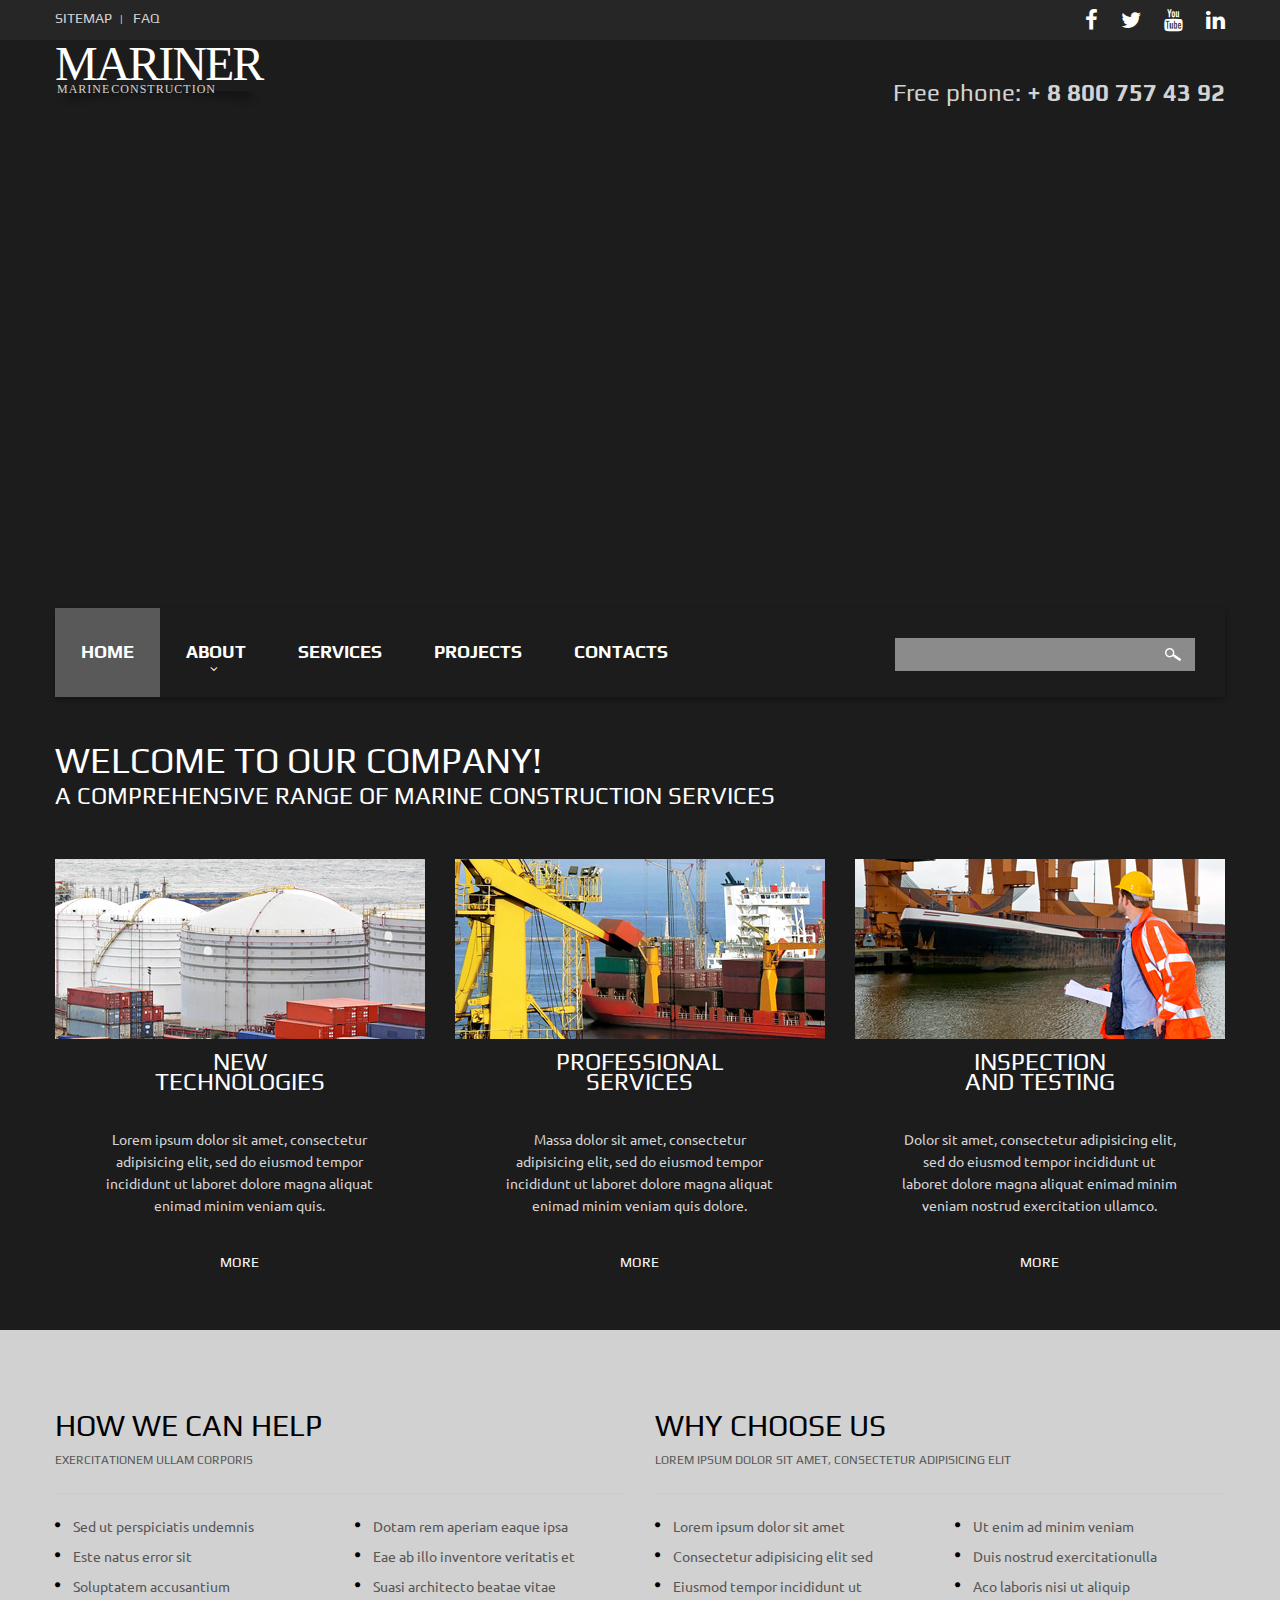
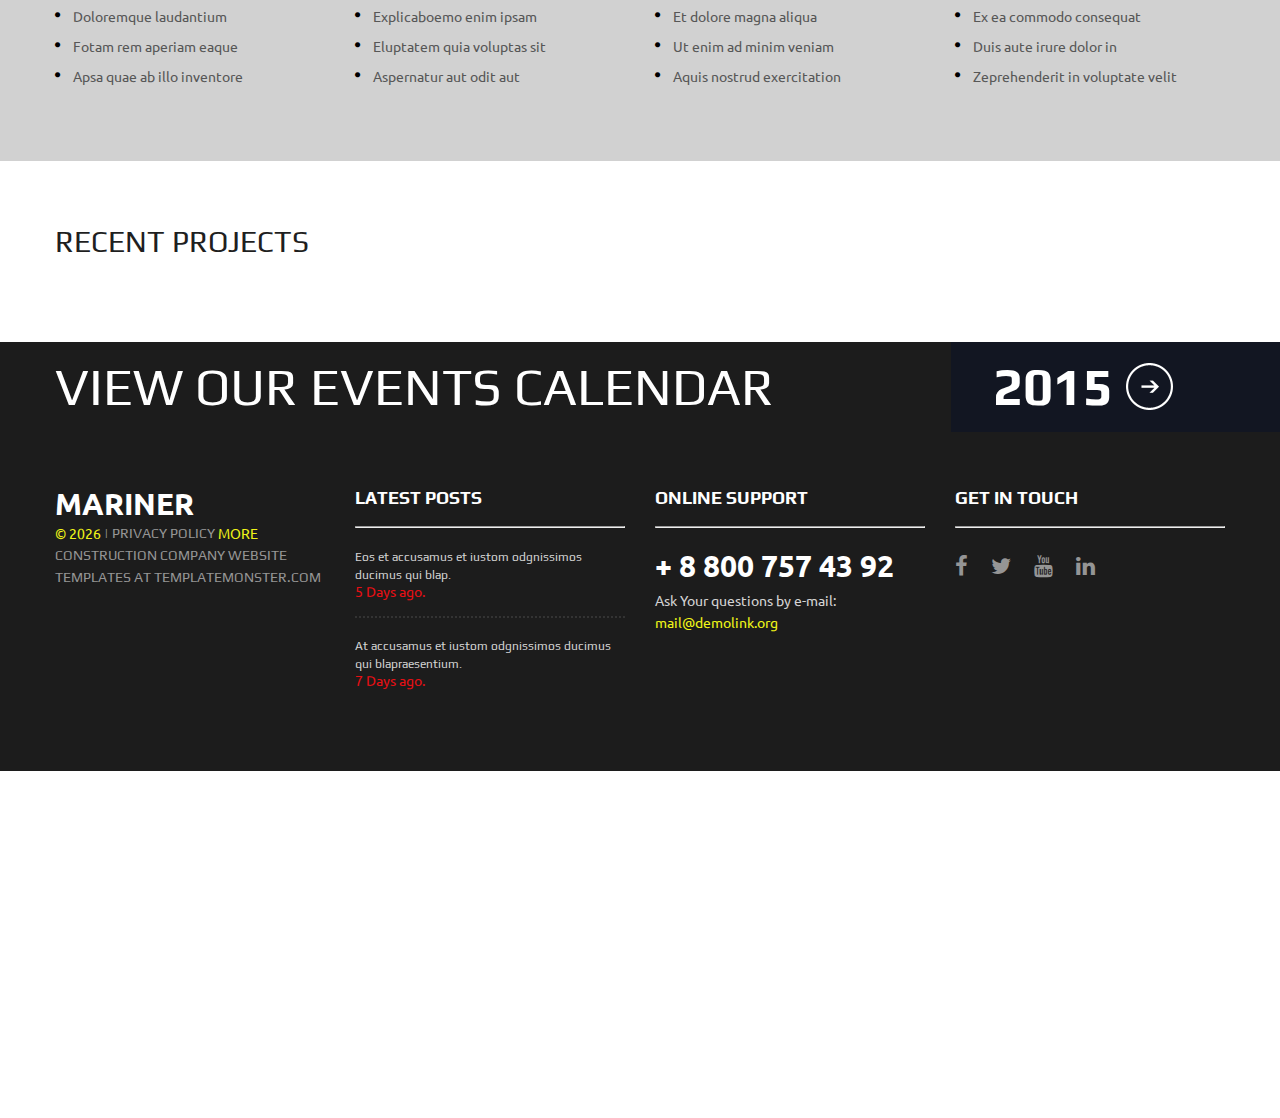
<file: index.html>
<!DOCTYPE html>
<html lang="en">
<head>
  <title>Home</title>
  <meta charset="utf-8">
  <meta name="format-detection" content="telephone=no"/>
  <link rel="icon" href="images/favicon.ico" type="image/x-icon">
  <link rel="stylesheet" href="css/grid.css">
  <link rel="stylesheet" href="css/style.css">
  <link rel="stylesheet" href="css/mailform.css"/>
  <link rel="stylesheet" href="css/camera.css"/>
  <link rel="stylesheet" href="css/owl-carousel.css"/>
  <link rel="stylesheet" href="css/google-map.css"/>
  <link href='//fonts.googleapis.com/css?family=Ubuntu:400,700' rel='stylesheet'>
  <link href='//fonts.googleapis.com/css?family=Play:400,700' rel='stylesheet'>
  <link rel='stylesheet' href='css/font-awesome.css'>
  <script src="js/jquery.js"></script>
  <script src="js/jquery-migrate-1.2.1.js"></script>
  <!--[if lt IE 9]> 
  <html class="lt-ie9">
  <div style=' clear: both; text-align:center; position: relative;'>
    <a href="http://windows.microsoft.com/en-US/internet-explorer/..">
      <img src="images/ie8-panel/warning_bar_0000_us.jpg" border="0" height="42" width="820"
           alt="You are using an outdated browser. For a faster, safer browsing experience, upgrade for free today."/>
    </a>
  </div>
  <script src="js/html5shiv.js"></script>
  <![endif]-->
  <script src='js/device.min.js'></script>
</head>
<body>
<div class="page">
  <!--========================================================
                            HEADER
  =========================================================-->
  <header class="bg-image-1">
    <div class="top-part">
      <div class="container">
        <ul class="inline-list top-menu">
          <li><a href="#">sitemap</a></li>
          <li><a href="#">faq</a></li>
        </ul>
        <ul class="inline-list text-right">
          <li><a class="icon icon-md icon-secondary fa-facebook" href="https://www.facebook.com/pages/SWAT-Contracting/229951837082509" target="_blank"></a></li>
          <!-- li><a class="icon icon-md icon-secondary fa-google-plus" href="#"></a></li -->
          <li><a class="icon icon-md icon-secondary fa-twitter" href="https://twitter.com/SWATCONTRACTING" target="_blank"></a></li>
          <li><a class="icon icon-md icon-secondary fa-youtube" href="https://www.youtube.com/user/SWATContracting" target="_blank"></a></li>
          <li><a class="icon icon-md icon-secondary fa-linkedin" href="https://www.linkedin.com/in/andrew-dumas-872a3940" target="_blank"></a></li>
        </ul>
      </div>
    </div>
    <div class="container">
      <div class="rd-navbar-brand">
        <span class="bsh"></span>
        <h1 class="rd-navbar-brand_name">
          <a href="./">mariner</a>
        </h1>
        <p class="rd-navbar-brand_slogan">marine construction</p>
      </div>
      <section class="well-sm text-sm-right">
        <dl>
          <dt>Free phone:</dt>
          <dd><a class="bold" href="callto:#">+ 8 800 757 43 92</a></dd>
        </dl>
      </section>
    </div>
    <div class="camera_container">
      <div id="camera" class="camera_wrap">
        <div data-src="images/page-1_slide01.jpg">
          <div class="camera_caption fadeIn">
            <div class="container">
              <p>Specializing <br/><span>in marine construction</span></p>
            </div>
          </div>
        </div>
        <div data-src="images/page-1_slide02.jpg">
          <div class="camera_caption fadeIn">
            <div class="container">
              <p>Specializing <br/><span>in marine construction</span></p>
            </div>
          </div>
        </div>
        <div data-src="images/page-1_slide03.jpg">
          <div class="camera_caption fadeIn">
            <div class="container">
              <p>Specializing <br/><span>in marine construction</span></p>
            </div>
          </div>
        </div>
      </div>
    </div>
    <div id="stuck_container" class="stuck_container">
        <div class="container relative">
          <nav class="nav">
            <ul class="sf-menu" data-type="navbar">
              <li class="active">
                <a href="./">Home</a>
              </li>
              <li>
                <a href="index-1.html">About</a>
                <ul>
                  <li>
                    <a href="#">History</a>
                  </li>
                  <li>
                    <a href="#">News</a>
                    <ul>
                      <li>
                        <a href="#">History</a>
                      </li>
                      <li>
                        <a href="#">News</a>
                      </li>
                      <li>
                        <a href="#">Testimolials</a>
                      </li>
                    </ul>
                  </li>
                  <li>
                    <a href="#">Testimonials</a>
                  </li>
                </ul>
              </li>
              <li>
                <a href="index-2.html">Services</a>
              </li>
              <li>
                <a href="index-3.html">Projects</a>
              </li>
              <li>
                <a href="index-4.html">Contacts</a>
              </li>
            </ul>
            <form class="search-form" action="search.php" method="GET" accept-charset="utf-8">
              <label class="search-form_label">
                <input class="search-form_input" type="text" name="s" autocomplete="off"/>
                <span class="search-form_liveout"></span>
              </label>
              <button class="search-form_submit" type="submit"></button>
            </form>
          </nav>
        </div>
    </div>
  </header>
  <!--========================================================
                            CONTENT
  =========================================================-->
  <main>
    <!--Welcome to company-->
    <section class="well-lg bg-image-1 text-center ">
      <div class="container">
        <h2 class="text-sm-left">welcome to our company!</h2>
        <h4 class="text-sm-left">A comprehensive range of marine construction services</h4>
        <div class="row flow-offset">
          <div class="col-md-4 col-sm-6">
            <div class="news-post">
              <img src="images/page1_img-01.jpg" alt=""/>
              <h4 class="inset-2">new technologies</h4>
              <p class="inset-1">Lorem ipsum dolor sit amet, consectetur adipisicing elit, sed do eiusmod tempor
                incididunt ut laboret dolore magna aliquat enimad minim veniam quis.</p>
              <a href="#" class="btn btn-primary btn-md">more</a>
            </div>
          </div>
          <div class="col-md-4 col-sm-6">
            <div class="news-post">
              <img src="images/page1_img-02.jpg" alt=""/>
              <h4 class="inset-2">professional services</h4>
              <p class="inset-1">Massa dolor sit amet, consectetur adipisicing elit, sed do eiusmod tempor incididunt ut
                laboret dolore magna aliquat enimad minim veniam quis dolore.</p>
              <a href="#" class="btn btn-primary btn-md">more</a>
            </div>
          </div>
          <div class="col-md-4 col-sm-12">
            <div class="news-post">
              <img src="images/page1_img-03.jpg" alt=""/>
              <h4 class="inset-2">inspection and testing</h4>
              <p class="inset-1">Dolor sit amet, consectetur adipisicing elit, sed do eiusmod tempor incididunt ut
                laboret dolore magna aliquat enimad minim veniam nostrud exercitation ullamco.</p>
              <a href="#" class="btn btn-primary btn-md">more</a>
            </div>
          </div>
        </div>
      </div>
    </section>
    <!--End welcome to company-->

    <!--How we can help-->
    <section class="well-md bg-default-variant-1">
      <div class="container">
        <div class="row flow-offset">
          <div class="col-md-6 text-center wow fadeInRight" data-wow-delay=".3s">
            <h3 class="text-md-left">how we can help</h3>
            <p class="small uppercase brdr text-md-left offset-2">exercitationem ullam corporis</p>
            <div class="row text-left offset-0">
              <ul class="marked-list col-xs-6 ">
                <li><a href="#">Sed ut perspiciatis undemnis</a></li>
                <li><a href="#">Este natus error sit</a></li>
                <li><a href="#">Soluptatem accusantium</a></li>
                <li><a href="#">Doloremque laudantium</a></li>
                <li><a href="#">Fotam rem aperiam eaque</a></li>
                <li><a href="#">Apsa quae ab illo inventore</a></li>
              </ul>
              <ul class="marked-list col-xs-6">
                <li><a href="#">Dotam rem aperiam eaque ipsa</a></li>
                <li><a href="#">Eae ab illo inventore veritatis et</a></li>
                <li><a href="#">Suasi architecto beatae vitae</a></li>
                <li><a href="#">Explicaboemo enim ipsam</a></li>
                <li><a href="#">Eluptatem quia voluptas sit</a></li>
                <li><a href="#">Aspernatur aut odit aut</a></li>
              </ul>
            </div>
          </div>
          <div class="col-md-6 text-center wow fadeInRight" data-wow-delay=".5s">
            <h3 class="text-md-left">why choose us</h3>
            <p class="small uppercase brdr text-md-left offset-2">Lorem ipsum dolor sit amet, consectetur adipisicing elit</p>
            <div class="row text-left offset-0">
              <ul class="marked-list col-xs-6">
                <li><a href="#">Lorem ipsum dolor sit amet</a></li>
                <li><a href="#">Consectetur adipisicing elit sed</a></li>
                <li><a href="#">Eiusmod tempor incididunt ut</a></li>
                <li><a href="#">Et dolore magna aliqua</a></li>
                <li><a href="#">Ut enim ad minim veniam</a></li>
                <li><a href="#">Aquis nostrud exercitation</a></li>
              </ul>
              <ul class="marked-list col-xs-6">
                <li><a href="#">Ut enim ad minim veniam</a></li>
                <li><a href="#">Duis nostrud exercitationulla</a></li>
                <li><a href="#">Aco laboris nisi ut aliquip</a></li>
                <li><a href="#">Ex ea commodo consequat</a></li>
                <li><a href="#">Duis aute irure dolor in</a></li>
                <li><a href="#">Zeprehenderit in voluptate velit</a></li>
              </ul>
            </div>
          </div>
        </div>
      </div>
    </section>
    <!--End how we can help-->

    <!--Recent projects-->
    <section class="well-sm">
      <div class="container">
        <h3>Recent projects</h3>

        <div class="owl-carousel">
          <div class="item product">
            <img src="images/page1_img-04.jpg" alt=""/>

            <div class="product__cnt">
              <a href="#" class="small uppercase">Lorem ipsum dolor</a>
              <span class="icon icon-default-sm"></span>
            </div>
          </div>
          <div class="item product">
            <img src="images/page1_img-05.jpg" alt=""/>

            <div class="product__cnt">
              <a href="#" class="small uppercase">excepturi sint occaecati</a>
              <span class="icon icon-default-sm"></span>
            </div>
          </div>
          <div class="item product">
            <img src="images/page1_img-06.jpg" alt=""/>

            <div class="product__cnt">
              <a href="#" class="small uppercase">in culpa qui officia</a>
              <span class="icon icon-default-sm"></span>
            </div>
          </div>
          <div class="item product">
            <img src="images/page1_img-07.jpg" alt=""/>

            <div class="product__cnt">
              <a href="#" class="small uppercase">Et harum quidem</a>
              <span class="icon icon-default-sm"></span>
            </div>
          </div>
        </div>
      </div>
    </section>
    <!--End recent projects-->

  </main>

  <!--========================================================
                            FOOTER
  =========================================================-->
  <footer class="text-center">
    <section class="bg-primary well-xs banner text-md-left">
      <div class="container">
        <div class="row">
            <div class="col-md-9 wow fadeInLeft">
              <div class="banner-name">
                <p class="big">View our events calendar</p>
              </div>
            </div>
            <div class="col-md-3 wow fadeInRight">
              <time class="big" datetime="2015-01-01">2015</time>
              <span class="icon icon-primary-img"></span>
          </div>
        </div>
      </div>
    </section>
    <section class="well text-md-left bg-image-1">
      <div class="container">
        <div class="row flow-offset wow fadeInUp">
          <div class="col-md-3 col-sm-6 pull-lg-right">
            <h5 class="bold uppercase">Get In Touch</h5>
            <hr/>
            <ul class="inline-list">
              <li><a class="icon icon-md icon-default fa-facebook" href="https://www.facebook.com/pages/SWAT-Contracting/229951837082509" target="_blank"></a></li>
              <!-- li><a class="icon icon-md icon-secondary fa-google-plus" href="#"></a></li -->
              <li><a class="icon icon-md icon-default fa-twitter" href="https://twitter.com/SWATCONTRACTING" target="_blank"></a></li>
              <li><a class="icon icon-md icon-default fa-youtube" href="https://www.youtube.com/user/SWATContracting" target="_blank"></a></li>
              <li><a class="icon icon-md icon-default fa-linkedin" href="https://www.linkedin.com/in/andrew-dumas-872a3940" target="_blank"></a></li>
<!--
              <li><a class="icon icon-md icon-default fa-facebook" href="#"></a></li>
              <li><a class="icon icon-md icon-default fa-google-plus" href="#"></a></li>
              <li><a class="icon icon-md icon-default fa-rss" href="#"></a></li>
              <li><a class="icon icon-md icon-default fa-pinterest" href="#"></a></li>
              <li><a class="icon icon-md icon-default fa-linkedin" href="#"></a></li>
-->
            </ul>
          </div>
          <div class="col-md-3 col-sm-6 pull-lg-right">
            <h5 class="bold uppercase">Online Support</h5>
            <hr/>
            <address>
              <a href="callto:#">+ 8 800 757 43 92</a>
              <dl class="samll">
                <dt>Ask Your questions by e-mail: </dt>
                <dd><a href="mailto:mail@demolink.org">mail@demolink.org</a></dd>
              </dl>
            </address>
          </div>
          <div class="col-md-3 col-sm-6 pull-lg-right">
            <h5 class="bold uppercase">latest posts</h5>
            <hr/>
            <ul class="list">
              <li>
                <p class="small">Eos et accusamus et iustom odgnissimos ducimus qui blap.</p>
                <time datetime="P5D">5 Days ago.</time>
              </li>
              <li>
                <p class="small">At accusamus et iustom odgnissimos ducimus qui blapraesentium. </p>
                <time datetime="P7D">7 Days ago.</time>
              </li>
            </ul>
          </div>
          <div class="col-md-3 col-sm-6 uppercase">
            <h1 class="brand_name"> <a href="./">mariner</a> </h1>
            <div class="copyright">
              © <span id="copyright-year"></span>
              <a href="index-5.html">| Privacy Policy</a>
              More <a rel="nofollow" href="http://www.templatemonster.com/category/construction-company-website-templates/" target="_blank">Construction Company Website Templates at TemplateMonster.com</a>
            </div>
          </div>
        </div>
      </div>
    </section>
    <div class="map">
      <div id="google-map" class="map_model"></div>
      <ul class="map_locations">
        <li data-x="-73.9874068" data-y="40.643180">
          <p> 9870 St Vincent Place, Glasgow, DC 45 Fr 45. <span>800 2345-6789</span></p>
        </li>
      </ul>
    </div>
  </footer>
</div>
<script src="js/script.js"></script>
</body>
</html>
</file>
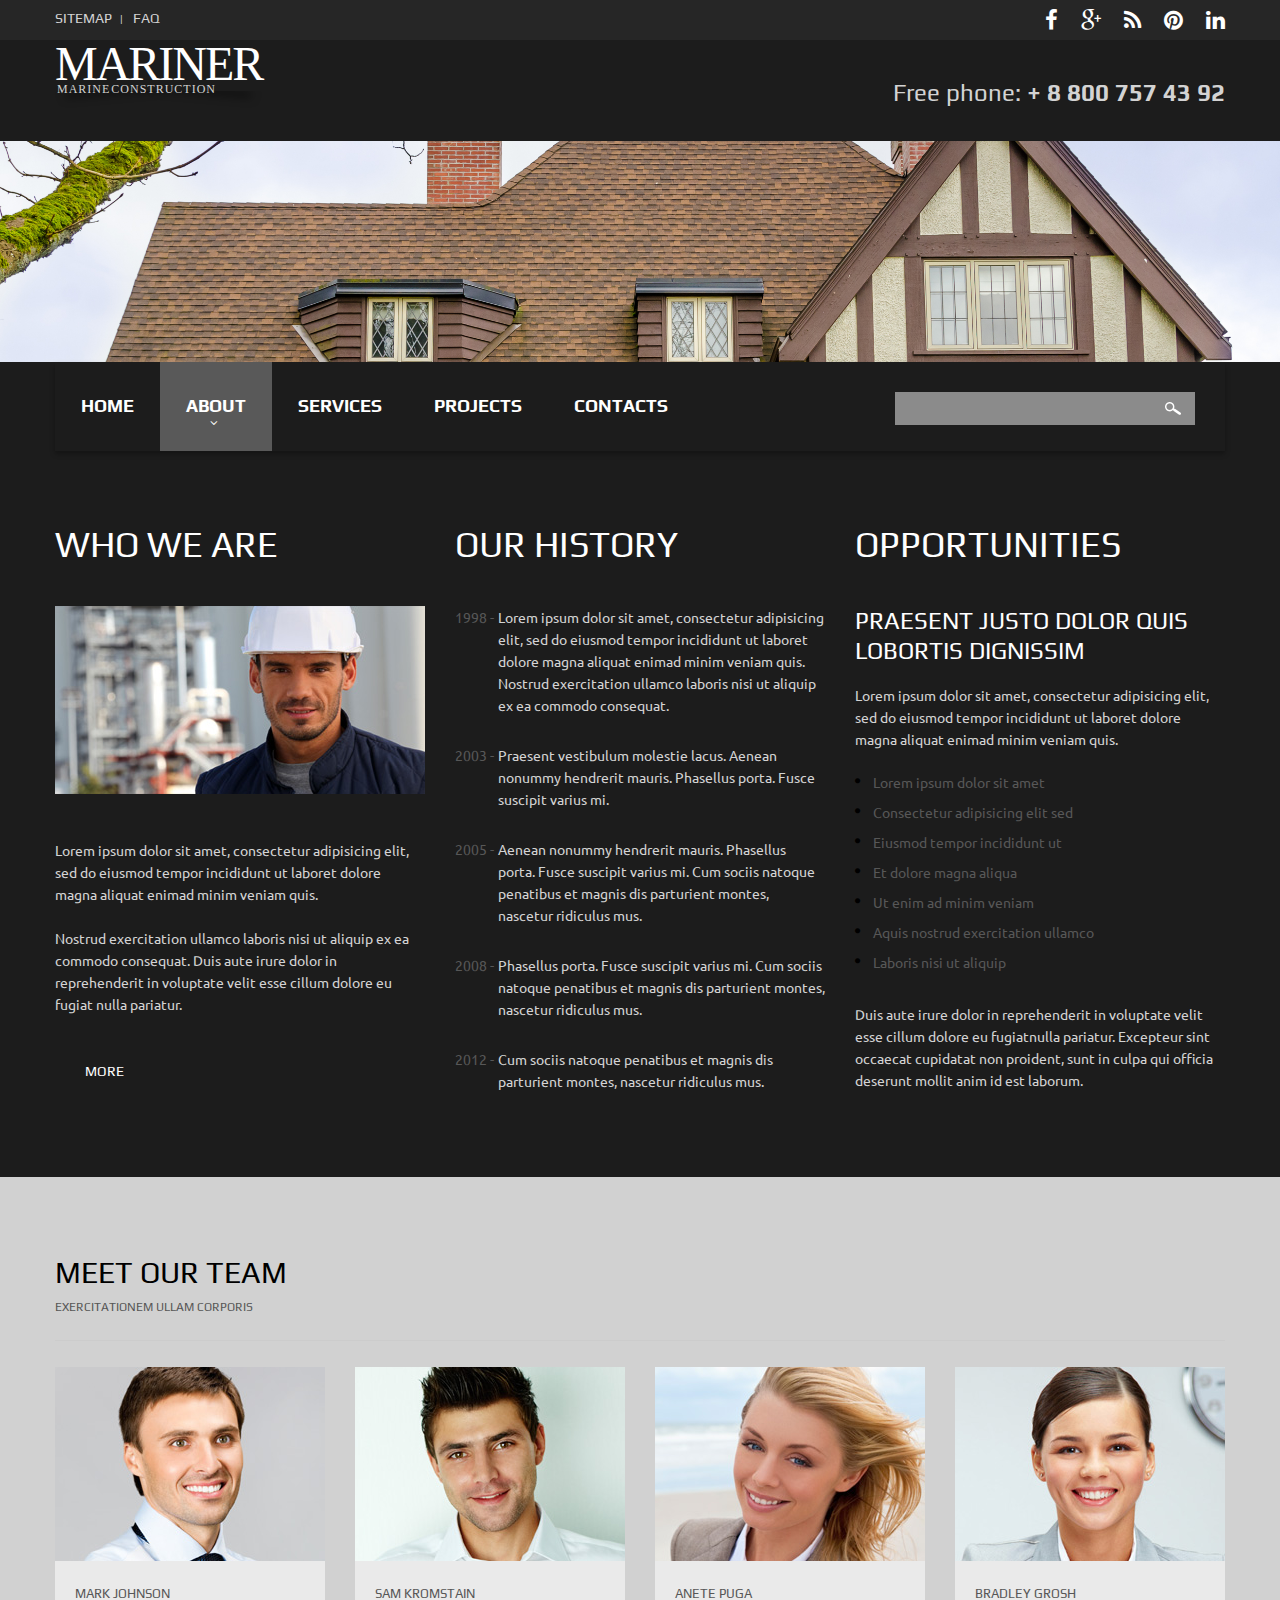
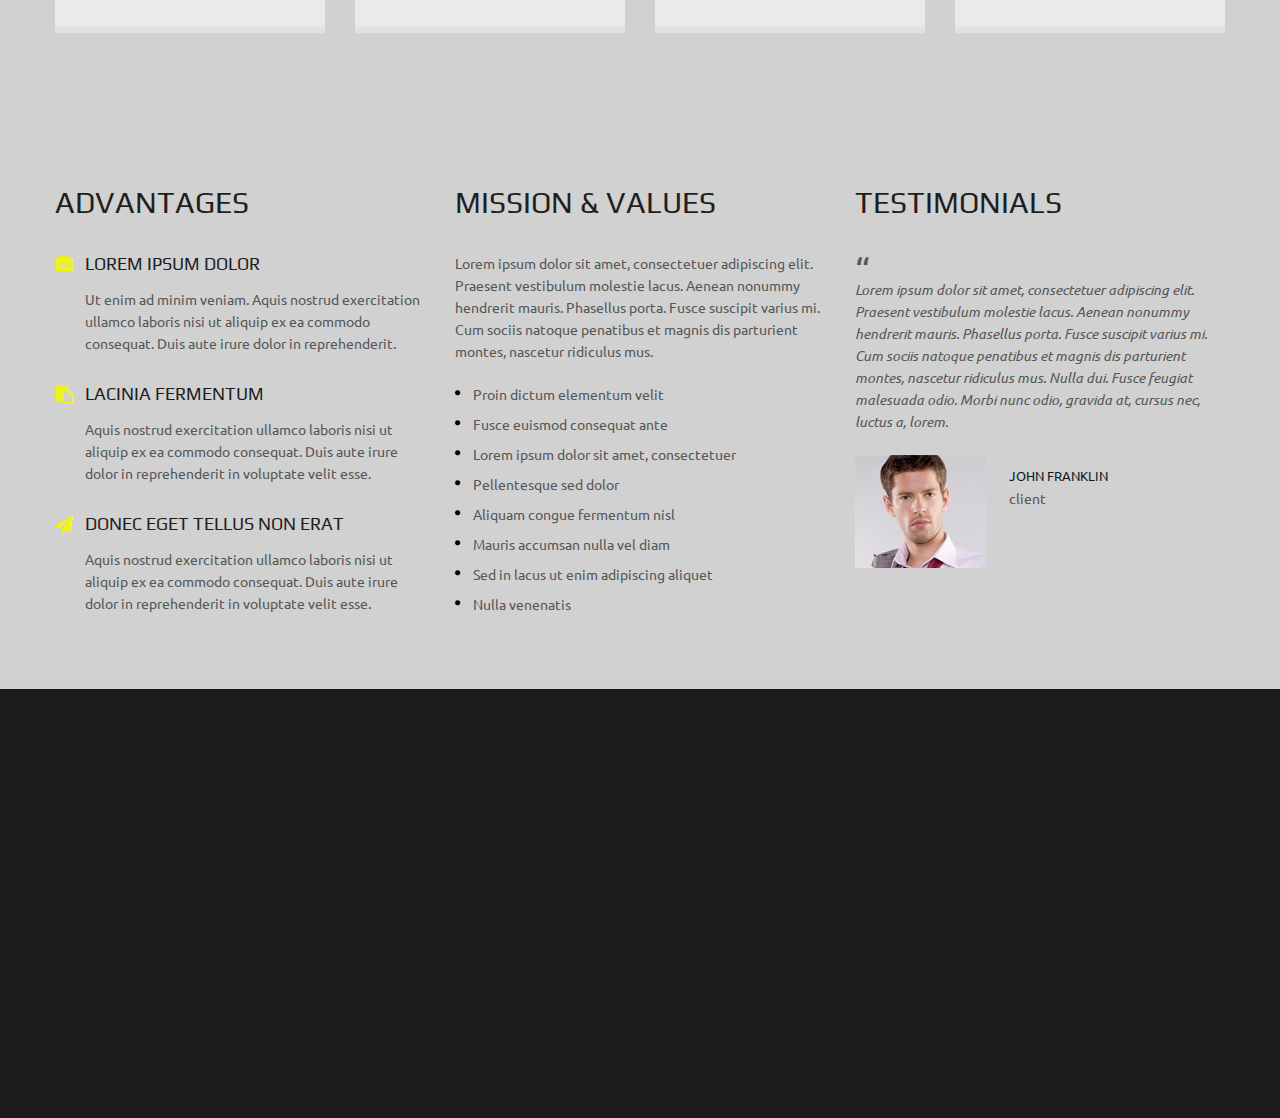
<file: index-1.html>
<!DOCTYPE html>
<html lang="en">
<head>
    <title>About</title>
    <meta charset="utf-8">
    <meta name="format-detection" content="telephone=no"/>
    <link rel="icon" href="images/favicon.ico" type="image/x-icon">
    <link rel="stylesheet" href="css/grid.css">
    <link rel="stylesheet" href="css/style.css">
    <link rel="stylesheet" href="css/mailform.css"/>
    <link rel="stylesheet" href="css/camera.css"/>
    <link rel="stylesheet" href="css/owl-carousel.css"/>
    <link rel="stylesheet" href="css/google-map.css"/>
    <link href='//fonts.googleapis.com/css?family=Ubuntu:400,700' rel='stylesheet'>
    <link href='//fonts.googleapis.com/css?family=Play:400,700' rel='stylesheet'>
    <link rel='stylesheet' href='css/font-awesome.css'>
    <script src="js/jquery.js"></script>
    <script src="js/jquery-migrate-1.2.1.js"></script>

    <!--[if lt IE 9]>
    <html class="lt-ie9">
    <div style='clear: both; text-align:center; position: relative;'>
        <a href="http://windows.microsoft.com/en-US/internet-explorer/..">
            <img src="images/ie8-panel/warning_bar_0000_us.jpg" border="0" height="42" width="820"
                 alt="You are using an outdated browser. For a faster, safer browsing experience, upgrade for free today."/>
        </a>
    </div>
    <script src="js/html5shiv.js"></script>
    <![endif]-->

    <script src='js/device.min.js'></script>
</head>
<body>
<div class="page">
    <!--========================================================
                              HEADER
    =========================================================-->
    <header class="bg-image-1">
        <div class="top-part">
            <div class="container">
                <ul class="inline-list top-menu">
                    <li><a href="#">sitemap</a></li>
                    <li><a href="#">faq</a></li>
                </ul>
                <ul class="inline-list text-right">
                    <li><a class="icon icon-md icon-secondary fa-facebook" href="#"></a></li>
                    <li><a class="icon icon-md icon-secondary fa-google-plus" href="#"></a></li>
                    <li><a class="icon icon-md icon-secondary fa-rss" href="#"></a></li>
                    <li><a class="icon icon-md icon-secondary fa-pinterest" href="#"></a></li>
                    <li><a class="icon icon-md icon-secondary fa-linkedin" href="#"></a></li>
                </ul>
            </div>
        </div>
        <div class="container">
            <div class="rd-navbar-brand">
                <span class="bsh"></span>
                <h1 class="rd-navbar-brand_name">
                    <a href="./">mariner</a>
                </h1>
                <p class="rd-navbar-brand_slogan">marine construction</p>
            </div>
            <section class="well-sm text-sm-right">
                <dl>
                    <dt>Free phone:</dt>
                    <dd><a class="bold" href="callto:#">+ 8 800 757 43 92</a></dd>
                </dl>
            </section>
        </div>
        <section class="well-lg bg-image bg-image-2">
        </section>
        <div id="stuck_container" class="stuck_container">
            <div class="container relative">
                <nav class="nav">
                    <ul class="sf-menu" data-type="navbar">
                        <li >
                            <a href="./">Home</a>
                        </li>
                        <li class="active">
                            <a href="index-1.html">About</a>
                            <ul>
                                <li>
                                    <a href="#">History</a>
                                </li>
                                <li>
                                    <a href="#">News</a>
                                    <ul>
                                        <li>
                                            <a href="#">History</a>
                                        </li>
                                        <li>
                                            <a href="#">News</a>
                                        </li>
                                        <li>
                                            <a href="#">Testimolials</a>
                                        </li>
                                    </ul>
                                </li>
                                <li>
                                    <a href="#">Testimonials</a>
                                </li>
                            </ul>
                        </li>
                        <li>
                            <a href="index-2.html">Services</a>
                        </li>
                        <li>
                            <a href="index-3.html">Projects</a>
                        </li>
                        <li>
                            <a href="index-4.html">Contacts</a>
                        </li>
                    </ul>
                    <form class="search-form" action="search.php" method="GET" accept-charset="utf-8">
                        <label class="search-form_label">
                            <input class="search-form_input" type="text" name="s" autocomplete="off"/>
                            <span class="search-form_liveout"></span>
                        </label>
                        <button class="search-form_submit" type="submit"></button>
                    </form>
                </nav>
            </div>
        </div>
    </header>
    <!--========================================================
                              CONTENT
    =========================================================-->
    <main class="text-center">
        <!--Who we are-->
       <section class="well-sm well-sm--inset-1 bg-image-1">
           <div class="container">
               <div class="row flow-offset text-md-left">
                   <div class="col-md-4 col-sm-6 text-sm-left">
                       <h2>who we are</h2>
                       <img src="images/page2_img-01.jpg" alt=""/>
                       <p>Lorem ipsum dolor sit amet, consectetur adipisicing elit, sed do eiusmod tempor incididunt ut laboret dolore magna aliquat enimad minim veniam quis.</p>
                       <p>Nostrud exercitation ullamco laboris nisi ut aliquip
                           ex ea commodo consequat. Duis aute irure dolor in reprehenderit in voluptate velit esse cillum dolore eu fugiat
                           nulla pariatur. </p>
                       <a href="#" class="btn btn-primary btn-md">more</a>
                   </div>
                   <div class="col-md-4 col-sm-6">
                       <h2>our history</h2>
                       <div class="box text-left">
                           <div class="box_left">
                               <span class="text-primary">1998 - </span>
                           </div>
                           <div class="box_cnt ">
                               <p>Lorem ipsum dolor sit amet, consectetur adipisicing elit, sed do eiusmod tempor
                                   incididunt ut laboret dolore magna aliquat enimad minim veniam quis.
                                   Nostrud exercitation ullamco laboris nisi ut aliquip
                                   ex ea commodo consequat. </p>
                           </div>
                       </div>
                       <div class="box text-left">
                           <div class="box_left">
                               <span class="text-primary">2003 - </span>
                           </div>
                           <div class="box_cnt">
                               <p>Praesent vestibulum molestie lacus. Aenean nonummy hendrerit mauris. Phasellus porta.
                                   Fusce suscipit varius mi. </p>
                           </div>
                       </div>
                       <div class="box text-left">
                           <div class="box_left">
                               <span class="text-primary">2005 - </span>
                           </div>
                           <div class="box_cnt ">
                               <p>Aenean nonummy hendrerit mauris. Phasellus porta. Fusce suscipit varius mi. Cum sociis
                                   natoque penatibus et magnis dis parturient montes, nascetur ridiculus mus.</p>
                           </div>
                       </div>
                       <div class="box text-left">
                           <div class="box_left">
                               <span class="text-primary">2008 - </span>
                           </div>
                           <div class="box_cnt ">
                               <p>Phasellus porta. Fusce suscipit varius mi. Cum sociis natoque penatibus et magnis dis
                                   parturient montes, nascetur ridiculus mus.</p>
                           </div>
                       </div>
                       <div class="box text-left">
                           <div class="box_left">
                               <span class="text-primary">2012 - </span>
                           </div>
                           <div class="box_cnt ">
                               <p>Cum sociis natoque penatibus et magnis dis parturient montes, nascetur ridiculus
                                   mus.</p>
                           </div>
                       </div>

                   </div>
                   <div class="col-md-4 col-sm-12">
                       <h2>opportunities</h2>
                       <h4 class="offset-1">Praesent justo dolor quis lobortis dignissim</h4>
                       <p>Lorem ipsum dolor sit amet, consectetur adipisicing elit, sed do eiusmod tempor incididunt ut laboret dolore magna aliquat enimad minim veniam quis.</p>
                       <ul class="marked-list text-left">
                           <li><a href="#">Lorem ipsum dolor sit amet</a></li>
                           <li><a href="#">Consectetur adipisicing elit sed</a></li>
                           <li><a href="#">Eiusmod tempor incididunt ut</a></li>
                           <li><a href="#">Et dolore magna aliqua</a></li>
                           <li><a href="#">Ut enim ad minim veniam</a></li>
                           <li><a href="#">Aquis nostrud exercitation ullamco</a></li>
                           <li><a href="#">Laboris nisi ut aliquip</a></li>
                       </ul>
                       <p>Duis aute irure dolor in reprehenderit in voluptate velit esse cillum dolore eu fugiatnulla pariatur. Excepteur sint occaecat cupidatat non proident, sunt in culpa qui officia deserunt mollit anim id est laborum.</p>
                   </div>
               </div>
           </div>
       </section>
        <!--End who we are-->
        <section class="well-md bg-default-variant-1 text-md-left">
            <div class="container">
                <h3>meet our team</h3>
                <p class="small uppercase brdr offset-2">exercitationem ullam corporis</p>

                <div class="row flow-offset">
                    <div class="col-sm-3 col-xs-6">
                        <div class="product">
                            <img src="images/page2_img-02.jpg" alt=""/>
                            <div class="product__cnt">
                                <a href="#" class="small uppercase">Mark Johnson</a>
                            </div>
                        </div>
                    </div>
                    <div class="col-sm-3 col-xs-6">
                        <div class="product">
                            <img src="images/page2_img-03.jpg" alt=""/>

                            <div class="product__cnt">
                                <a href="#" class="small uppercase">Sam Kromstain</a>
                            </div>
                        </div>
                    </div>
                    <div class="col-sm-3 col-xs-6">
                        <div class="product">
                            <img src="images/page2_img-04.jpg" alt=""/>

                            <div class="product__cnt">
                                <a href="#" class="small uppercase">Anete Puga</a>
                            </div>
                        </div>
                    </div>
                    <div class="col-sm-3 col-xs-6">
                        <div class="product">
                            <img src="images/page2_img-05.jpg" alt=""/>

                            <div class="product__cnt">
                                <a href="#" class="small uppercase">Bradley Grosh</a>
                            </div>
                        </div>
                    </div>
                </div>
            </div>
        </section>
        <!--End who we are-->

        <!--Start advantages-->
        <section class="well-md">
            <div class="container">
                <div class="row text-md-left flow-offset">
                    <div class="col-md-4 col-sm-6 ">
                        <h3>advantages</h3>
                        <div class="box box_mod-1 text-left">
                            <div class="box_left">
                                <span class="icon icon-primary icon-sm fa-briefcase"></span>
                            </div>
                            <div class="box_cnt">
                                <h5 class="uppercase">Lorem ipsum dolor</h5>
                                <p>Ut enim ad minim veniam. Aquis nostrud exercitation ullamco laboris nisi ut aliquip ex ea commodo consequat. Duis aute irure dolor in reprehenderit.</p>
                            </div>
                        </div>
                        <div class="box box_mod-1 text-left">
                            <div class="box_left">
                                <span class="icon icon-primary icon-sm fa-clipboard"></span>
                            </div>
                            <div class="box_cnt">
                                <h5 class="uppercase">Lacinia fermentum</h5>
                                <p>Aquis nostrud exercitation ullamco laboris nisi ut aliquip ex ea commodo consequat. Duis aute irure dolor in reprehenderit in voluptate velit esse.</p>
                            </div>
                        </div>
                        <div class="box box_mod-1 text-left">
                            <div class="box_left">
                                <span class="icon icon-primary icon-sm fa-send"></span>
                            </div>
                            <div class="box_cnt">
                                <h5 class="uppercase">Donec eget tellus non erat</h5>
                                <p>Aquis nostrud exercitation ullamco laboris nisi ut aliquip ex ea commodo consequat. Duis aute irure dolor in reprehenderit in voluptate velit esse.</p>
                            </div>
                        </div>

                    </div>
                    <div class="col-md-4 col-sm-6">
                        <h3>Mission & values</h3>
                        <p>Lorem ipsum dolor sit amet, consectetuer adipiscing elit. Praesent vestibulum molestie lacus. Aenean nonummy
                            hendrerit mauris. Phasellus porta. Fusce suscipit varius mi. Cum sociis natoque penatibus et magnis dis parturient
                            montes, nascetur ridiculus mus. </p>
                        <ul class="marked-list text-left">
                            <li><a href="#">Proin dictum elementum velit</a></li>
                            <li><a href="#">Fusce euismod consequat ante</a></li>
                            <li><a href="#">Lorem ipsum dolor sit amet, consectetuer</a></li>
                            <li><a href="#">Pellentesque sed dolor</a></li>
                            <li><a href="#">Aliquam congue fermentum nisl</a></li>
                            <li><a href="#">Mauris accumsan nulla vel diam</a></li>
                            <li><a href="#">Sed in lacus ut enim adipiscing aliquet</a></li>
                            <li><a href="#">Nulla venenatis</a></li>
                        </ul>

                    </div>
                    <div class="col-md-4 col-sm-12">
                        <h3>Testimonials</h3>
                        <div class="quote">
                            <p><q>Lorem ipsum dolor sit amet, consectetuer adipiscing elit. Praesent vestibulum molestie lacus. Aenean nonummy
                                hendrerit mauris. Phasellus porta. Fusce suscipit varius mi. Cum sociis natoque penatibus et magnis dis parturient
                                montes, nascetur ridiculus mus. Nulla dui. Fusce feugiat malesuada odio. Morbi nunc odio, gravida at, cursus nec,
                                luctus a, lorem. </q>
                            </p>
                            <img src="images/page2_img-06.jpg" alt=""/>
                            <p><cite class="uppercase small">John Franklin</cite><br>client</p>
                        </div>
                    </div>
                </div>
            </div>
        </section>
        <!--End advantages-->
    </main>

    <!--========================================================
                              FOOTER
    =========================================================-->
    <footer class="text-center">
        <section class="bg-primary well-xs banner text-md-left">
            <div class="container">
                <div class="row">
                    <div class="col-md-9 wow fadeInLeft">
                        <div class="banner-name">
                            <p class="big">View our events calendar</p>
                        </div>
                    </div>
                    <div class="col-md-3 wow fadeInRight">
                        <time class="big" datetime="2015-01-01">2015</time>
                        <span class="icon icon-primary-img"></span>
                    </div>
                </div>
            </div>
        </section>
        <section class="well text-md-left bg-image-1">
            <div class="container">
                <div class="row flow-offset wow fadeInUp">
                    <div class="col-md-3 col-sm-6 pull-lg-right">
                        <h5 class="bold uppercase">Get In Touch</h5>
                        <hr/>
                        <ul class="inline-list">
                            <li><a class="icon icon-md icon-default fa-facebook" href="#"></a></li>
                            <li><a class="icon icon-md icon-default fa-google-plus" href="#"></a></li>
                            <li><a class="icon icon-md icon-default fa-rss" href="#"></a></li>
                            <li><a class="icon icon-md icon-default fa-pinterest" href="#"></a></li>
                            <li><a class="icon icon-md icon-default fa-linkedin" href="#"></a></li>
                        </ul>
                    </div>
                    <div class="col-md-3 col-sm-6 pull-lg-right">
                        <h5 class="bold uppercase">Online Support</h5>
                        <hr/>
                        <address>
                            <a href="callto:#">+ 8 800 757 43 92</a>
                            <dl class="samll">
                                <dt>Ask Your questions by e-mail: </dt>
                                <dd><a href="mailto:mail@demolink.org">mail@demolink.org</a></dd>
                            </dl>
                        </address>
                    </div>
                    <div class="col-md-3 col-sm-6 pull-lg-right">
                        <h5 class="bold uppercase">latest posts</h5>
                        <hr/>
                        <ul class="list">
                            <li>
                                <p class="small">Eos et accusamus et iustom odgnissimos ducimus qui blap.</p>
                                <time datetime="P5D">5 Days ago.</time>
                            </li>
                            <li>
                                <p class="small">At accusamus et iustom odgnissimos ducimus qui blapraesentium. </p>
                                <time datetime="P7D">7 Days ago.</time>
                            </li>
                        </ul>
                    </div>
                    <div class="col-md-3 col-sm-6 uppercase">
                        <h1 class="brand_name"> <a href="./">mariner</a> </h1>
                        <div class="copyright">
                            © <span id="copyright-year"></span>
                            <a href="index-5.html">| Privacy Policy</a>
                        </div>
                    </div>
                </div>
            </div>
        </section>
    </footer>
</div>
<script src="js/script.js"></script>
</body>
</html>
</file>
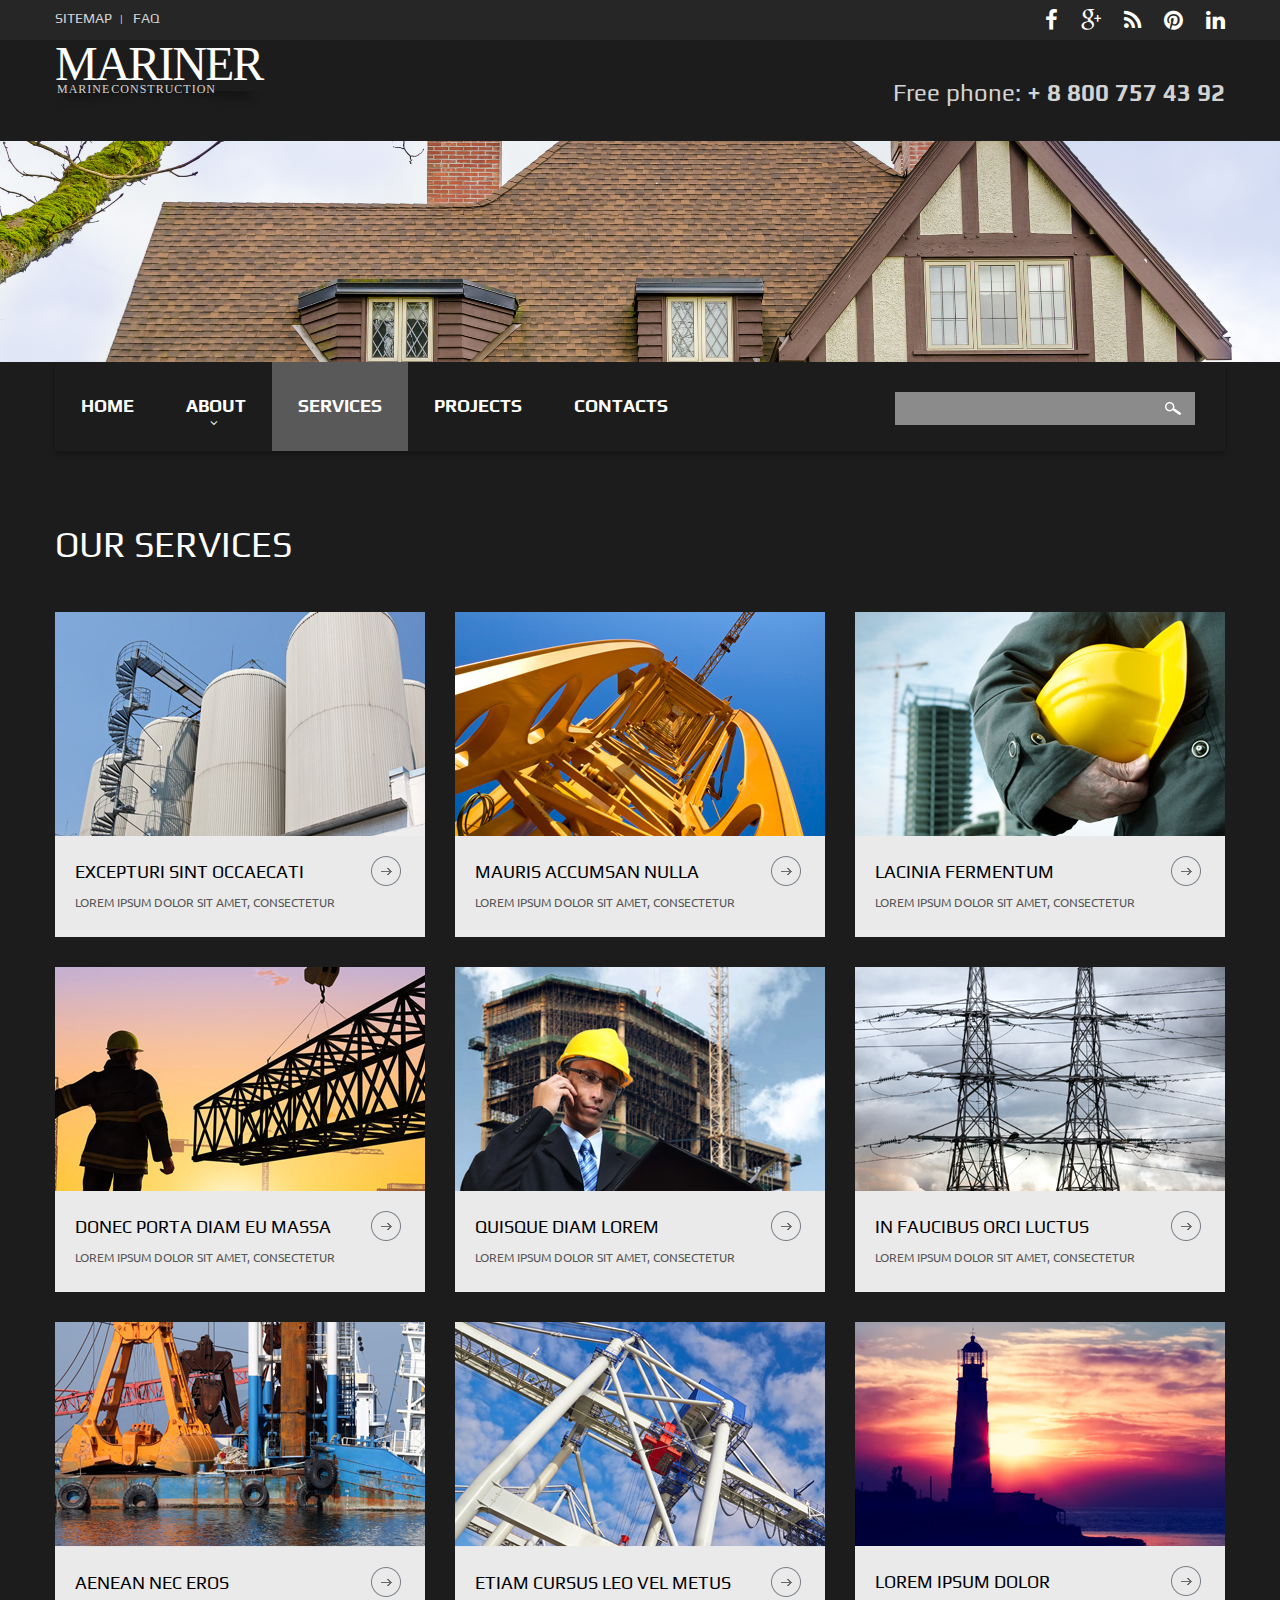
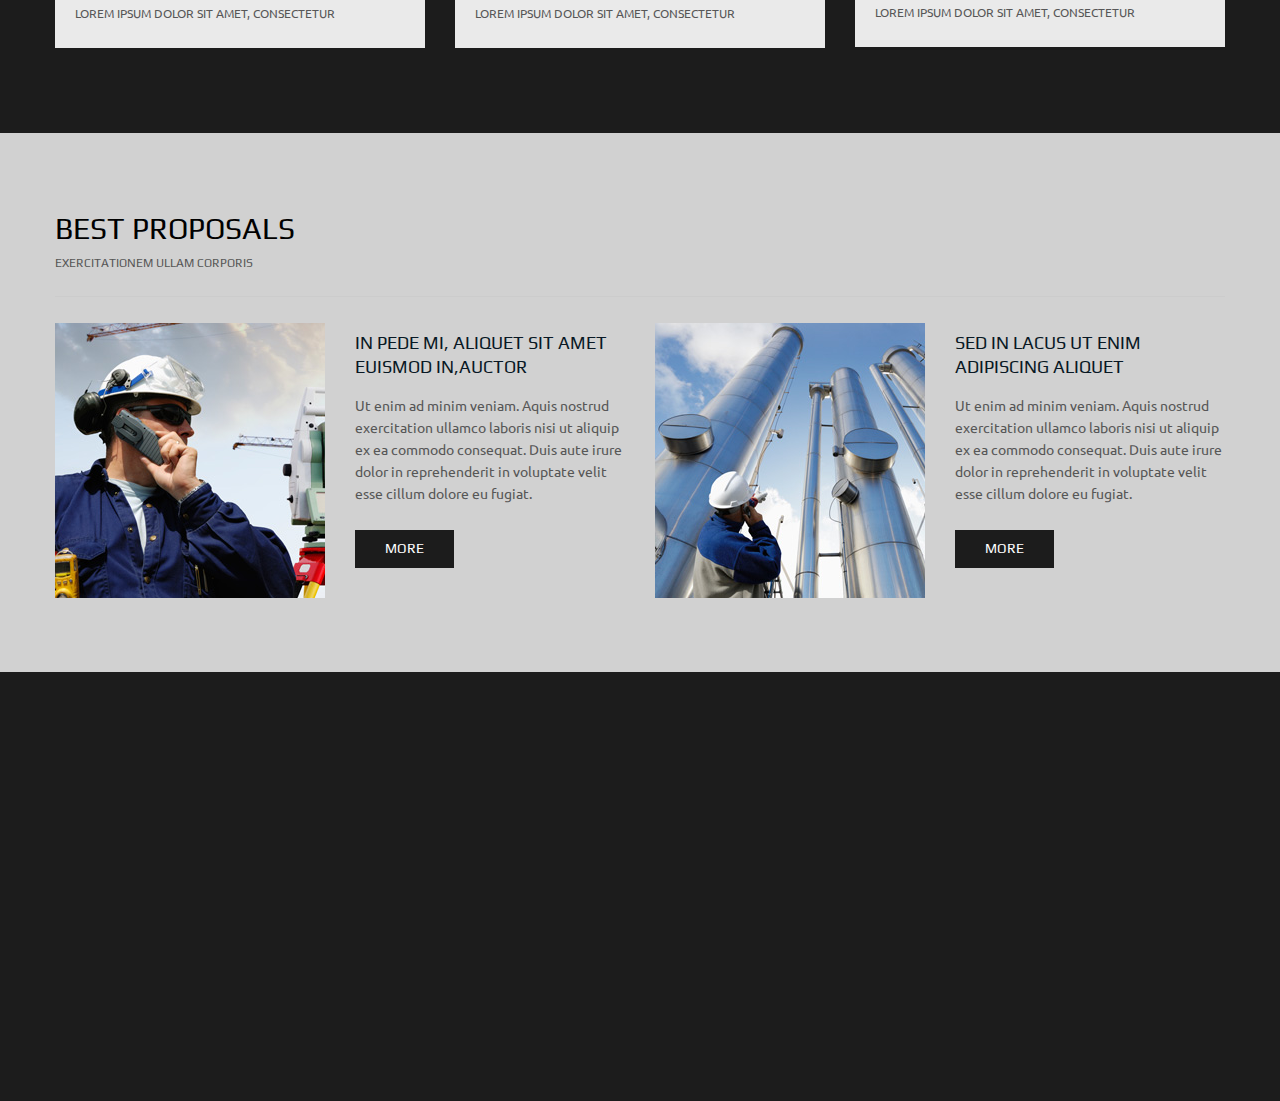
<file: index-2.html>
<!DOCTYPE html>
<html lang="en">
<head>
    <title>Services</title>
    <meta charset="utf-8">
    <meta name="format-detection" content="telephone=no"/>
    <link rel="icon" href="images/favicon.ico" type="image/x-icon">
    <link rel="stylesheet" href="css/grid.css">
    <link rel="stylesheet" href="css/style.css">
    <link rel="stylesheet" href="css/mailform.css"/>
    <link rel="stylesheet" href="css/camera.css"/>
    <link rel="stylesheet" href="css/owl-carousel.css"/>
    <link rel="stylesheet" href="css/google-map.css"/>
    <link href='//fonts.googleapis.com/css?family=Ubuntu:400,700' rel='stylesheet'>
    <link href='//fonts.googleapis.com/css?family=Play:400,700' rel='stylesheet'>
    <link rel='stylesheet' href='css/font-awesome.css'>

    <script src="js/jquery.js"></script>
    <script src="js/jquery-migrate-1.2.1.js"></script>

    <!--[if lt IE 9]>
    <html class="lt-ie9">
    <div style='clear: both; text-align:center; position: relative;'>
        <a href="http://windows.microsoft.com/en-US/internet-explorer/..">
            <img src="images/ie8-panel/warning_bar_0000_us.jpg" border="0" height="42" width="820"
                 alt="You are using an outdated browser. For a faster, safer browsing experience, upgrade for free today."/>
        </a>
    </div>
    <script src="js/html5shiv.js"></script>
    <![endif]-->
    <script src='js/device.min.js'></script>
</head>
<body>
<div class="page">
    <!--========================================================
                              HEADER
    =========================================================-->
    <header class="bg-image-1">
        <div class="top-part">
            <div class="container">
                <ul class="inline-list top-menu">
                    <li><a href="#">sitemap</a></li>
                    <li><a href="#">faq</a></li>
                </ul>
                <ul class="inline-list text-right">
                    <li><a class="icon icon-md icon-secondary fa-facebook" href="#"></a></li>
                    <li><a class="icon icon-md icon-secondary fa-google-plus" href="#"></a></li>
                    <li><a class="icon icon-md icon-secondary fa-rss" href="#"></a></li>
                    <li><a class="icon icon-md icon-secondary fa-pinterest" href="#"></a></li>
                    <li><a class="icon icon-md icon-secondary fa-linkedin" href="#"></a></li>
                </ul>
            </div>
        </div>
        <div class="container">
            <div class="rd-navbar-brand">
                <span class="bsh"></span>

                <h1 class="rd-navbar-brand_name">
                    <a href="./">mariner</a>
                </h1>

                <p class="rd-navbar-brand_slogan">marine construction</p>
            </div>
            <section class="well-sm text-sm-right">
                <dl>
                    <dt>Free phone:</dt>
                    <dd><a class="bold" href="callto:#">+ 8 800 757 43 92</a></dd>
                </dl>
            </section>
        </div>
        <section class="well-lg bg-image bg-image-2">

        </section>
        <div id="stuck_container" class="stuck_container">
            <div class="container relative">
                <nav class="nav">
                    <ul class="sf-menu" data-type="navbar">
                        <li>
                            <a href="./">Home</a>
                        </li>
                        <li>
                            <a href="index-1.html">About</a>
                            <ul>
                                <li>
                                    <a href="#">History</a>
                                </li>
                                <li>
                                    <a href="#">News</a>
                                    <ul>
                                        <li>
                                            <a href="#">History</a>
                                        </li>
                                        <li>
                                            <a href="#">News</a>
                                        </li>
                                        <li>
                                            <a href="#">Testimolials</a>
                                        </li>
                                    </ul>
                                </li>
                                <li>
                                    <a href="#">Testimonials</a>
                                </li>
                            </ul>
                        </li>
                        <li class="active">
                            <a href="index-2.html">Services</a>
                        </li>
                        <li>
                            <a href="index-3.html">Projects</a>
                        </li>
                        <li>
                            <a href="index-4.html">Contacts</a>
                        </li>
                    </ul>
                    <form class="search-form" action="search.php" method="GET" accept-charset="utf-8">
                        <label class="search-form_label">
                            <input class="search-form_input" type="text" name="s" autocomplete="off"/>
                            <span class="search-form_liveout"></span>
                        </label>
                        <button class="search-form_submit" type="submit"></button>
                    </form>
                </nav>
            </div>
        </div>


    </header>
    <!--========================================================
                              CONTENT
    =========================================================-->
    <main class="text-center">
        <!--Our services-->
        <section class="well-sm well-sm--inset-1 bg-image-1 text-md-left">
            <div class="container">
                <h2>our services</h2>
                <div class="row flow-offset ">
                    <div class="col-sm-6 col-md-4 ">
                        <div class="product product--1">
                            <img src="images/page3_img-01.jpg" alt=""/>
                            <div class="product__cnt">
                                <h5><a href="#">excepturi sint occaecati</a></h5>
                                <p class="text-primary uppercase small">Lorem ipsum dolor sit amet, consectetur</p>
                                <span class="icon icon-default-sm"></span>
                            </div>
                        </div>
                    </div>
                    <div class="col-sm-6 col-md-4 ">
                        <div class="product product--1">
                            <img src="images/page3_img-02.jpg" alt=""/>

                            <div class="product__cnt">
                                <h5><a href="#">Mauris accumsan nulla</a></h5>
                                <p class="text-primary uppercase small">Lorem ipsum dolor sit amet, consectetur</p>
                                <span class="icon icon-default-sm"></span>

                            </div>
                        </div>
                    </div>
                    <div class="col-sm-6 col-md-4 col-sm-clear col-md-release">
                        <div class="product product--1">
                            <img src="images/page3_img-03.jpg" alt=""/>

                            <div class="product__cnt">
                                <h5><a href="#">Lacinia fermentum</a></h5>
                                <p class="text-primary uppercase small">Lorem ipsum dolor sit amet, consectetur</p>
                                <span class="icon icon-default-sm"></span>

                            </div>
                        </div>
                    </div>
                    <div class="col-sm-6 col-md-4 col-md-clear">
                        <div class="product product--1">
                            <img src="images/page3_img-04.jpg" alt=""/>

                            <div class="product__cnt">
                                <h5><a href="#">Donec porta diam eu massa</a></h5>
                                <p class="text-primary uppercase small">Lorem ipsum dolor sit amet, consectetur</p>
                                <span class="icon icon-default-sm"></span>

                            </div>
                        </div>
                    </div>
                    <div class="col-sm-6 col-md-4 col-sm-clear col-md-release">
                        <div class="product product--1">
                            <img src="images/page3_img-05.jpg" alt=""/>
                            <div class="product__cnt">
                                <h5><a href="#">Quisque diam lorem</a></h5>
                                <p class="text-primary uppercase small">Lorem ipsum dolor sit amet, consectetur</p>
                                <span class="icon icon-default-sm"></span>

                            </div>
                        </div>
                    </div>
                    <div class="col-sm-6 col-md-4 ">
                        <div class="product product--1">
                            <img src="images/page3_img-06.jpg" alt=""/>

                            <div class="product__cnt">
                                <h5><a href="#">In faucibus orci luctus</a></h5>
                                <p class="text-primary uppercase small">Lorem ipsum dolor sit amet, consectetur</p>
                                <span class="icon icon-default-sm"></span>

                            </div>
                        </div>
                    </div>
                    <div class="col-sm-6 col-md-4 col-sm-clear">
                        <div class="product product--1">
                            <img src="images/page3_img-07.jpg" alt=""/>

                            <div class="product__cnt">
                                <h5><a href="#">Aenean nec eros</a></h5>
                                <p class="text-primary uppercase small">Lorem ipsum dolor sit amet, consectetur</p>
                                <span class="icon icon-default-sm"></span>

                            </div>
                        </div>
                    </div>
                    <div class="col-sm-6 col-md-4 ">
                        <div class="product product--1">
                            <img src="images/page3_img-08.jpg" alt=""/>

                            <div class="product__cnt">
                                <h5><a href="#">Etiam cursus leo vel metus</a></h5>
                                <p class="text-primary uppercase small">Lorem ipsum dolor sit amet, consectetur</p>
                                <span class="icon icon-default-sm"></span>

                            </div>
                        </div>
                    </div>
                    <div class="col-sm-6 col-md-4 col-sm-clear col-md-release">
                        <div class="product product--1">
                            <img src="images/page3_img-09.jpg" alt=""/>

                            <div class="product__cnt">
                                <h5><a href="#">Lorem ipsum dolor</a></h5>
                                <p class="text-primary uppercase small">Lorem ipsum dolor sit amet, consectetur</p>
                                <span class="icon icon-default-sm"></span>
                            </div>
                        </div>
                    </div>
                </div>
            </div>
        </section>
        <!--End our services-->

        <!--Best proposals-->
        <section class="well-md bg-default-variant-1 text-md-left">
            <div class="container">
                <h3>best proposals</h3>
                <p class="small uppercase brdr offset-2">exercitationem ullam corporis</p>
                <div class="row flow-offset">
                    <div class="col-md-6">
                        <div class="row">
                            <div class="col-md-6">
                                <img src="images/page3_img-10.jpg" alt=""/>
                            </div>
                            <div class="col-md-6">
                                <h5 class="uppercase text-secondary offset-2">In pede mi, aliquet sit amet
                                    euismod in,auctor</h5>
                                <p class="offset-3">Ut enim ad minim veniam. Aquis nostrud exercitation ullamco laboris nisi ut aliquip ex ea commodo consequat. Duis aute irure dolor in reprehenderit in voluptate velit esse cillum dolore eu fugiat.</p>
                                <a href="#" class="btn btn-md btn-primary">more</a>
                            </div>
                        </div>
                    </div>
                    <div class="col-md-6">
                        <div class="row">
                            <div class="col-md-6">
                                <img src="images/page3_img-11.jpg" alt=""/>
                            </div>
                            <div class="col-md-6">
                                <h5 class="uppercase text-secondary offset-2">Sed in lacus ut enim
                                    adipiscing aliquet</h5>
                                <p class="offset-3">Ut enim ad minim veniam. Aquis nostrud exercitation ullamco laboris nisi ut aliquip ex ea commodo consequat. Duis aute irure dolor in reprehenderit in voluptate velit esse cillum dolore eu fugiat.</p>
                                <a href="#" class="btn btn-md btn-primary">more</a>
                            </div>
                        </div>
                    </div>
                </div>
            </div>
        </section>
        <!--End best proposals-->

    </main>

    <!--========================================================
                              FOOTER
    =========================================================-->
    <footer class="text-center">
        <section class="bg-primary well-xs banner text-md-left">
            <div class="container">
                <div class="row">
                    <div class="col-md-9 wow fadeInLeft">
                        <div class="banner-name">
                            <p class="big">View our events calendar</p>
                        </div>
                    </div>
                    <div class="col-md-3 wow fadeInRight">
                        <time class="big" datetime="2015-01-01">2015</time>
                        <span class="icon icon-primary-img"></span>
                    </div>
                </div>
            </div>
        </section>
        <section class="well text-md-left bg-image-1">
            <div class="container">
                <div class="row flow-offset wow fadeInUp">
                    <div class="col-md-3 col-sm-6 pull-lg-right">
                        <h5 class="bold uppercase">Get In Touch</h5>
                        <hr/>
                        <ul class="inline-list">
                            <li><a class="icon icon-md icon-default fa-facebook" href="#"></a></li>
                            <li><a class="icon icon-md icon-default fa-google-plus" href="#"></a></li>
                            <li><a class="icon icon-md icon-default fa-rss" href="#"></a></li>
                            <li><a class="icon icon-md icon-default fa-pinterest" href="#"></a></li>
                            <li><a class="icon icon-md icon-default fa-linkedin" href="#"></a></li>
                        </ul>
                    </div>
                    <div class="col-md-3 col-sm-6 pull-lg-right">
                        <h5 class="bold uppercase">Online Support</h5>
                        <hr/>
                        <address>
                            <a href="callto:#">+ 8 800 757 43 92</a>
                            <dl class="samll">
                                <dt>Ask Your questions by e-mail: </dt>
                                <dd><a href="mailto:mail@demolink.org">mail@demolink.org</a></dd>
                            </dl>
                        </address>
                    </div>
                    <div class="col-md-3 col-sm-6 pull-lg-right">
                        <h5 class="bold uppercase">latest posts</h5>
                        <hr/>
                        <ul class="list">
                            <li>
                                <p class="small">Eos et accusamus et iustom odgnissimos ducimus qui blap.</p>
                                <time datetime="P5D">5 Days ago.</time>
                            </li>
                            <li>
                                <p class="small">At accusamus et iustom odgnissimos ducimus qui blapraesentium. </p>
                                <time datetime="P7D">7 Days ago.</time>
                            </li>
                        </ul>
                    </div>
                    <div class="col-md-3 col-sm-6 uppercase">
                        <h1 class="brand_name"> <a href="./">mariner</a> </h1>
                        <div class="copyright">
                            © <span id="copyright-year"></span>
                            <a href="index-5.html">| Privacy Policy</a>
                        </div>
                    </div>
                </div>
            </div>
        </section>
    </footer>
</div>
<script src="js/script.js"></script>
</body>
</html>
</file>
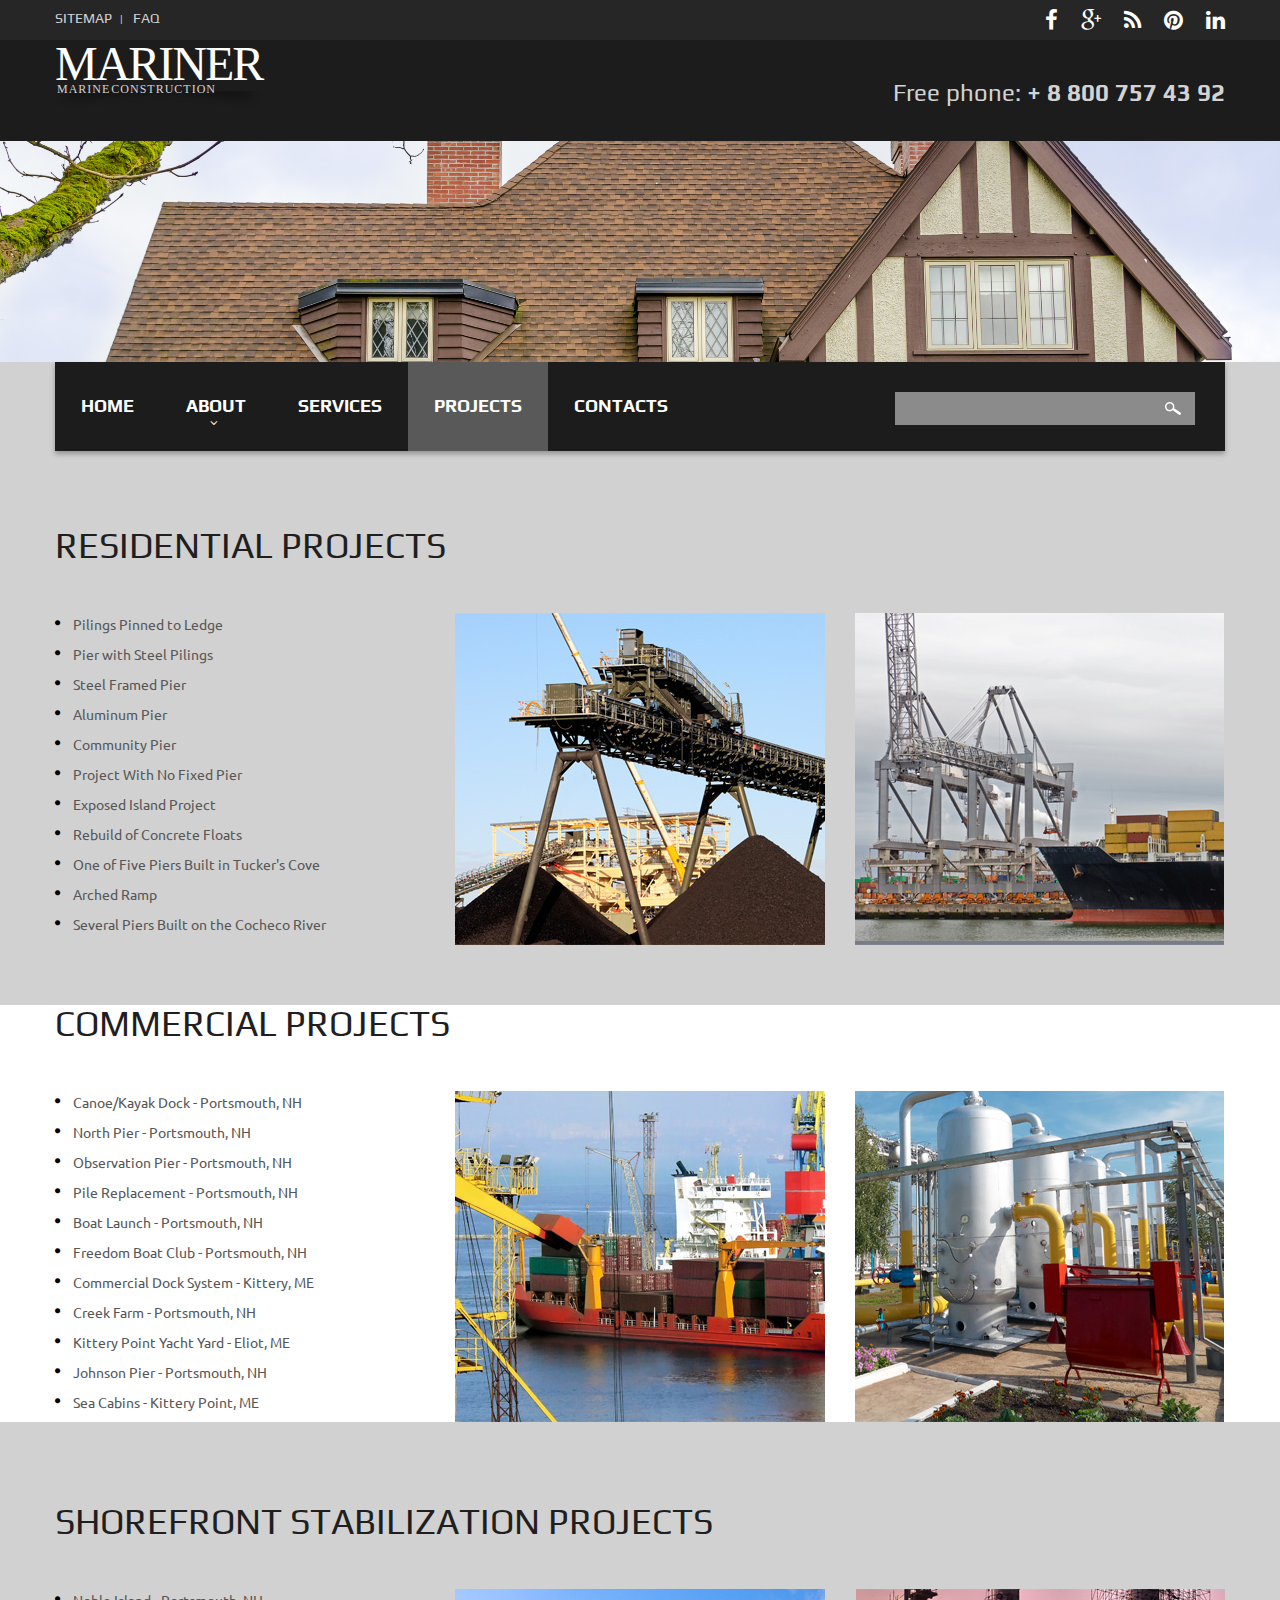
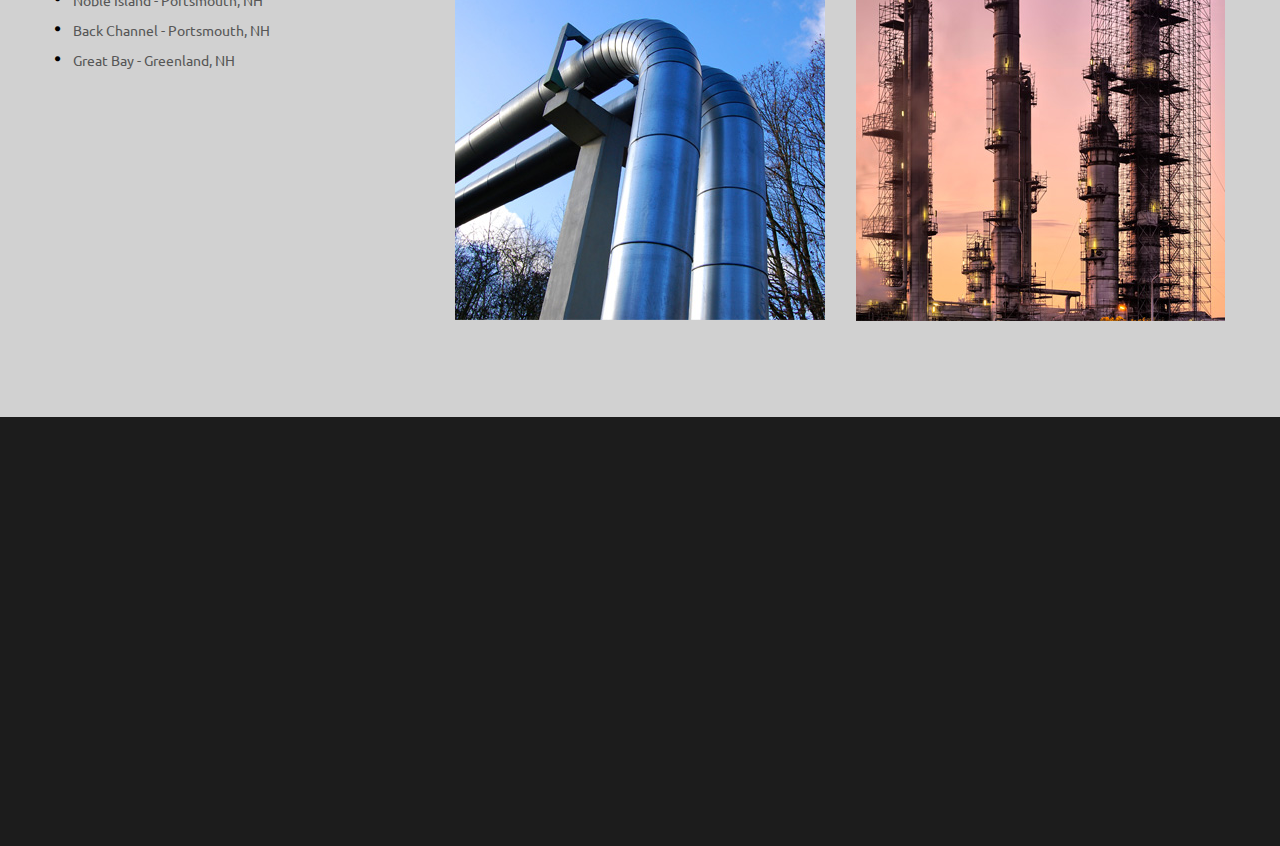
<file: index-3.html>
<!DOCTYPE html>
<html lang="en">
<head>
    <title>Projects</title>
    <meta charset="utf-8">
    <meta name="format-detection" content="telephone=no"/>
    <link rel="icon" href="images/favicon.ico" type="image/x-icon">
    <link rel="stylesheet" href="css/grid.css">
    <link rel="stylesheet" href="css/style.css">
    <link rel="stylesheet" href="css/mailform.css"/>
    <link rel="stylesheet" href="css/camera.css"/>
    <link rel="stylesheet" href="css/owl-carousel.css"/>
    <link rel="stylesheet" href="css/google-map.css"/>
    <link href='//fonts.googleapis.com/css?family=Ubuntu:400,700' rel='stylesheet'>
    <link href='//fonts.googleapis.com/css?family=Play:400,700' rel='stylesheet'>
    <link rel='stylesheet' href='css/font-awesome.css'>

    <script src="js/jquery.js"></script>
    <script src="js/jquery-migrate-1.2.1.js"></script>

    <!--[if lt IE 9]>
    <html class="lt-ie9">
    <div style='clear: both; text-align:center; position: relative;'>
        <a href="http://windows.microsoft.com/en-US/internet-explorer/..">
            <img src="images/ie8-panel/warning_bar_0000_us.jpg" border="0" height="42" width="820"
                 alt="You are using an outdated browser. For a faster, safer browsing experience, upgrade for free today."/>
        </a>
    </div>
    <script src="js/html5shiv.js"></script>
    <![endif]-->
    <script src='js/device.min.js'></script>
</head>
<body>
<div class="page">
    <!--========================================================
                              HEADER
    =========================================================-->
    <header class="bg-image-1">
        <div class="top-part">
            <div class="container">
                <ul class="inline-list top-menu">
                    <li><a href="#">sitemap</a></li>
                    <li><a href="#">faq</a></li>
                </ul>
                <ul class="inline-list text-right">
                    <li><a class="icon icon-md icon-secondary fa-facebook" href="#"></a></li>
                    <li><a class="icon icon-md icon-secondary fa-google-plus" href="#"></a></li>
                    <li><a class="icon icon-md icon-secondary fa-rss" href="#"></a></li>
                    <li><a class="icon icon-md icon-secondary fa-pinterest" href="#"></a></li>
                    <li><a class="icon icon-md icon-secondary fa-linkedin" href="#"></a></li>
                </ul>
            </div>
        </div>
        <div class="container">
            <div class="rd-navbar-brand">
                <span class="bsh"></span>
                <h1 class="rd-navbar-brand_name">
                    <a href="./">mariner</a>
                </h1>
                <p class="rd-navbar-brand_slogan">marine construction</p>
            </div>
            <section class="well-sm text-sm-right">
                <dl>
                    <dt>Free phone:</dt>
                    <dd><a class="bold" href="callto:#">+ 8 800 757 43 92</a></dd>
                </dl>
            </section>
        </div>
        <section class="well-lg bg-image bg-image-2">

        </section>
        <div id="stuck_container" class="stuck_container">
            <div class="container relative">
                <nav class="nav">
                    <ul class="sf-menu" data-type="navbar">
                        <li >
                            <a href="./">Home</a>
                        </li>
                        <li >
                            <a href="index-1.html">About</a>
                            <ul>
                                <li>
                                    <a href="#">History</a>
                                </li>
                                <li>
                                    <a href="#">News</a>
                                    <ul>
                                        <li>
                                            <a href="#">History</a>
                                        </li>
                                        <li>
                                            <a href="#">News</a>
                                        </li>
                                        <li>
                                            <a href="#">Testimolials</a>
                                        </li>
                                    </ul>
                                </li>
                                <li>
                                    <a href="#">Testimonials</a>
                                </li>
                            </ul>
                        </li>
                        <li>
                            <a href="index-2.html">Services</a>
                        </li>
                        <li class="active">
                            <a href="index-3.html">Projects</a>
                        </li>
                        <li>
                            <a href="index-4.html">Contacts</a>
                        </li>
                    </ul>
                    <form class="search-form" action="search.php" method="GET" accept-charset="utf-8">
                        <label class="search-form_label">
                            <input class="search-form_input" type="text" name="s" autocomplete="off"/>
                            <span class="search-form_liveout"></span>
                        </label>
                        <button class="search-form_submit" type="submit"></button>
                    </form>
                </nav>
            </div>
        </div>


    </header>
    <!--========================================================
                              CONTENT
    =========================================================-->
    <main class="text-center">
        <!--Residential projects-->
        <section class="well-xl">
            <div class="container">
                <h2 class="text-md-left">residential projects</h2>
                <div class="row flow-offset">
                    <div class="col-md-4 col-sm-6">
                        <ul class="marked-list offset-0 text-left">
                            <li><a href="#">Pilings Pinned to Ledge</a></li>
                            <li><a href="#">Pier with Steel Pilings</a></li>
                            <li><a href="#">Steel Framed Pier</a></li>
                            <li><a href="#">Aluminum Pier</a></li>
                            <li><a href="#">Community Pier</a></li>
                            <li><a href="#">Project With No Fixed Pier</a></li>
                            <li><a href="#">Exposed Island Project</a></li>
                            <li><a href="#">Rebuild of Concrete Floats</a></li>
                            <li><a href="#">One of Five Piers Built in Tucker's Cove</a></li>
                            <li><a href="#">Arched Ramp</a></li>
                            <li><a href="#">Several Piers Built on the Cocheco River</a></li>
                        </ul>
                    </div>
                    <div class="col-md-4 col-sm-6">
                        <img src="images/page4_img-01.jpg" alt=""/>
                    </div>
                    <div class="col-md-4 col-sm-6">
                        <img src="images/page4_img-02.jpg" alt=""/>
                    </div>
                </div>
            </div>
        </section>
        <!--End residential projects-->

        <!--Residential projects-->
        <section>
            <div class="container">
                <h2 class="text-center text-md-left">commercial projects</h2>
                <div class="row flow-offset">
                    <div class="col-md-4 col-sm-6">
                        <ul class="marked-list offset-0 text-left">
                            <li><a href="#">Canoe/Kayak Dock - Portsmouth, NH</a></li>
                            <li><a href="#">North Pier - Portsmouth, NH</a></li>
                            <li><a href="#">Observation Pier - Portsmouth, NH</a></li>
                            <li><a href="#">Pile Replacement - Portsmouth, NH</a></li>
                            <li><a href="#">Boat Launch - Portsmouth, NH</a></li>
                            <li><a href="#">Freedom Boat Club - Portsmouth, NH</a></li>
                            <li><a href="#">Commercial Dock System - Kittery, ME</a></li>
                            <li><a href="#">Creek Farm - Portsmouth, NH</a></li>
                            <li><a href="#">Kittery Point Yacht Yard - Eliot, ME</a></li>
                            <li><a href="#">Johnson Pier - Portsmouth, NH</a></li>
                            <li><a href="#">Sea Cabins - Kittery Point, ME</a></li>
                        </ul>
                    </div>
                    <div class="col-md-4 col-sm-6">
                        <img src="images/page4_img-03.jpg" alt=""/>
                    </div>
                    <div class="col-md-4 col-sm-6">
                        <img src="images/page4_img-04.jpg" alt=""/>
                    </div>
                </div>
            </div>
        </section>
        <!--End residential projects-->

        <!--Shorefront stabilization projects-->
        <section class="well-md well-md--inset-1">
            <div class="container">
                <h2 class="text-center text-md-left">Shorefront stabilization projects</h2>
                <div class="row flow-offset">
                    <div class="col-sm-6 col-md-4">
                        <ul class="marked-list offset-0 text-left">
                            <li><a href="#">Noble Island - Portsmouth, NH</a></li>
                            <li><a href="#">Back Channel - Portsmouth, NH</a></li>
                            <li><a href="#">Great Bay - Greenland, NH</a></li>
                        </ul>
                    </div>
                    <div class="col-sm-6 col-md-4">
                        <img src="images/page4_img-05.jpg" alt=""/>
                    </div>
                    <div class="col-sm-6 col-md-4 pull-sm-right">
                        <img src="images/page4_img-06.jpg" alt=""/>
                    </div>
                </div>
            </div>
        </section>
        <!--End shorefront stabilization projects-->



    </main>

    <!--========================================================
                              FOOTER
    =========================================================-->
    <footer class="text-center">
        <section class="bg-primary well-xs banner text-md-left">
            <div class="container">
                <div class="row">
                    <div class="col-md-9 wow fadeInLeft">
                        <div class="banner-name">
                            <p class="big">View our events calendar</p>
                        </div>
                    </div>
                    <div class="col-md-3 wow fadeInRight">
                        <time class="big" datetime="2015-01-01">2015</time>
                        <span class="icon icon-primary-img"></span>
                    </div>
                </div>
            </div>
        </section>
        <section class="well text-md-left bg-image-1">
            <div class="container">
                <div class="row flow-offset wow fadeInUp">
                    <div class="col-md-3 col-sm-6 pull-lg-right">
                        <h5 class="bold uppercase">Get In Touch</h5>
                        <hr/>
                        <ul class="inline-list">
                            <li><a class="icon icon-md icon-default fa-facebook" href="#"></a></li>
                            <li><a class="icon icon-md icon-default fa-google-plus" href="#"></a></li>
                            <li><a class="icon icon-md icon-default fa-rss" href="#"></a></li>
                            <li><a class="icon icon-md icon-default fa-pinterest" href="#"></a></li>
                            <li><a class="icon icon-md icon-default fa-linkedin" href="#"></a></li>
                        </ul>
                    </div>
                    <div class="col-md-3 col-sm-6 pull-lg-right">
                        <h5 class="bold uppercase">Online Support</h5>
                        <hr/>
                        <address>
                            <a href="callto:#">+ 8 800 757 43 92</a>
                            <dl class="samll">
                                <dt>Ask Your questions by e-mail: </dt>
                                <dd><a href="mailto:mail@demolink.org">mail@demolink.org</a></dd>
                            </dl>
                        </address>
                    </div>
                    <div class="col-md-3 col-sm-6 pull-lg-right">
                        <h5 class="bold uppercase">latest posts</h5>
                        <hr/>
                        <ul class="list">
                            <li>
                                <p class="small">Eos et accusamus et iustom odgnissimos ducimus qui blap.</p>
                                <time datetime="P5D">5 Days ago.</time>
                            </li>
                            <li>
                                <p class="small">At accusamus et iustom odgnissimos ducimus qui blapraesentium. </p>
                                <time datetime="P7D">7 Days ago.</time>
                            </li>
                        </ul>
                    </div>
                    <div class="col-md-3 col-sm-6 uppercase">
                        <h1 class="brand_name"> <a href="./">mariner</a> </h1>
                        <div class="copyright">
                            © <span id="copyright-year"></span>
                            <a href="index-5.html">| Privacy Policy</a>
                        </div>
                    </div>
                </div>
            </div>
        </section>
    </footer>
</div>
<script src="js/script.js"></script>
</body>
</html>
</file>
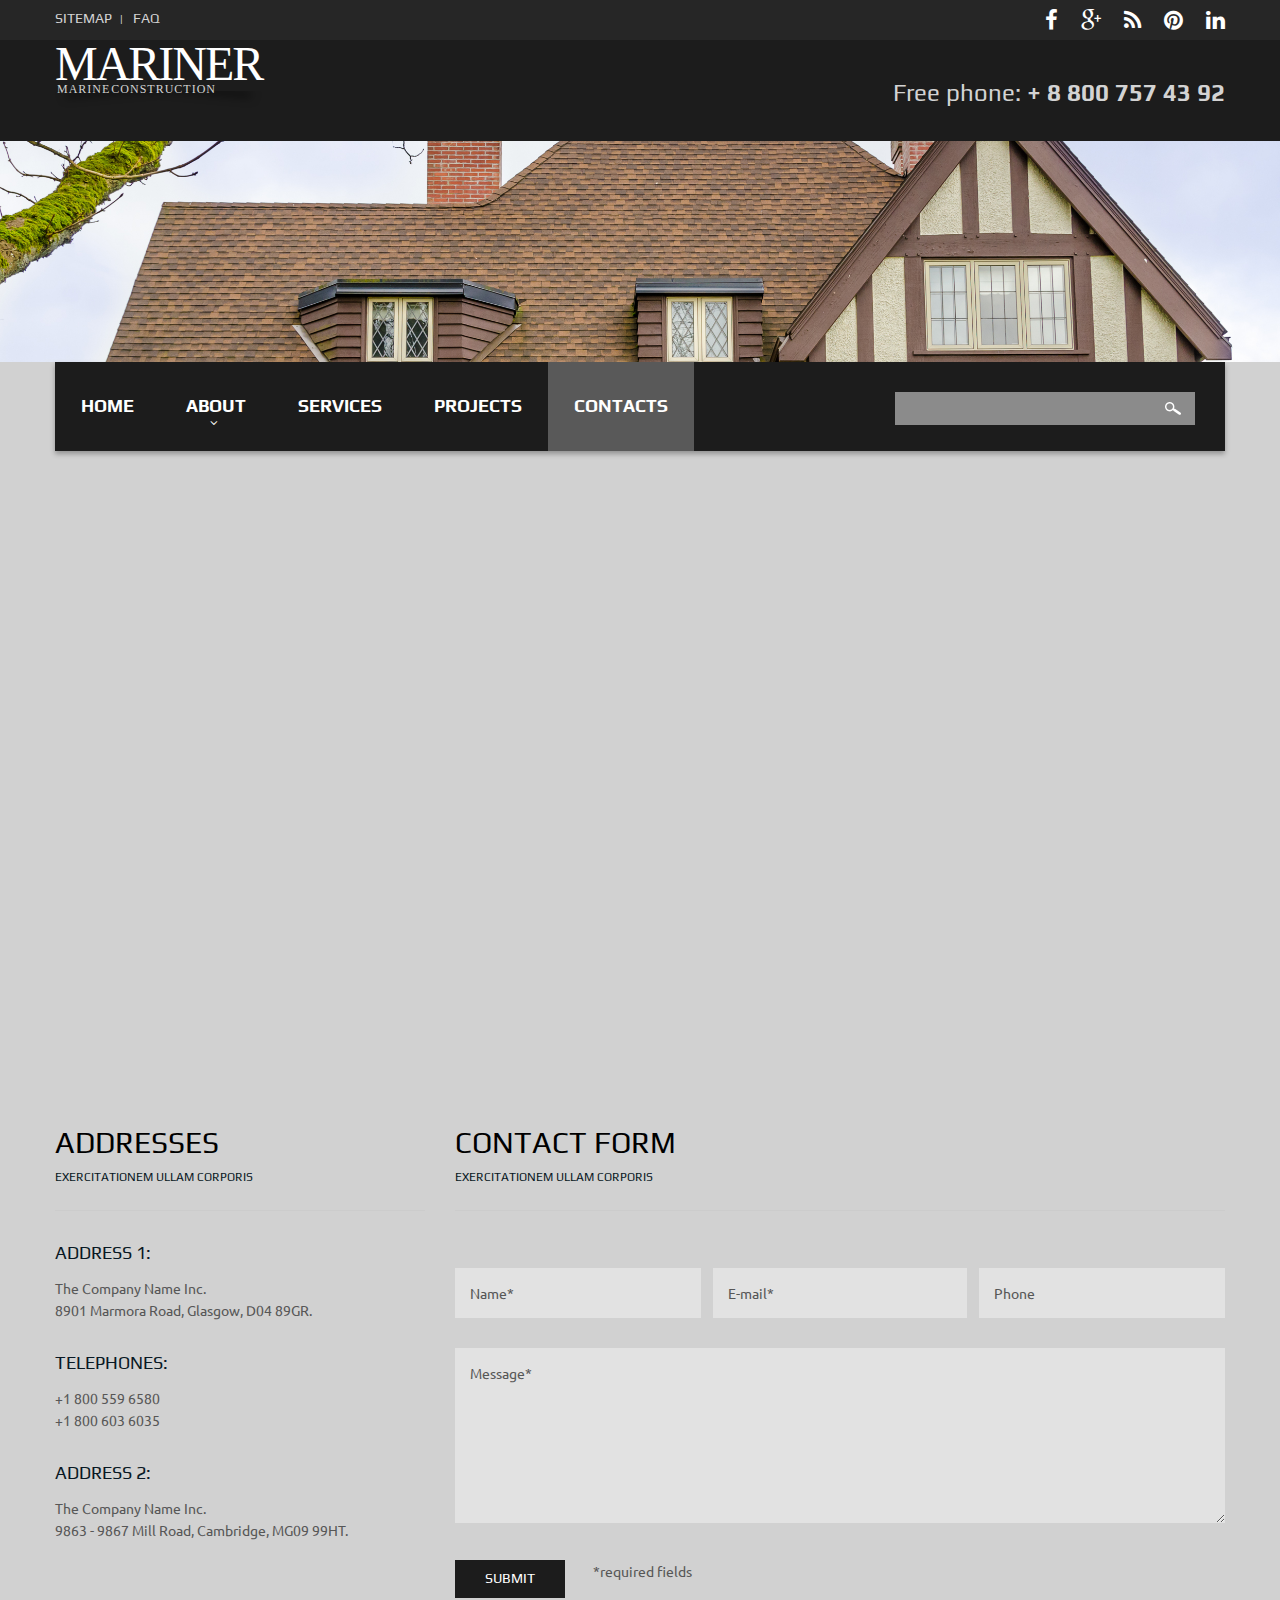
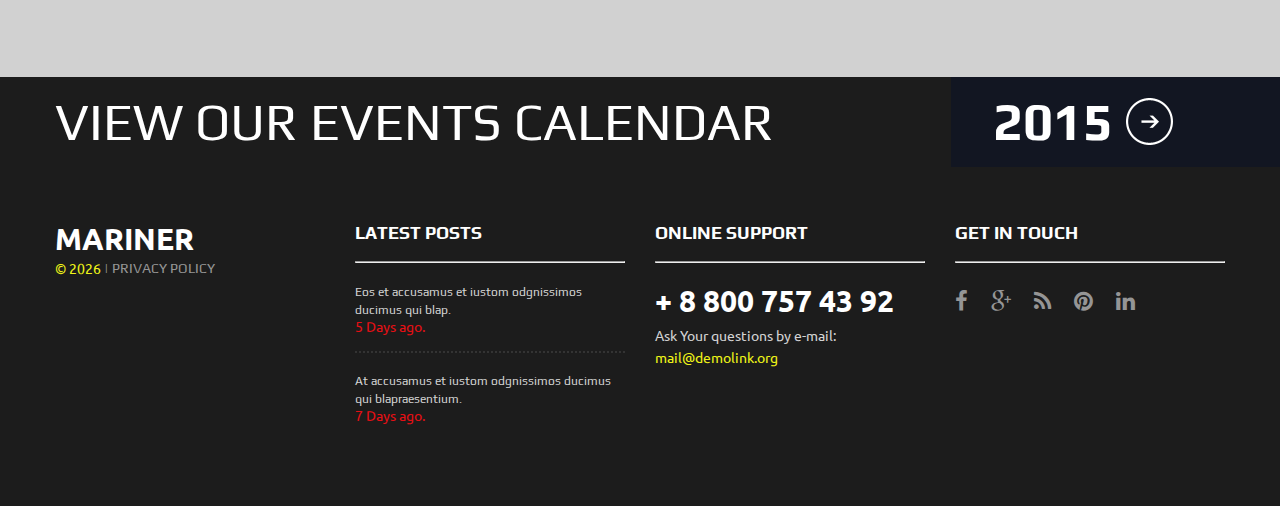
<file: index-4.html>
<!DOCTYPE html>
<html lang="en">
<head>
    <title>Contacts</title>
    <meta charset="utf-8">
    <meta name="format-detection" content="telephone=no"/>
    <link rel="icon" href="images/favicon.ico" type="image/x-icon">
    <link rel="stylesheet" href="css/grid.css">
    <link rel="stylesheet" href="css/style.css">
    <link rel="stylesheet" href="css/mailform.css"/>
    <link rel="stylesheet" href="css/camera.css"/>
    <link rel="stylesheet" href="css/owl-carousel.css"/>
    <link rel="stylesheet" href="css/google-map.css"/>
    <link href='//fonts.googleapis.com/css?family=Ubuntu:400,700' rel='stylesheet'>
    <link href='//fonts.googleapis.com/css?family=Play:400,700' rel='stylesheet'>
    <link rel='stylesheet' href='css/font-awesome.css'>

    <script src="js/jquery.js"></script>
    <script src="js/jquery-migrate-1.2.1.js"></script>

    <!--[if lt IE 9]>
    <html class="lt-ie9">
    <div style='clear: both; text-align:center; position: relative;'>
        <a href="http://windows.microsoft.com/en-US/internet-explorer/..">
            <img src="images/ie8-panel/warning_bar_0000_us.jpg" border="0" height="42" width="820"
                 alt="You are using an outdated browser. For a faster, safer browsing experience, upgrade for free today."/>
        </a>
    </div>
    <script src="js/html5shiv.js"></script>
    <![endif]-->
    <script src='js/device.min.js'></script>
</head>
<body>
<div class="page">
    <!--========================================================
                              HEADER
    =========================================================-->
    <header class="bg-image-1">
        <div class="top-part">
            <div class="container">
                <ul class="inline-list top-menu">
                    <li><a href="#">sitemap</a></li>
                    <li><a href="#">faq</a></li>
                </ul>
                <ul class="inline-list text-right">
                    <li><a class="icon icon-md icon-secondary fa-facebook" href="#"></a></li>
                    <li><a class="icon icon-md icon-secondary fa-google-plus" href="#"></a></li>
                    <li><a class="icon icon-md icon-secondary fa-rss" href="#"></a></li>
                    <li><a class="icon icon-md icon-secondary fa-pinterest" href="#"></a></li>
                    <li><a class="icon icon-md icon-secondary fa-linkedin" href="#"></a></li>
                </ul>
            </div>
        </div>
        <div class="container">
            <div class="rd-navbar-brand">
                <span class="bsh"></span>
                <h1 class="rd-navbar-brand_name">
                    <a href="./">mariner</a>
                </h1>
                <p class="rd-navbar-brand_slogan">marine construction</p>
            </div>
            <section class="well-sm text-sm-right">
                <dl>
                    <dt>Free phone:</dt>
                    <dd><a class="bold" href="callto:#">+ 8 800 757 43 92</a></dd>
                </dl>
            </section>
        </div>
        <section class="well-lg bg-image bg-image-2">

        </section>
        <div id="stuck_container" class="stuck_container">
            <div class="container relative">
                <nav class="nav">
                    <ul class="sf-menu" data-type="navbar">
                        <li >
                            <a href="./">Home</a>
                        </li>
                        <li >
                            <a href="index-1.html">About</a>
                            <ul>
                                <li>
                                    <a href="#">History</a>
                                </li>
                                <li>
                                    <a href="#">News</a>
                                    <ul>
                                        <li>
                                            <a href="#">History</a>
                                        </li>
                                        <li>
                                            <a href="#">News</a>
                                        </li>
                                        <li>
                                            <a href="#">Testimolials</a>
                                        </li>
                                    </ul>
                                </li>
                                <li>
                                    <a href="#">Testimonials</a>
                                </li>
                            </ul>
                        </li>
                        <li>
                            <a href="index-2.html">Services</a>
                        </li>
                        <li >
                            <a href="index-3.html">Projects</a>
                        </li>
                        <li class="active">
                            <a href="index-4.html">Contacts</a>
                        </li>
                    </ul>
                    <form class="search-form" action="search.php" method="GET" accept-charset="utf-8">
                        <label class="search-form_label">
                            <input class="search-form_input" type="text" name="s" autocomplete="off"/>
                            <span class="search-form_liveout"></span>
                        </label>
                        <button class="search-form_submit" type="submit"></button>
                    </form>
                </nav>
            </div>
        </div>


    </header>
    <!--========================================================
                              CONTENT
    =========================================================-->
    <main class="text-center">
        <!--Map-->
        <section class="well-xl well-xl--inset-1">
            <div class="container">
                <div class="map">
                    <div id="google-map" class="map_model map_model--1"></div>
                    <ul class="map_locations">
                        <li data-x="-73.9874068" data-y="40.643180">
                            <p> 9870 St Vincent Place, Glasgow, DC 45 Fr 45. <span>800 2345-6789</span></p>
                        </li>
                    </ul>
                </div>
            </div>
        </section>
        <!--End map-->

        <!--How we can help-->
        <section class="well-md bg-default-variant-1">
            <div class="container">
                <div class="row flow-offset">
                    <div class="col-md-4 text-center text-md-left">
                        <h3>addresses</h3>
                        <p class="small uppercase brdr offset-2 text-secondary">exercitationem ullam corporis</p>
                        <div class="contact-info">
                            <address>
                                <dl>
                                    <dt class="heading-5 text-secondary uppercase">address 1:</dt>
                                    <dd>The Company Name Inc.</dd>
                                    <dd>8901 Marmora Road, Glasgow, D04 89GR.</dd>
                                    <dt class="heading-5 text-secondary uppercase">Telephones:</dt>
                                    <dd> <a href="callto:#">+1 800 559 6580</a></dd>
                                    <dd> <a href="callto:#">+1 800 603 6035</a></dd>
                                    <dt class="heading-5 text-secondary uppercase">address 2:</dt>
                                    <dd>The Company Name Inc.</dd>
                                    <dd>9863 - 9867 Mill Road, Cambridge, MG09 99HT.</dd>
                                </dl>
                            </address>
                        </div>
                    </div>
                    <div class="col-md-8 text-center">
                        <h3 class="text-md-left">contact form</h3>
                        <p class="small uppercase brdr text-md-left offset-2 text-secondary">exercitationem ullam corporis</p>
                        <form class='mailform' method="post" action="bat/rd-mailform.php">
                            <input type="hidden" name="form-type" value="contact"/>
                            <fieldset>
                                <div class="row flow-offset">
                                    <div class="col-md-4 col-sm-4 inset-3 offset">
                                        <label data-add-placeholder="">
                                            <input type="text"
                                                   name="name"
                                                   placeholder="Name*"
                                                   data-constraints="@LettersOnly @NotEmpty"/>
                                        </label>
                                    </div>
                                    <div class="col-md-4 col-sm-4 inset-4 offset">
                                        <label data-add-placeholder="">
                                            <input type="text"
                                                   name="email"
                                                   placeholder="E-mail*"
                                                   data-constraints="@Email @NotEmpty"/>
                                        </label>
                                    </div>
                                    <div class="col-md-4 col-sm-4 inset-5 offset">
                                        <label data-add-placeholder="">
                                            <input type="text"
                                                   name="email"
                                                   placeholder="Phone"
                                                   data-constraints="@Phone"/>
                                        </label>
                                    </div>
                                </div>

                                <label class="offset" data-add-placeholder="">
                                        <textarea name="message" placeholder="Message*"
                                                  data-constraints="@NotEmpty"></textarea>
                                </label>

                                <div class="mfControls">
                                    <button class="btn btn-primary btn-md" type="submit">Submit</button>
                                    <p>*required fields</p>
                                </div>
                            </fieldset>
                        </form>
                    </div>
                </div>
            </div>
        </section>
        <!--End how we can help-->

    </main>
    <!--========================================================
                              FOOTER
    =========================================================-->
    <footer class="text-center">
        <section class="bg-primary well-xs banner text-md-left">
            <div class="container">
                <div class="row">
                    <div class="col-md-9 wow fadeInLeft">
                        <div class="banner-name">
                            <p class="big">View our events calendar</p>
                        </div>
                    </div>
                    <div class="col-md-3 wow fadeInRight">
                        <time class="big" datetime="2015-01-01">2015</time>
                        <span class="icon icon-primary-img"></span>
                    </div>
                </div>
            </div>
        </section>
        <section class="well text-md-left bg-image-1">
            <div class="container">
                <div class="row flow-offset wow fadeInUp">
                    <div class="col-md-3 col-sm-6 pull-lg-right">
                        <h5 class="bold uppercase">Get In Touch</h5>
                        <hr/>
                        <ul class="inline-list">
                            <li><a class="icon icon-md icon-default fa-facebook" href="#"></a></li>
                            <li><a class="icon icon-md icon-default fa-google-plus" href="#"></a></li>
                            <li><a class="icon icon-md icon-default fa-rss" href="#"></a></li>
                            <li><a class="icon icon-md icon-default fa-pinterest" href="#"></a></li>
                            <li><a class="icon icon-md icon-default fa-linkedin" href="#"></a></li>
                        </ul>
                    </div>
                    <div class="col-md-3 col-sm-6 pull-lg-right">
                        <h5 class="bold uppercase">Online Support</h5>
                        <hr/>
                        <address>
                            <a href="callto:#">+ 8 800 757 43 92</a>
                            <dl class="samll">
                                <dt>Ask Your questions by e-mail: </dt>
                                <dd><a href="mailto:mail@demolink.org">mail@demolink.org</a></dd>
                            </dl>
                        </address>
                    </div>
                    <div class="col-md-3 col-sm-6 pull-lg-right">
                        <h5 class="bold uppercase">latest posts</h5>
                        <hr/>
                        <ul class="list">
                            <li>
                                <p class="small">Eos et accusamus et iustom odgnissimos ducimus qui blap.</p>
                                <time datetime="P5D">5 Days ago.</time>
                            </li>
                            <li>
                                <p class="small">At accusamus et iustom odgnissimos ducimus qui blapraesentium. </p>
                                <time datetime="P7D">7 Days ago.</time>
                            </li>
                        </ul>
                    </div>
                    <div class="col-md-3 col-sm-6 uppercase">
                        <h1 class="brand_name"> <a href="./">mariner</a> </h1>
                        <div class="copyright">
                            © <span id="copyright-year"></span>
                            <a href="index-5.html">| Privacy Policy</a>
                        </div>
                    </div>
                </div>
            </div>
        </section>
    </footer>
</div>
<script src="js/script.js"></script>
</body>
</html>
</file>
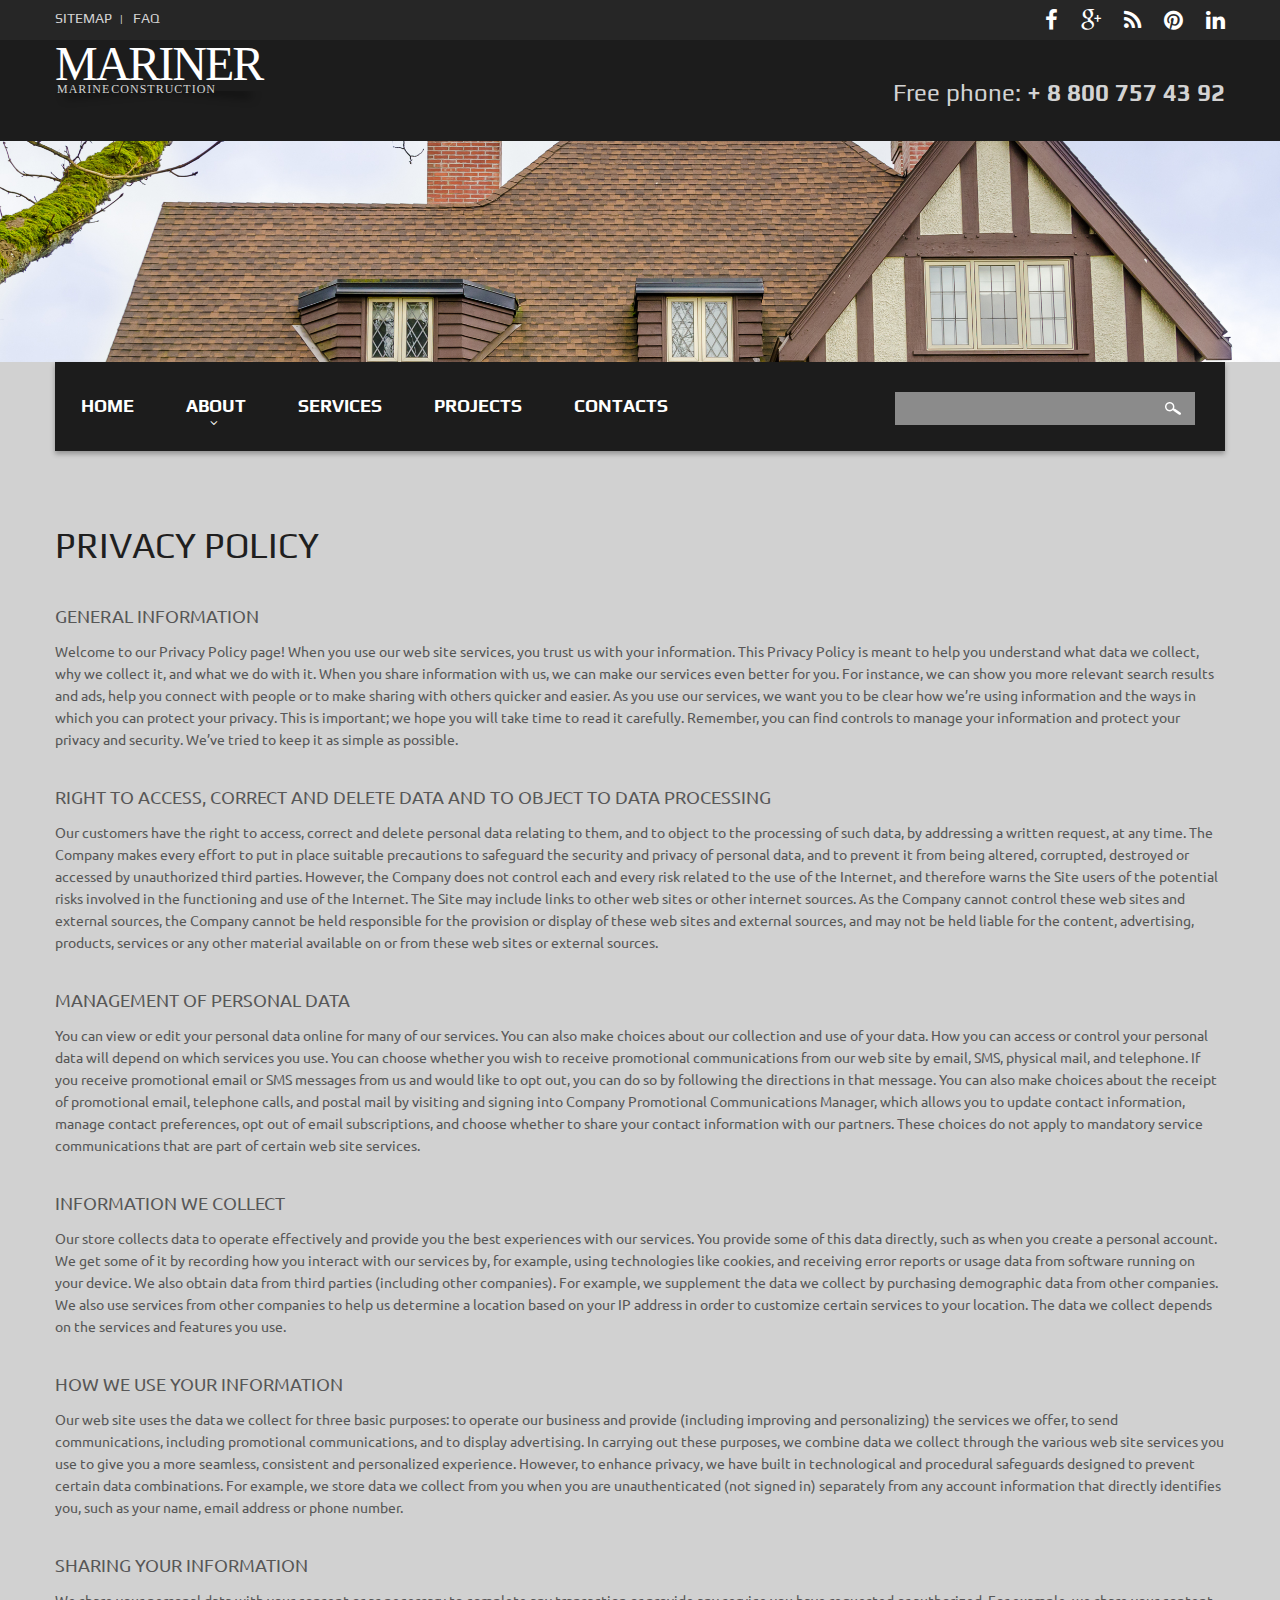
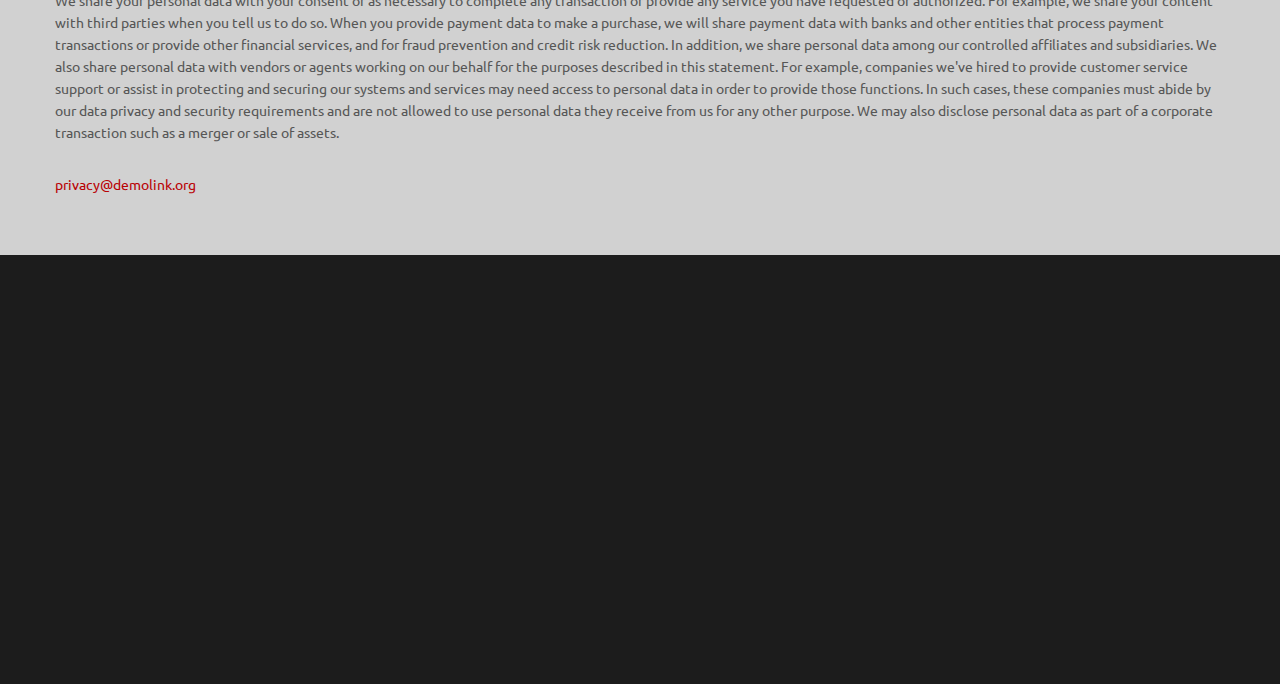
<file: index-5.html>
<!DOCTYPE html>
<html lang="en" class="wow-animation">
<head>
    <title>Privacy policy</title>
    <meta charset="utf-8">
    <meta name="format-detection" content="telephone=no"/>
    <link rel="icon" href="images/favicon.ico" type="image/x-icon">
    <link rel="stylesheet" href="css/grid.css">
    <link rel="stylesheet" href="css/google-map.css">
    <link rel="stylesheet" href="css/style.css">
    <link rel="stylesheet" href="css/mailform.css"/>
    <link href='//fonts.googleapis.com/css?family=Ubuntu:400,700' rel='stylesheet'>
    <link href='//fonts.googleapis.com/css?family=Play:400,700' rel='stylesheet'>
    <link rel='stylesheet' href='css/font-awesome.css'>
    <script src="js/jquery.js"></script>
    <script src="js/jquery-migrate-1.2.1.js"></script>

    <!--[if lt IE 9]>
    <html class="lt-ie9">
    <div style=' clear: both; text-align:center; position: relative;'>
        <a href="http://windows.microsoft.com/en-US/internet-explorer/..">
            <img src="images/ie8-panel/warning_bar_0000_us.jpg" border="0" height="42" width="820"
                 alt="You are using an outdated browser. For a faster, safer browsing experience, upgrade for free today."/>
        </a>
    </div>
    <script src="js/html5shiv.js"></script>
    <![endif]-->
    <script src='js/device.min.js'></script>
</head>
<body>
<div class="page">
    <!--========================================================
                              HEADER
    =========================================================-->
    <header class="bg-image-1">
        <div class="top-part">
            <div class="container">
                <ul class="inline-list top-menu">
                    <li><a href="#">sitemap</a></li>
                    <li><a href="#">faq</a></li>
                </ul>
                <ul class="inline-list text-right">
                    <li><a class="icon icon-md icon-secondary fa-facebook" href="#"></a></li>
                    <li><a class="icon icon-md icon-secondary fa-google-plus" href="#"></a></li>
                    <li><a class="icon icon-md icon-secondary fa-rss" href="#"></a></li>
                    <li><a class="icon icon-md icon-secondary fa-pinterest" href="#"></a></li>
                    <li><a class="icon icon-md icon-secondary fa-linkedin" href="#"></a></li>
                </ul>
            </div>
        </div>
        <div class="container">
            <div class="rd-navbar-brand">
                <span class="bsh"></span>
                <h1 class="rd-navbar-brand_name">
                    <a href="./">mariner</a>
                </h1>
                <p class="rd-navbar-brand_slogan">marine construction</p>
            </div>
            <section class="well-sm text-sm-right">
                <dl>
                    <dt>Free phone:</dt>
                    <dd><a class="bold" href="callto:#">+ 8 800 757 43 92</a></dd>
                </dl>
            </section>
        </div>
        <section class="well-lg bg-image bg-image-2">

        </section>
        <div id="stuck_container" class="stuck_container">
            <div class="container relative">
                <nav class="nav">
                    <ul class="sf-menu" data-type="navbar">
                        <li >
                            <a href="./">Home</a>
                        </li>
                        <li >
                            <a href="index-1.html">About</a>
                            <ul>
                                <li>
                                    <a href="#">History</a>
                                </li>
                                <li>
                                    <a href="#">News</a>
                                    <ul>
                                        <li>
                                            <a href="#">History</a>
                                        </li>
                                        <li>
                                            <a href="#">News</a>
                                        </li>
                                        <li>
                                            <a href="#">Testimolials</a>
                                        </li>
                                    </ul>
                                </li>
                                <li>
                                    <a href="#">Testimonials</a>
                                </li>
                            </ul>
                        </li>
                        <li>
                            <a href="index-2.html">Services</a>
                        </li>
                        <li >
                            <a href="index-3.html">Projects</a>
                        </li>
                        <li>
                            <a href="index-4.html">Contacts</a>
                        </li>
                    </ul>
                    <form class="search-form" action="search.php" method="GET" accept-charset="utf-8">
                        <label class="search-form_label">
                            <input class="search-form_input" type="text" name="s" autocomplete="off"/>
                            <span class="search-form_liveout"></span>
                        </label>
                        <button class="search-form_submit" type="submit"></button>
                    </form>
                </nav>
            </div>
        </div>


    </header>
    <!--========================================================
                              CONTENT
    =========================================================-->
    <main>
        <section class="well-xl brdr-top">
            <div class="container">
                <h2>Privacy Policy</h2>
                <dl class="terms-list text-left">
                    <dt class="heading-5 uppercase">General information</dt>

                    <dd>Welcome to our Privacy Policy page! When you use our web site services, you trust us with your
                        information. This Privacy Policy is meant to help you understand what data we collect, why we
                        collect it, and what we do with it. When you share information with us, we can make our services
                        even better for you. For instance, we can show you more relevant search results and ads, help
                        you connect with people or to make sharing with others quicker and easier. As you use our
                        services, we want you to be clear how we’re using information and the ways in which you can
                        protect your privacy. This is important; we hope you will take time to read it carefully.
                        Remember, you can find controls to manage your information and protect your privacy and
                        security. We’ve tried
                        to keep it as simple as possible.
                    </dd>

                    <dt class="heading-5 uppercase">Right to access, correct and delete data and to object to data processing</dt>

                    <dd>Our customers have the right to access, correct and delete personal data relating to them, and
                        to object to the processing of such data, by addressing a written request, at any time. The
                        Company makes every effort to put in place suitable precautions to safeguard the security and
                        privacy of personal data, and to prevent it from being altered, corrupted, destroyed or accessed
                        by unauthorized third parties. However, the Company does not control each and every risk related
                        to the use of the Internet, and therefore warns the Site users of the potential risks involved
                        in the functioning and use of the Internet. The Site may include links to other web sites or
                        other internet sources. As the Company cannot control these web sites and external sources, the
                        Company cannot be held responsible for the provision or display of these web sites and external
                        sources, and may not be held liable for the content, advertising, products, services or any
                        other material available on or from these web sites or external sources.
                    </dd>

                    <dt class="heading-5 uppercase">Management of personal data</dt>

                    <dd>You can view or edit your personal data online for many of our services. You can also make
                        choices about our collection and use of your data. How you can access or control your personal
                        data will depend on which services you use. You can choose whether you wish to receive
                        promotional communications from our web site by email, SMS, physical mail, and telephone. If you
                        receive promotional email or SMS messages from us and would like to opt out, you can do so by
                        following the directions in that message. You can also make choices about the receipt of
                        promotional email, telephone calls, and postal mail by visiting and signing into Company
                        Promotional Communications Manager, which allows you to update contact information, manage
                        contact preferences, opt out of email subscriptions, and choose whether to share your contact
                        information with our partners. These choices do not apply to mandatory service communications
                        that are part of certain web site services.
                    </dd>

                    <dt class="heading-5 uppercase">Information We Collect</dt>

                    <dd>Our store collects data to operate effectively and provide you the best experiences with our
                        services. You provide some of this data directly, such as when you create a personal account.
                        We get some of it by recording how you interact with our services by, for example, using
                        technologies like cookies, and receiving error reports or usage data from software running on
                        your device. We also obtain data from third parties (including other companies). For example, we
                        supplement the data we collect by purchasing demographic data from other companies. We also use
                        services from other companies to help us determine a location based on your IP address in order
                        to customize certain services to your location. The data we collect depends on the services
                        and features you use.
                    </dd>

                    <dt class="heading-5 uppercase">How We Use Your Information</dt>

                    <dd>Our web site uses the data we collect for three basic purposes: to operate our business and
                        provide (including improving and personalizing) the services we offer, to send communications,
                        including promotional communications, and to display advertising. In carrying out these
                        purposes, we combine data we collect through the various web site services you use to give you a
                        more seamless, consistent and personalized experience. However, to enhance privacy, we have
                        built in technological and procedural safeguards designed to prevent certain data combinations.
                        For example, we store data we collect from you when you are unauthenticated (not signed in)
                        separately from any account information that directly identifies you, such as your name, email
                        address or phone number.
                    </dd>

                    <dt class="heading-5 uppercase">Sharing Your Information</dt>

                    <dd>We share your personal data with your consent or as necessary to complete any transaction or
                        provide any service you have requested or authorized. For example, we share your content with
                        third parties when you tell us to do so. When you provide payment data to make a purchase, we
                        will share payment data with banks and other entities that process payment transactions or
                        provide other financial services, and for fraud prevention and credit risk reduction. In
                        addition, we share personal data among our controlled affiliates and subsidiaries. We also share
                        personal data with vendors or agents working on our behalf for the purposes described in this
                        statement. For example, companies we've hired to provide customer service support or assist in
                        protecting and securing our systems and services may need access to personal data in order to
                        provide those functions. In such cases, these companies must abide by our data privacy and
                        security requirements and are not allowed to use personal data they receive from us for any
                        other purpose. We may also disclose personal data as part of a corporate transaction such as a
                        merger
                        or sale of assets.
                    </dd>
                </dl>
                <a href="mailto:privacy@demolink.org" class="text-left terms-link">privacy@demolink.org</a>
            </div>
        </section>
    </main>

    <!--========================================================
                              FOOTER
    =========================================================-->
    <footer class="text-center">
        <section class="bg-primary well-xs banner text-md-left">
            <div class="container">
                <div class="row">
                    <div class="col-md-9 wow fadeInLeft">
                        <div class="banner-name">
                            <p class="big">View our events calendar</p>
                        </div>
                    </div>
                    <div class="col-md-3 wow fadeInRight">
                        <time class="big" datetime="2015-01-01">2015</time>
                        <span class="icon icon-primary-img"></span>
                    </div>
                </div>
            </div>
        </section>
        <section class="well text-md-left bg-image-1">
            <div class="container">
                <div class="row flow-offset wow fadeInUp">
                    <div class="col-md-3 col-sm-6 pull-lg-right">
                        <h5 class="bold uppercase">Get In Touch</h5>
                        <hr/>
                        <ul class="inline-list">
                            <li><a class="icon icon-md icon-default fa-facebook" href="#"></a></li>
                            <li><a class="icon icon-md icon-default fa-google-plus" href="#"></a></li>
                            <li><a class="icon icon-md icon-default fa-rss" href="#"></a></li>
                            <li><a class="icon icon-md icon-default fa-pinterest" href="#"></a></li>
                            <li><a class="icon icon-md icon-default fa-linkedin" href="#"></a></li>
                        </ul>
                    </div>
                    <div class="col-md-3 col-sm-6 pull-lg-right">
                        <h5 class="bold uppercase">Online Support</h5>
                        <hr/>
                        <address>
                            <a href="callto:#">+ 8 800 757 43 92</a>
                            <dl class="samll">
                                <dt>Ask Your questions by e-mail: </dt>
                                <dd><a href="mailto:mail@demolink.org">mail@demolink.org</a></dd>
                            </dl>
                        </address>
                    </div>
                    <div class="col-md-3 col-sm-6 pull-lg-right">
                        <h5 class="bold uppercase">latest posts</h5>
                        <hr/>
                        <ul class="list">
                            <li>
                                <p class="small">Eos et accusamus et iustom odgnissimos ducimus qui blap.</p>
                                <time datetime="P5D">5 Days ago.</time>
                            </li>
                            <li>
                                <p class="small">At accusamus et iustom odgnissimos ducimus qui blapraesentium. </p>
                                <time datetime="P7D">7 Days ago.</time>
                            </li>
                        </ul>
                    </div>
                    <div class="col-md-3 col-sm-6 uppercase">
                        <h1 class="brand_name"> <a href="./">mariner</a> </h1>
                        <div class="copyright">
                            © <span id="copyright-year"></span>
                            <a href="index-5.html">| Privacy Policy</a>
                        </div>
                    </div>
                </div>
            </div>
        </section>
    </footer>
</div>
<script src="js/script.js"></script>
<!--coded by gap0n-->
</body>
</html>
</file>
<file: css/grid.css>
/*
* @subsection NORMALIZE
* @description small CSS file that provides better cross-browser consistency in the default styling of HTML elements
* @author Nicolas Gallagher
* @link http://nicolasgallagher.com/
* @version v3.0.2
* @license MIT License - http://opensource.org/licenses/MIT
*/
html, body, div, span, applet, object, iframe,
h1, h2, h3, h4, h5, h6, p, blockquote, pre,
a, abbr, acronym, address, big, cite, code,
del, dfn, em, img, ins, kbd, q, s, samp,
small, strike, strong, sub, sup, tt, var,
b, u, i, center,
dl, dt, dd, ol, ul, li,
fieldset, form, label, legend,
table, caption, tbody, tfoot, thead, tr, th, td,
article, aside, canvas, details, embed,
figure, figcaption, footer, header, hgroup,
menu, nav, output, ruby, section, summary,
time, mark, audio, video {
  margin: 0;
  padding: 0;
  border: 0;
  font-size: 100%;
  font: inherit;
  vertical-align: top;
}

article, aside, details, figcaption, figure,
footer, header, hgroup, menu, nav, section {
  display: block;
}

body {
  line-height: 1;
}

ol, ul {
  list-style: none;
}

blockquote, q {
  quotes: none;
}

blockquote:before, blockquote:after,
q:before, q:after {
  content: '';
  content: none;
}

table {
  border-collapse: collapse;
  border-spacing: 0;
}

button,
input[type='button'] {
  background: none;
  border: none;
  display: inline-block;
  margin: 0;
  padding: 0;
  outline: none;
  outline-offset: 0;
  overflow: visible;
  cursor: pointer;
  -webkit-appearance: none;
}
button::-moz-focus-inner,
input[type='button']::-moz-focus-inner {
  border: none;
  padding: 0;
}

input[type='text'],
input[type='time'],
input[type='url'],
input[type='month'],
input[type='week'],
input[type='email'],
input[type='color'],
input[type='datetime'],
input[type='datetime-local'],
input[type='range'],
input[type='search'],
input[type='tel'],
input[type='date'],
input[type='password'],
input[type='number'] {
  outline: none;
  background-color: transparent;
  border: none;
  -webkit-appearance: none;
  border-radius: 0;
  vertical-align: baseline;
  box-shadow: none;
}

*,
*:before,
*:after {
  box-sizing: border-box;
  -webkit-box-sizing: border-box;
  -moz-box-sizing: border-box;
}

.container {
  margin-right: auto;
  margin-left: auto;
  padding-left: 15px;
  padding-right: 15px;
  min-width: 300px;
}
.container:before, .container:after {
  display: table;
  content: "";
  line-height: 0;
}
.container:after {
  clear: both;
}
@media (min-width: 768px) {
  .container {
    width: 750px;
  }
}
@media (min-width: 992px) {
  .container {
    width: 970px;
  }
}
@media (min-width: 1200px) {
  .container {
    width: 1200px;
  }
}

.container-fluid {
  margin-right: auto;
  margin-left: auto;
  padding-left: 15px;
  padding-right: 15px;
}
.container-fluid:before, .container-fluid:after {
  display: table;
  content: "";
  line-height: 0;
}
.container-fluid:after {
  clear: both;
}

.row {
  margin-left: -15px;
  margin-right: -15px;
}
.row:before, .row:after {
  display: table;
  content: "";
  line-height: 0;
}
.row:after {
  clear: both;
}

.col-xs-1, .col-sm-1, .col-md-1, .col-lg-1, .col-xs-2, .col-sm-2, .col-md-2, .col-lg-2, .col-xs-3, .col-sm-3, .col-md-3, .col-lg-3, .col-xs-4, .col-sm-4, .col-md-4, .col-lg-4, .col-xs-5, .col-sm-5, .col-md-5, .col-lg-5, .col-xs-6, .col-sm-6, .col-md-6, .col-lg-6, .col-xs-7, .col-sm-7, .col-md-7, .col-lg-7, .col-xs-8, .col-sm-8, .col-md-8, .col-lg-8, .col-xs-9, .col-sm-9, .col-md-9, .col-lg-9, .col-xs-10, .col-sm-10, .col-md-10, .col-lg-10, .col-xs-11, .col-sm-11, .col-md-11, .col-lg-11, .col-xs-12, .col-sm-12, .col-md-12, .col-lg-12 {
  min-height: 1px;
  padding-left: 15px;
  padding-right: 15px;
}

@media (min-width: 480px) {
  .col-xs-1, .col-xs-2, .col-xs-3, .col-xs-4, .col-xs-5, .col-xs-6, .col-xs-7, .col-xs-8, .col-xs-9, .col-xs-10, .col-xs-11, .col-xs-12 {
    float: left;
  }

  .col-xs-1 {
    width: 8.33333%;
  }

  .col-xs-2 {
    width: 16.66667%;
  }

  .col-xs-3 {
    width: 25%;
  }

  .col-xs-4 {
    width: 33.33333%;
  }

  .col-xs-5 {
    width: 41.66667%;
  }

  .col-xs-6 {
    width: 50%;
  }

  .col-xs-7 {
    width: 58.33333%;
  }

  .col-xs-8 {
    width: 66.66667%;
  }

  .col-xs-9 {
    width: 75%;
  }

  .col-xs-10 {
    width: 83.33333%;
  }

  .col-xs-11 {
    width: 91.66667%;
  }

  .col-xs-12 {
    width: 100%;
  }

  .col-xs-offset-0 {
    margin-left: 0%;
  }

  .col-xs-offset-1 {
    margin-left: 8.33333%;
  }

  .col-xs-offset-2 {
    margin-left: 16.66667%;
  }

  .col-xs-offset-3 {
    margin-left: 25%;
  }

  .col-xs-offset-4 {
    margin-left: 33.33333%;
  }

  .col-xs-offset-5 {
    margin-left: 41.66667%;
  }

  .col-xs-offset-6 {
    margin-left: 50%;
  }

  .col-xs-offset-7 {
    margin-left: 58.33333%;
  }

  .col-xs-offset-8 {
    margin-left: 66.66667%;
  }

  .col-xs-offset-9 {
    margin-left: 75%;
  }

  .col-xs-offset-10 {
    margin-left: 83.33333%;
  }

  .col-xs-offset-11 {
    margin-left: 91.66667%;
  }

  .col-xs-offset-12 {
    margin-left: 100%;
  }

  .col-xs-clear {
    clear: left;
  }

  .col-xs-release {
    clear: none;
  }
}
@media (min-width: 768px) {
  .col-sm-1, .col-sm-2, .col-sm-3, .col-sm-4, .col-sm-5, .col-sm-6, .col-sm-7, .col-sm-8, .col-sm-9, .col-sm-10, .col-sm-11, .col-sm-12 {
    float: left;
  }

  .col-sm-1 {
    width: 8.33333%;
  }

  .col-sm-2 {
    width: 16.66667%;
  }

  .col-sm-3 {
    width: 25%;
  }

  .col-sm-4 {
    width: 33.33333%;
  }

  .col-sm-5 {
    width: 41.66667%;
  }

  .col-sm-6 {
    width: 50%;
  }

  .col-sm-7 {
    width: 58.33333%;
  }

  .col-sm-8 {
    width: 66.66667%;
  }

  .col-sm-9 {
    width: 75%;
  }

  .col-sm-10 {
    width: 83.33333%;
  }

  .col-sm-11 {
    width: 91.66667%;
  }

  .col-sm-12 {
    width: 100%;
  }

  .col-sm-offset-0 {
    margin-left: 0%;
  }

  .col-sm-offset-1 {
    margin-left: 8.33333%;
  }

  .col-sm-offset-2 {
    margin-left: 16.66667%;
  }

  .col-sm-offset-3 {
    margin-left: 25%;
  }

  .col-sm-offset-4 {
    margin-left: 33.33333%;
  }

  .col-sm-offset-5 {
    margin-left: 41.66667%;
  }

  .col-sm-offset-6 {
    margin-left: 50%;
  }

  .col-sm-offset-7 {
    margin-left: 58.33333%;
  }

  .col-sm-offset-8 {
    margin-left: 66.66667%;
  }

  .col-sm-offset-9 {
    margin-left: 75%;
  }

  .col-sm-offset-10 {
    margin-left: 83.33333%;
  }

  .col-sm-offset-11 {
    margin-left: 91.66667%;
  }

  .col-sm-offset-12 {
    margin-left: 100%;
  }

  .col-sm-clear {
    clear: left;
  }

  .col-sm-release {
    clear: none;
  }
}
@media (min-width: 992px) {
  .col-md-1, .col-md-2, .col-md-3, .col-md-4, .col-md-5, .col-md-6, .col-md-7, .col-md-8, .col-md-9, .col-md-10, .col-md-11, .col-md-12 {
    float: left;
  }

  .col-md-1 {
    width: 8.33333%;
  }

  .col-md-2 {
    width: 16.66667%;
  }

  .col-md-3 {
    width: 25%;
  }

  .col-md-4 {
    width: 33.33333%;
  }

  .col-md-5 {
    width: 41.66667%;
  }

  .col-md-6 {
    width: 50%;
  }

  .col-md-7 {
    width: 58.33333%;
  }

  .col-md-8 {
    width: 66.66667%;
  }

  .col-md-9 {
    width: 75%;
  }

  .col-md-10 {
    width: 83.33333%;
  }

  .col-md-11 {
    width: 91.66667%;
  }

  .col-md-12 {
    width: 100%;
  }

  .col-md-offset-0 {
    margin-left: 0%;
  }

  .col-md-offset-1 {
    margin-left: 8.33333%;
  }

  .col-md-offset-2 {
    margin-left: 16.66667%;
  }

  .col-md-offset-3 {
    margin-left: 25%;
  }

  .col-md-offset-4 {
    margin-left: 33.33333%;
  }

  .col-md-offset-5 {
    margin-left: 41.66667%;
  }

  .col-md-offset-6 {
    margin-left: 50%;
  }

  .col-md-offset-7 {
    margin-left: 58.33333%;
  }

  .col-md-offset-8 {
    margin-left: 66.66667%;
  }

  .col-md-offset-9 {
    margin-left: 75%;
  }

  .col-md-offset-10 {
    margin-left: 83.33333%;
  }

  .col-md-offset-11 {
    margin-left: 91.66667%;
  }

  .col-md-offset-12 {
    margin-left: 100%;
  }

  .col-md-clear {
    clear: left;
  }

  .col-md-release {
    clear: none;
  }
}
@media (min-width: 1200px) {
  .col-lg-clear {
    clear: left;
  }

  .col-lg-release {
    clear: none;
  }

  .col-lg-1, .col-lg-2, .col-lg-3, .col-lg-4, .col-lg-5, .col-lg-6, .col-lg-7, .col-lg-8, .col-lg-9, .col-lg-10, .col-lg-11, .col-lg-12 {
    float: left;
  }

  .col-lg-1 {
    width: 8.33333%;
  }

  .col-lg-2 {
    width: 16.66667%;
  }

  .col-lg-3 {
    width: 25%;
  }

  .col-lg-4 {
    width: 33.33333%;
  }

  .col-lg-5 {
    width: 41.66667%;
  }

  .col-lg-6 {
    width: 50%;
  }

  .col-lg-7 {
    width: 58.33333%;
  }

  .col-lg-8 {
    width: 66.66667%;
  }

  .col-lg-9 {
    width: 75%;
  }

  .col-lg-10 {
    width: 83.33333%;
  }

  .col-lg-11 {
    width: 91.66667%;
  }

  .col-lg-12 {
    width: 100%;
  }

  .col-lg-offset-0 {
    margin-left: 0%;
  }

  .col-lg-offset-1 {
    margin-left: 8.33333%;
  }

  .col-lg-offset-2 {
    margin-left: 16.66667%;
  }

  .col-lg-offset-3 {
    margin-left: 25%;
  }

  .col-lg-offset-4 {
    margin-left: 33.33333%;
  }

  .col-lg-offset-5 {
    margin-left: 41.66667%;
  }

  .col-lg-offset-6 {
    margin-left: 50%;
  }

  .col-lg-offset-7 {
    margin-left: 58.33333%;
  }

  .col-lg-offset-8 {
    margin-left: 66.66667%;
  }

  .col-lg-offset-9 {
    margin-left: 75%;
  }

  .col-lg-offset-10 {
    margin-left: 83.33333%;
  }

  .col-lg-offset-11 {
    margin-left: 91.66667%;
  }

  .col-lg-offset-12 {
    margin-left: 100%;
  }
}
</file>
<file: css/style.css>
@charset "UTF-8";
@import url(animate.css);
/*
* @section Page Layouts
*/
/*
* @section Main Styles
*/
body {
  color: #575757;
  font-family: "Ubuntu", sans-serif;
  font-size: 14px;
  line-height: 1.57143;
  font-weight: 400;
  -webkit-text-size-adjust: none;
}

img {
  max-width: 100%;
  height: auto;
}

h1, h2, h3, h4, h5, h6 {
  font-family: "Play", sans-serif;
  font-weight: 400;
  color: #1f1f1f;
}

h1, .heading-1 {
  font-size: 36px;
  line-height: 1.2;
}
@media (min-width: 768px) {
  h1, .heading-1 {
    font-size: 48px;
  }
}

h2, .heading-2 {
  font-size: 30px;
  line-height: 1;
  text-transform: uppercase;
}
@media (min-width: 768px) {
  h2, .heading-2 {
    font-size: 36px;
  }
}

h3, .heading-3 {
  font-size: 30px;
  line-height: 1;
  text-transform: uppercase;
}

h4, .heading-4 {
  font-size: 20px;
  line-height: 1.25;
  text-transform: uppercase;
}
@media (min-width: 768px) {
  h4, .heading-4 {
    font-size: 24px;
  }
}

h5, .heading-5 {
  font-size: 18px;
  line-height: 1.33333;
}

h6, .heading-6 {
  font-size: 16px;
  line-height: 1.375;
}

p a:hover, .marked-list a:hover, .list a:hover {
  text-decoration: underline;
}
p .fa, .marked-list .fa, .list .fa {
  text-decoration: none;
}

time {
  display: block;
}

a {
  font: inherit;
  color: inherit;
  text-decoration: none;
  -webkit-transition: 0.3s;
  transition: 0.3s;
}
a:hover {
  color: #eff418;
}
a:focus {
  outline: none;
}
a:active {
  background-color: transparent;
}

a[href^="tel:"],
a[href^="callto:"] {
  color: inherit;
  text-decoration: none;
}
a[href^="tel:"]:hover,
a[href^="callto:"]:hover {
  color: #eff418;
}

.fa {
  line-height: inherit;
}

[class*='fa-']:before {
  font-weight: 400;
  font-family: "FontAwesome";
}

.page {
  overflow: hidden;
  min-height: 500px;
}
.lt-ie9 .page {
  min-width: 1200px;
}

dl dt, dl dd {
  display: inline-block;
}

/*
* @section Main Layout
*/
/*
* @subsection Offsets
*/
h2 + * {
  margin-top: 20px;
}
@media (min-width: 992px) {
  h2 + * {
    margin-top: 44px;
  }
}

h3 + * {
  margin-top: 34px;
}

h2 + h4 {
  margin-top: 3px;
}

h4 + p {
  margin-top: 18px;
}

img + p {
  margin-top: 20px;
}
@media (min-width: 992px) {
  img + p {
    margin-top: 45px;
  }
}

p + p {
  margin-top: 15px;
}
@media (min-width: 992px) {
  p + p {
    margin-top: 22px;
  }
}

p + form {
  margin-top: 57px;
}

h5 + hr {
  margin-top: 16px;
}

hr + address {
  margin-top: 14px;
}

h5 + p {
  margin-top: 12px;
}

h2 + .row {
  margin-top: 25px;
}
@media (min-width: 768px) {
  h2 + .row {
    margin-top: 50px;
  }
}

h4 + .row {
  margin-top: 20px;
}
@media (min-width: 992px) {
  h4 + .row {
    margin-top: 48px;
  }
}

p + .row {
  margin-top: 26px;
}

hr + .list {
  margin-top: 20px;
}

.terms-list + a {
  margin-top: 30px;
}

p + .btn {
  margin-top: 38px;
}

p + .contact-info {
  margin-top: 30px;
}

hr + .inline-list {
  margin-top: 20px;
}

h3 + .owl-carousel {
  margin-top: 44px;
}

.marked-list {
  margin-top: 21px;
}

.marked-list + p {
  margin-top: 30px;
}

.box + .box {
  margin-top: 28px;
}

.offset-0, p + .offset-0 {
  margin-top: 0;
}

.offset-1 {
  margin-top: 20px;
}
@media (min-width: 992px) {
  .offset-1 {
    margin-top: 44px;
  }
}

.offset-2 {
  margin-top: 8px;
}

h5 + .offset-3 {
  margin-top: 15px;
}

.offset-3 + .btn {
  margin-top: 26px;
}

.flow-offset > * + * {
  margin-top: 30px;
}
@media (min-width: 480px) {
  html:not(.lt-ie10) .flow-offset > .col-xs-1:nth-child(n), html:not(.lt-ie10) .flow-offset > .col-xs-2:nth-child(n), html:not(.lt-ie10) .flow-offset > .col-xs-3:nth-child(n), html:not(.lt-ie10) .flow-offset > .col-xs-4:nth-child(n), html:not(.lt-ie10) .flow-offset > .col-xs-5:nth-child(n), html:not(.lt-ie10) .flow-offset > .col-xs-6:nth-child(n), html:not(.lt-ie10) .flow-offset > .col-xs-7:nth-child(n), html:not(.lt-ie10) .flow-offset > .col-xs-8:nth-child(n), html:not(.lt-ie10) .flow-offset > .col-xs-9:nth-child(n), html:not(.lt-ie10) .flow-offset > .col-xs-10:nth-child(n), html:not(.lt-ie10) .flow-offset > .col-xs-11:nth-child(n), html:not(.lt-ie10) .flow-offset > .col-xs-12:nth-child(n) {
    margin-top: 0;
  }
}
@media (min-width: 480px) {
  html:not(.lt-ie10) .flow-offset > .col-xs-1:nth-child(n + 13), html:not(.lt-ie10) .flow-offset > .col-xs-2:nth-child(n + 7), html:not(.lt-ie10) .flow-offset > .col-xs-3:nth-child(n + 5), html:not(.lt-ie10) .flow-offset > .col-xs-4:nth-child(n + 4), html:not(.lt-ie10) .flow-offset > .col-xs-6:nth-child(n + 3), html:not(.lt-ie10) .flow-offset > .col-xs-12:nth-child(n + 2) {
    margin-top: 30px;
  }
}
@media (min-width: 768px) {
  html:not(.lt-ie10) .flow-offset > .col-sm-1:nth-child(n), html:not(.lt-ie10) .flow-offset > .col-sm-2:nth-child(n), html:not(.lt-ie10) .flow-offset > .col-sm-3:nth-child(n), html:not(.lt-ie10) .flow-offset > .col-sm-4:nth-child(n), html:not(.lt-ie10) .flow-offset > .col-sm-5:nth-child(n), html:not(.lt-ie10) .flow-offset > .col-sm-6:nth-child(n), html:not(.lt-ie10) .flow-offset > .col-sm-7:nth-child(n), html:not(.lt-ie10) .flow-offset > .col-sm-8:nth-child(n), html:not(.lt-ie10) .flow-offset > .col-sm-9:nth-child(n), html:not(.lt-ie10) .flow-offset > .col-sm-10:nth-child(n), html:not(.lt-ie10) .flow-offset > .col-sm-11:nth-child(n), html:not(.lt-ie10) .flow-offset > .col-sm-12:nth-child(n) {
    margin-top: 0;
  }
}
@media (min-width: 768px) {
  html:not(.lt-ie10) .flow-offset > .col-sm-1:nth-child(n + 13), html:not(.lt-ie10) .flow-offset > .col-sm-2:nth-child(n + 7), html:not(.lt-ie10) .flow-offset > .col-sm-3:nth-child(n + 5), html:not(.lt-ie10) .flow-offset > .col-sm-4:nth-child(n + 4), html:not(.lt-ie10) .flow-offset > .col-sm-6:nth-child(n + 3), html:not(.lt-ie10) .flow-offset > .col-sm-12:nth-child(n + 2) {
    margin-top: 30px;
  }
}
@media (min-width: 992px) {
  html:not(.lt-ie10) .flow-offset > .col-md-1:nth-child(n), html:not(.lt-ie10) .flow-offset > .col-md-2:nth-child(n), html:not(.lt-ie10) .flow-offset > .col-md-3:nth-child(n), html:not(.lt-ie10) .flow-offset > .col-md-4:nth-child(n), html:not(.lt-ie10) .flow-offset > .col-md-5:nth-child(n), html:not(.lt-ie10) .flow-offset > .col-md-6:nth-child(n), html:not(.lt-ie10) .flow-offset > .col-md-7:nth-child(n), html:not(.lt-ie10) .flow-offset > .col-md-8:nth-child(n), html:not(.lt-ie10) .flow-offset > .col-md-9:nth-child(n), html:not(.lt-ie10) .flow-offset > .col-md-10:nth-child(n), html:not(.lt-ie10) .flow-offset > .col-md-11:nth-child(n), html:not(.lt-ie10) .flow-offset > .col-md-12:nth-child(n) {
    margin-top: 0;
  }
}
@media (min-width: 992px) {
  html:not(.lt-ie10) .flow-offset > .col-md-1:nth-child(n + 13), html:not(.lt-ie10) .flow-offset > .col-md-2:nth-child(n + 7), html:not(.lt-ie10) .flow-offset > .col-md-3:nth-child(n + 5), html:not(.lt-ie10) .flow-offset > .col-md-4:nth-child(n + 4), html:not(.lt-ie10) .flow-offset > .col-md-6:nth-child(n + 3), html:not(.lt-ie10) .flow-offset > .col-md-12:nth-child(n + 2) {
    margin-top: 30px;
  }
}
@media (min-width: 1200px) {
  html:not(.lt-ie10) .flow-offset > .col-lg-1:nth-child(n), html:not(.lt-ie10) .flow-offset > .col-lg-2:nth-child(n), html:not(.lt-ie10) .flow-offset > .col-lg-3:nth-child(n), html:not(.lt-ie10) .flow-offset > .col-lg-4:nth-child(n), html:not(.lt-ie10) .flow-offset > .col-lg-5:nth-child(n), html:not(.lt-ie10) .flow-offset > .col-lg-6:nth-child(n), html:not(.lt-ie10) .flow-offset > .col-lg-7:nth-child(n), html:not(.lt-ie10) .flow-offset > .col-lg-8:nth-child(n), html:not(.lt-ie10) .flow-offset > .col-lg-9:nth-child(n), html:not(.lt-ie10) .flow-offset > .col-lg-10:nth-child(n), html:not(.lt-ie10) .flow-offset > .col-lg-11:nth-child(n), html:not(.lt-ie10) .flow-offset > .col-lg-12:nth-child(n) {
    margin-top: 0;
  }
}
@media (min-width: 1200px) {
  html:not(.lt-ie10) .flow-offset > .col-lg-1:nth-child(n + 13), html:not(.lt-ie10) .flow-offset > .col-lg-2:nth-child(n + 7), html:not(.lt-ie10) .flow-offset > .col-lg-3:nth-child(n + 5), html:not(.lt-ie10) .flow-offset > .col-lg-4:nth-child(n + 4), html:not(.lt-ie10) .flow-offset > .col-lg-6:nth-child(n + 3), html:not(.lt-ie10) .flow-offset > .col-lg-12:nth-child(n + 2) {
    margin-top: 30px;
  }
}

/*
*@subsection Insets
*/
@media (min-width: 992px) {
  .inset-1 {
    padding-left: 45px;
    padding-right: 45px;
  }
}

@media (min-width: 1200px) {
  .inset-2 {
    padding-left: 100px;
    padding-right: 100px;
  }
}

@media (min-width: 1200px) {
  .inset-3 {
    padding-right: 6px;
  }
}

@media (min-width: 1200px) {
  .inset-4 {
    padding-right: 6px;
    padding-left: 6px;
  }
}

@media (min-width: 1200px) {
  .inset-5 {
    padding-left: 6px;
  }
}

/*
* @subsection Well
*/
.well-xs {
  padding-top: 13px;
  padding-bottom: 14px;
}
.well-sm {
  padding-top: 45px;
  padding-bottom: 45px;
}
@media (min-width: 768px) {
  .well-sm {
    padding-top: 66px;
    padding-bottom: 85px;
  }
  .well-sm--inset-1 {
    padding-top: 164px;
  }
}
.well-md {
  padding-top: 60px;
  padding-bottom: 60px;
  background-color: #d1d1d1;
}
@media (min-width: 768px) {
  .well-md {
    padding-top: 81px;
    padding-bottom: 74px;
  }
  .well-md--inset-1 {
    padding-bottom: 96px;
  }
}
.well-lg {
  padding-top: 50px;
  padding-bottom: 48px;
  background-color: #d1d1d1;
}
@media (min-width: 768px) {
  .well-lg {
    padding-top: 134px;
  }
}
.well-xl {
  padding-top: 45px;
  padding-bottom: 30px;
  background-color: #d1d1d1;
}
@media (min-width: 768px) {
  .well-xl {
    padding-top: 165px;
    padding-bottom: 60px;
  }
  .well-xl--inset-1 {
    padding-bottom: 105px;
  }
}

/*
* @section Helpers
*/
.text-primary {
  color: rgb(87, 87, 87);
}

.text-secondary {
  color: #153142;
}

.small {
  font-family: "Play", sans-serif;
  font-size: 12px;
  line-height: 22px;
}

.uppercase {
  text-transform: uppercase;
}

.thin {
  font-weight: 100;
}

.light {
  font-weight: 300;
}

.regular {
  font-weight: 400;
}

.medium {
  font-weight: 500;
}

.sbold {
  font-weight: 600;
}

.bold {
  font-weight: 700;
}

.ubold {
  font-weight: 900;
}

strong {
  font-weight: 700;
}

.big {
  font-size: 30px;
  line-height: 1.2;
}
@media (min-width: 1200px) {
  .big {
    font-size: 52px;
  }
}

@media (min-width: 768px) {
  .pull-sm-right {
    float: right;
  }
}

@media (min-width: 1200px) {
  .pull-lg-right {
    float: right;
  }
}

@media (min-width: 992px) {
  .pull-md-right {
    float: right;
  }
}

.relative {
  position: relative;
}

.brdr {
  border-bottom: 1px solid #ccc;
  padding-bottom: 22px;
}

.row-no-gutter {
  margin-left: 0;
  margin-right: 0;
}

.text-center {
  text-align: center;
}

.text-left {
  text-align: left;
}

.text-right {
  text-align: right;
}

@media (min-width: 480px) {
  .text-xs-left {
    text-align: left;
  }

  .text-xs-center {
    text-align: center;
  }

  .text-xs-right {
    text-align: right;
  }
}
@media (min-width: 768px) {
  .text-sm-left {
    text-align: left;
  }

  .text-sm-center {
    text-align: center;
  }

  .text-sm-right {
    text-align: right;
  }
}
@media (min-width: 992px) {
  .text-md-left {
    text-align: left;
  }

  .text-md-center {
    text-align: center;
  }

  .text-md-right {
    text-align: right;
  }
}
@media (min-width: 1200px) {
  .text-lg-left {
    text-align: left;
  }

  .text-lg-center {
    text-align: center;
  }

  .text-lg-right {
    text-align: right;
  }
}
/*
* @section Components
*/
/*
* @subsection Terms list
*/
.terms-list {
  margin-top: 41px;
}
.terms-list dt + dd {
  margin-top: 12px;
}
.terms-list dd + dt {
  margin-top: 35px;
}

.terms-link {
  display: inline-block;
  color: #b90205;
}

/*
* @subsection Contact-info
*/
.contact-info dl dd, .contact-info dl dt {
  display: block;
}
.contact-info dl dt {
  font-family: "Play", sans-serif;
}
.contact-info dl dt + dd {
  margin-top: 12px;
}
.contact-info dl dd + dt {
  margin-top: 30px;
}

/*
* @subsection Quote
*/
.quote p {
  padding-top: 10px;
  display: inline-block;
}
@media (min-width: 992px) {
  .quote p {
    padding-top: 27px;
  }
}
.quote p q {
  font-style: italic;
  position: relative;
}
.quote p q:before {
  content: "“";
  position: absolute;
  font-style: normal;
  font-size: 36px;
  top: -38px;
}
.quote cite {
  font-family: "Ubuntu", sans-serif;
  color: #091824;
}
.quote img {
  margin-top: 22px;
}
.quote img + p {
  margin-top: 5px;
  padding-left: 20px;
}
.quote .small {
  font-size: 13px;
}

/*
* @subsection Copyright
*/
.copyright {
  color: #eff418;
}
.copyright a {
  font-family: "Play", sans-serif;
  color: #959595;
}
.copyright a:hover {
  color: #e60f14;
}

/*
* @subsection List
*/
.list p {
  line-height: 18px;
}
.list li + li {
  margin-top: 18px;
  border-top: 2px dotted rgba(225, 225, 225, 0.12);
  padding-top: 19px;
}

/*
* @subsection News post
*/
.news-post h4 + p {
  margin-top: 10px;
}
@media (min-width: 992px) {
  .news-post h4 + p {
    margin-top: 20px;
  }
}
.news-post p + .btn {
  margin-top: 15px;
}
@media (min-width: 992px) {
  .news-post p + .btn {
    margin-top: 28px;
  }
}
.news-post h4 {
  max-width: 370px;
  margin-left: auto;
  margin-right: auto;
  background-color: #1C1C1C;
  line-height: 20px;
  padding-top: 13px;
  padding-bottom: 16px;
}

/*
* @subsection Product
*/
.product {
  margin-left: auto;
  margin-right: auto;
  max-width: 270px;
  background: #eaeaea;
  border-bottom: 6px solid #e1e1e1;
}
.product h5 a {
  color: #000;
  text-transform: uppercase;
}
.product h5 a:hover {
  color: rgb(204, 196, 10);
}
.product img {
  width: auto;
}
.product__cnt {
  position: relative;
  padding: 22px 40px 22px 20px;
}
.product__cnt .icon {
  position: absolute;
  right: 14px;
  top: 19px;
}
.product__cnt .small {
  font-size: 13px;
}
.product--1 {
  border-bottom: none;
  max-width: 525px;
  margin-left: auto;
  margin-right: auto;
  overflow: hidden;
}
.product--1 .product__cnt {
  padding: 24px 10px 40px;
}
@media (min-width: 1200px) {
  .product--1 .product__cnt {
    padding: 24px 20px;
  }
}
.product--1 .product__cnt .icon {
  top: auto;
  bottom: 5px;
  right: 50%;
  margin-right: -15px;
}
@media (min-width: 1200px) {
  .product--1 .product__cnt .icon {
    right: 24px;
    top: 20px;
    margin-right: 0;
  }
}
.product--1 .product__cnt p {
  margin-top: 7px;
  font-family: "Ubuntu", sans-serif;
}
.product--1 .product__cnt .small {
  font-size: 12px;
}

/*
* @subsection Banner
*/
.banner {
  font-family: "Play", sans-serif;
  color: #fff;
  position: relative;
  text-transform: uppercase;
  overflow: hidden;
}
.banner p {
  padding-bottom: 10px;
}
@media (min-width: 992px) {
  .banner p {
    padding-bottom: 0;
  }
}
.banner time {
  color: #fff;
  font-weight: 700;
  display: inline-block;
  position: relative;
  height: 100%;
  z-index: 2;
  padding-top: 15px;
}
@media (min-width: 992px) {
  .banner time {
    padding-top: 7px;
  }
}
@media (min-width: 1200px) {
  .banner time {
    padding-top: 0;
  }
}
.banner time:before {
  content: "";
  position: absolute;
  padding-top: 20px;
  top: 0;
  bottom: -1000px;
  right: -1000px;
  left: -1000px;
  background: #121622;
  z-index: -1;
}
@media (min-width: 992px) {
  .banner time:before {
    left: -42px;
    top: -500px;
    padding-top: 0;
  }
}
.banner-overlay {
  height: 88px;
  position: absolute;
  right: 0;
  background: #153142;
}
.banner .icon {
  position: relative;
  top: 20px;
  left: 15px;
}
@media (min-width: 992px) {
  .banner .icon {
    top: 0;
  }
}
@media (min-width: 1200px) {
  .banner .icon {
    top: 8px;
    left: 10px;
  }
}
@media (min-width: 1200px) {
  .banner .col-md-9 {
    width: 79%;
  }
  .banner .col-md-3 {
    width: 21%;
    padding-left: 5px;
  }
}

/*
* @subsection Marked List
*/
.marked-list li {
  position: relative;
  padding-left: 18px;
}
.marked-list li:before {
  content: "\f111";
  position: absolute;
  left: 0;
  top: 6px;
  font-weight: 400;
  font-size: 6px;
  font-family: "FontAwesome";
  color: #000;
}
.marked-list li + li {
  margin-top: 8px;
}
.marked-list a:hover {
  color: #eff418;
}

/*
* @subsection Brand
*/
.rd-navbar-brand {
  text-transform: uppercase;
  background-color: #1C1C1C;
  /*padding-top: 10px;
  padding-bottom: 20px;*/
  z-index: 1;
}
@media (min-width: 768px) {
  .rd-navbar-brand {
    display: inline-block;
    position: absolute;
    left: 0;
    /*padding: 6px 6px 16px 40px;*/
  }
}
@media (min-width: 480px) {
  .rd-navbar-brand {
    /*padding: 27px 25px 32px 55px;*/
    left: inherit;
    display: inline-block;
  }
}
.rd-navbar-brand_name {
  line-height: 1;
  letter-spacing: -2px;
  font-family: 'Black Ops One';
}
.rd-navbar-brand_name a {
  position: relative;
}
.rd-navbar-brand_name a:hover {
  color: #fff;
}
.rd-navbar-brand_slogan {
  font-size: 12px;
  line-height: 0.3;
  padding-left: 2px;
  letter-spacing: 1px;
  word-spacing: -3px;
  font-family: 'Black Ops One';
}
.rd-navbar-brand:before, .rd-navbar-brand:after {
  display: none;
  content: "";
  position: absolute;
  z-index: -4;
  bottom: 6px;
  left: 10px;
  width: 46%;
  height: 8%;
  max-width: 284px;
  box-shadow: 0 8px 10px rgba(0, 0, 0, 0.7);
  -webkit-transform: rotate(-5deg);
      -ms-transform: rotate(-5deg);
          transform: rotate(-5deg);
}
@media (min-width: 768px) {
  .rd-navbar-brand:before, .rd-navbar-brand:after {
    display: inline-block;
  }
}
.rd-navbar-brand:after {
  right: 10px;
  left: auto;
  -ms-transform: rotate(5deg);
  -webkit-transform: rotate(5deg);
  transform: rotate(5deg);
}
.rd-navbar-brand .bsh {
  background-color: #1C1C1C;
  position: absolute;
  display: none;
  width: 100%;
  z-index: -1;
  top: 0;
  bottom: 0;
  left: 0;
  right: 0;
}
@media (min-width: 768px) {
  .rd-navbar-brand .bsh {
    display: block;
  }
}

/*
* @subsection Backgrounds
*/
.bg-default-variant-1 {
  background: #d1d1d1;
}
.bg-default-variant-1 h1, .bg-default-variant-1 h2, .bg-default-variant-1 h3, .bg-default-variant-1 h4, .bg-default-variant-1 h5, .bg-default-variant-1 h6, .bg-default-variant-1 .heading-1, .bg-default-variant-1 .heading-2, .bg-default-variant-1 .heading-3, .bg-default-variant-1 .heading-4, .bg-default-variant-1 .heading-5, .bg-default-variant-1 .heading-6 {
  color: black;
}
.bg-default-variant-1 .text-secondary {
  color: #091824;
}

.bg-primary {
  background-color: #1C1C1C;
}

.bg-image-1 {
  background-color: #1c1c1c;
  border: none;
  /*background: url(../images/bg-image1.jpg) no-repeat top center;*/
  background-size: cover;
  color: lightgray;
}
.bg-image-1 h1, .bg-image-1 h2, .bg-image-1 h3, .bg-image-1 h4, .bg-image-1 h5, .bg-image-1 h6, .bg-image-1 .heading-1, .bg-image-1 .heading-2, .bg-image-1 .heading-3, .bg-image-1 .heading-4, .bg-image-1 .heading-5, .bg-image-1 .heading-6 {
  color: #fff;
}
.bg-image-1 time {
  color: #e60f14;
}
.bg-image-1 .marked-list li a {
  color: #575757;
}
.bg-image-1 .marked-list li a:hover {
  color: #fff;
}

.bg-image {
  background-position: center;
  background-repeat: no-repeat;
  background-size: cover;
}

.bg-image-2 {
  background-image: url(../images/home2.jpg);
  height: 200px;
}

/*
* @subsection Buttons
*/
.btn {
  display: inline-block;
}
.btn-primary {
  font-family: "Play", sans-serif;
  background-color: #1C1C1C;
  text-transform: uppercase;
  color: #fff;
}
.btn-primary:hover {
  background: #153142;
  color: #fff;
}
.btn-md {
  font-size: 14px;
  line-height: 1.28571;
  padding: 10px 30px;
}

/*
* @subsection Inline List
*/
.inline-list {
  text-transform: uppercase;
}
.inline-list li {
  display: inline-block;
}
.inline-list li + li {
  margin-left: 10px;
}
@media (min-width: 992px) {
  .inline-list li + li {
    margin-left: 20px;
  }
}

/*
* @subsection Icons
*/
.icon {
  display: inline-block;
  position: relative;
}
.icon-default-sm {
  width: 30px;
  height: 30px;
  background: url(../images/icon-sm.png) no-repeat center;
}
.icon-default-md {
  width: 47px;
  height: 47px;
  background: url(../images/icon-md.png) no-repeat center;
}
.icon-primary-img {
  cursor: pointer;
  z-index: 2;
  width: 30px;
  height: 30px;
  background: url(../images/icon-sm-primary.png) no-repeat center;
}
@media (min-width: 992px) {
  .icon-primary-img {
    width: 47px;
    height: 47px;
    background: url(../images/icon-md-primary.png) no-repeat center;
  }
}
.icon-primary-img:hover {
  background: url(../images/icon-md-primary-active.png) no-repeat center;
}
.icon-sm {
  line-height: 1;
  font-size: 18px;
}
.icon-md {
  font-size: 15px;
}
@media (min-width: 768px) {
  .icon-md {
    font-size: 22px;
  }
}
.icon-primary {
  color: #eff418;
}
.icon-secondary {
  color: #fff;
}
.icon-default {
  color: #959595;
}
.icon:hover {
  color: #eff418;
}

/*
* @subsection Top menu
*/
.top-menu {
  float: left;
}
@media (min-width: 768px) {
  .top-menu {
    padding-top: 4px;
  }
}
.top-menu li + li {
  margin-left: 18px;
}
.top-menu li + li a {
  position: relative;
}
.top-menu li + li a:before {
  content: "|";
  position: absolute;
  left: -14px;
  top: -2px;
}
.top-menu li + li a:hover:before {
  color: #fff;
}

/*
* @subsection Box
*/
.box .box__middle, .box-xs .box__middle, .box-sm .box__middle, .box-md .box__middle, .box-lg .box__middle {
  vertical-align: middle;
}
.box .box__bottom, .box-xs .box__bottom, .box-sm .box__bottom, .box-md .box__bottom, .box-lg .box__bottom {
  vertical-align: bottom;
}

.box .box_left img, .box .box_right img {
  max-width: none;
}
.box .box_left,
.box .box_right,
.box .box_cnt {
  padding: 0;
  display: table-cell;
  vertical-align: top;
}
.box .box_left {
  padding-right: 0;
  width: 43px;
}
.box_mod-1 .box_left {
  padding-right: 12px;
  width: auto;
}
.box_mod-1 .box_left span {
  margin-top: 3px;
}
.box .box_right {
  padding-left: 0;
}

.box-xs .box_left, .box-sm .box_left, .box-md .box_left, .box-lg .box_left {
  padding-bottom: 0;
}
.box-xs .box_right, .box-sm .box_right, .box-md .box_right, .box-lg .box_right {
  padding-top: 0;
}

@media (min-width: 480px) {
  .box-xs .box_left img, .box-xs .box_right img {
    max-width: none;
  }
  .box-xs .box_left,
  .box-xs .box_right,
  .box-xs .box_cnt {
    display: table-cell;
    vertical-align: top;
  }
  .box-xs .box_left {
    padding-right: 0;
  }
  .box-xs .box_right {
    padding-left: 0;
  }

  .box-xs-clear .box_left img, .box-xs-clear .box_right img {
    max-width: 100%;
  }
  .box-xs-clear .box_left,
  .box-xs-clear .box_right,
  .box-xs-clear .box_cnt {
    padding: 0;
    display: block;
    vert-align: top;
  }
  .box-xs-clear .box_left {
    padding-bottom: 0;
  }
  .box-xs-clear .box_right {
    padding-top: 0;
  }
}
@media (min-width: 768px) {
  .box-sm .box_left img, .box-sm .box_right img {
    max-width: none;
  }
  .box-sm .box_left,
  .box-sm .box_right,
  .box-sm .box_cnt {
    display: table-cell;
    vertical-align: top;
  }
  .box-sm .box_left {
    padding-right: 0;
  }
  .box-sm .box_right {
    padding-left: 0;
  }

  .box-sm-clear .box_left img, .box-sm-clear .box_right img {
    max-width: 100%;
  }
  .box-sm-clear .box_left,
  .box-sm-clear .box_right,
  .box-sm-clear .box_cnt {
    padding: 0;
    display: block;
    vert-align: top;
  }
  .box-sm-clear .box_left {
    padding-bottom: 0;
  }
  .box-sm-clear .box_right {
    padding-top: 0;
  }
}
@media (min-width: 992px) {
  .box-md .box_left img, .box-md .box_right img {
    max-width: none;
  }
  .box-md .box_left,
  .box-md .box_right,
  .box-md .box_cnt {
    display: table-cell;
    vertical-align: top;
  }
  .box-md .box_left {
    padding-right: 0;
  }
  .box-md .box_right {
    padding-left: 0;
  }

  .box-md-clear .box_left img, .box-md-clear .box_right img {
    max-width: 100%;
  }
  .box-md-clear .box_left,
  .box-md-clear .box_right,
  .box-md-clear .box_cnt {
    padding: 0;
    display: block;
    vert-align: top;
  }
  .box-md-clear .box_left {
    padding-bottom: 0;
  }
  .box-md-clear .box_right {
    padding-top: 0;
  }
}
@media (min-width: 1200px) {
  .box-lg .box_left img, .box-lg .box_right img {
    max-width: none;
  }
  .box-lg .box_left,
  .box-lg .box_right,
  .box-lg .box_cnt {
    display: table-cell;
    vertical-align: top;
  }
  .box-lg .box_left {
    padding-right: 0;
  }
  .box-lg .box_right {
    padding-left: 0;
  }

  .box-lg-clear .box_left img, .box-lg-clear .box_right img {
    max-width: 100%;
  }
  .box-lg-clear .box_left,
  .box-lg-clear .box_right,
  .box-lg-clear .box_cnt {
    padding: 0;
    display: block;
    vert-align: top;
  }
  .box-lg-clear .box_left {
    padding-bottom: 0;
  }
  .box-lg-clear .box_right {
    padding-top: 0;
  }
}
/*
* @subsection Menu
*/
.sf-menu {
  font-family: "Play", sans-serif;
  display: inline-block;
}
.sf-menu:before, .sf-menu:after {
  display: table;
  content: "";
  line-height: 0;
}
.sf-menu:after {
  clear: both;
}
.sf-menu > li {
  position: relative;
  float: left;
}
.sf-menu a {
  display: block;
  font-size: 18px;
  line-height: 1.2;
  text-transform: uppercase;
}

.sf-menu > li > a {
  color: #FFF;
  font-weight: 700;
  padding: 30px 20px 30px;
  background-color: #1C1C1C;
}
@media (min-width: 1200px) {
  .sf-menu > li > a {
    padding: 33px 26px 34px;
  }
}
.sf-menu > li.sfHover > a, .sf-menu > li > a:hover {
  background-color: #484848;
}
.sf-menu > li.active > a {
  background-color: #595959;
}

.sf-menu ul {
  display: none;
  position: absolute;
  top: 100%;
  width: 200px;
  background-color: #323232;
  box-shadow: 0px 1px 1px 1px rgba(255, 255, 255, 0.176);
  z-index: 2;
  box-sizing: border-box;
}

.sf-menu ul > li {
  position: relative;
  width: 100%;
}
.sf-menu ul > li > a {
  color: #FFF;
  font-size: 15px;
  text-transform: uppercase;
  line-height: 36px;
  padding-left: 15px;
}
.sf-menu ul > li.sfHover > a, .sf-menu ul > li > a:hover {
  background-color: #1C1C1C;
}

.sf-menu ul ul {
  background: #000;
  padding: 15px;
  width: 138px;
  position: absolute;
  left: 100%;
  top: 0;
  z-index: 4;
  text-align: left;
}

.sf-menu ul ul > li > a {
  color: #FFF;
}
.sf-menu ul ul > li > a:hover {
  color: #a7a7a7;
  background: transparent;
}
.sf-menu ul ul > li.sfHover > a, .sf-menu ul ul > li > a:hover {
  background: transparent;
}

.sf-menu > li > .sf-with-ul {
  position: relative;
}
.sf-menu > li > .sf-with-ul:before {
  position: absolute;
  left: 50%;
  top: 62%;
  margin-left: -6px;
  content: "";
  font: 400 12px/12px "FontAwesome";
}

@media (max-width: 767px) {
  .sf-menu {
    display: none;
  }
}
/*==================   RD Mobile Menu    =====================*/
.rd-mobilemenu {
  display: none;
  position: fixed;
  top: 0;
  left: 0;
  bottom: 0;
  z-index: 9999999;
  text-align: left;
  -webkit-transition: 0.3s all ease;
  transition: 0.3s all ease;
}
.rd-mobilemenu.active {
  right: 0;
}

.rd-mobilemenu_ul {
  position: fixed;
  top: -56px;
  left: 0;
  bottom: -56px;
  width: 240px;
  padding: 132px 0 76px;
  color: #666;
  background: #FFF;
  font-size: 14px;
  line-height: 20px;
  overflow: auto;
  box-shadow: 5px 0 5px 0 rgba(0, 0, 0, 0.1);
  -ms-transform: translateX(-240px);
  -webkit-transform: translateX(-240px);
  transform: translateX(-240px);
  -webkit-transition: 0.3s ease;
  transition: 0.3s ease;
  -webkit-transition: 0.3s cubic-bezier(0.55, 0, 0.1, 1);
  transition: 0.3s cubic-bezier(0.55, 0, 0.1, 1);
}
.rd-mobilemenu.active .rd-mobilemenu_ul {
  -ms-transform: translateX(0);
  -webkit-transform: translateX(0);
  transform: translateX(0);
}
.rd-mobilemenu_ul a {
  display: block;
  padding: 14px 25px 16px;
}
.rd-mobilemenu_ul a.active {
  background: #f5f5f5;
  color: #2d2d2d;
}
.rd-mobilemenu_ul a:hover {
  background-color: #1C1C1C;
  color: #FFF;
}
.rd-mobilemenu_ul a .rd-submenu-toggle {
  position: absolute;
  top: 50%;
  right: 11px;
  margin-top: -17.5px;
  width: 32px;
  height: 32px;
  font: 400 10px "FontAwesome";
  line-height: 32px;
  text-align: center;
  border-radius: 50%;
  -webkit-transition: 0.5s all ease;
  transition: 0.5s all ease;
  z-index: 1;
  background: rgba(0, 0, 0, 0.1);
}
.rd-mobilemenu_ul a .rd-submenu-toggle:after {
  content: '\f078';
}
.rd-mobilemenu_ul a .rd-submenu-toggle:hover {
  background: #FFF;
  color: #666;
}
.rd-mobilemenu_ul a.rd-with-ul {
  position: relative;
}
.rd-mobilemenu_ul a.rd-with-ul.active .rd-submenu-toggle {
  -ms-transform: rotate(180deg);
  -webkit-transform: rotate(180deg);
  transform: rotate(180deg);
}
.rd-mobilemenu_ul ul a {
  padding-left: 40px;
}
.rd-mobilemenu_ul ul ul a {
  padding-left: 60px;
}
.rd-mobilemenu_ul:after {
  content: '';
  display: block;
  height: 20px;
}

.rd-mobilepanel {
  display: none;
  position: fixed;
  top: 0;
  left: 0;
  right: 0;
  height: 56px;
  background: #FFF;
  color: #000;
  box-shadow: 0 3px 3px 0 rgba(0, 0, 0, 0.1);
  z-index: 99999991;
}

.rd-mobilepanel_title {
  position: fixed;
  top: 4px;
  left: 56px;
  right: 56px;
  color: #000;
  font-size: 24px;
  line-height: 48px;
  text-overflow: ellipsis;
  white-space: nowrap;
}

.rd-mobilepanel_toggle {
  position: fixed;
  top: 4px;
  left: 8px;
  width: 48px;
  height: 48px;
}
.rd-mobilepanel_toggle span {
  position: relative;
  display: block;
  margin: auto;
  -webkit-transition: all 0.3s ease;
  transition: all 0.3s ease;
}
.rd-mobilepanel_toggle span:after, .rd-mobilepanel_toggle span:before {
  content: "";
  position: absolute;
  left: 0;
  top: -8px;
  -webkit-transition: all 0.3s ease;
  transition: all 0.3s ease;
}
.rd-mobilepanel_toggle span:after {
  top: 8px;
}
.rd-mobilepanel_toggle span:after, .rd-mobilepanel_toggle span:before, .rd-mobilepanel_toggle span {
  width: 24px;
  height: 4px;
  background-color: #000;
  -webkit-backface-visibility: hidden;
          backface-visibility: hidden;
  border-radius: 2px;
}
.rd-mobilepanel_toggle span {
  -ms-transform: rotate(180deg);
  -webkit-transform: rotate(180deg);
  transform: rotate(180deg);
}
.rd-mobilepanel_toggle span:before, .rd-mobilepanel_toggle span:after {
  -ms-transform-origin: 1.71429px center;
  -webkit-transform-origin: 1.71429px center;
  transform-origin: 1.71429px center;
  -ms-transform-origin: 1.71429px center;
  -webkit-transform-origin: 1.71429px center;
  transform-origin: 1.71429px center;
}
.rd-mobilepanel_toggle.active span {
  -ms-transform: rotate(360deg);
  -webkit-transform: rotate(360deg);
  transform: rotate(360deg);
}
.rd-mobilepanel_toggle.active span:before, .rd-mobilepanel_toggle.active span:after {
  top: 0;
  width: 15px;
}
.rd-mobilepanel_toggle.active span:before {
  -webkit-transform: rotate3d(0, 0, 1, -40deg);
  transform: rotate3d(0, 0, 1, -40deg);
}
.rd-mobilepanel_toggle.active span:after {
  -webkit-transform: rotate3d(0, 0, 1, 40deg);
  transform: rotate3d(0, 0, 1, 40deg);
}

@media (max-width: 767px) {
  body {
    padding-top: 56px;
  }

  .rd-mobilemenu, .rd-mobilepanel {
    display: block;
  }
}
@media (max-width: 359px) {
  .rd-mobilepanel_title {
    font-size: 18px;
  }
}
/*
* @subsection Stuck menu
*/
.isStuck {
  background-color: #1C1C1C;
  z-index: 999;
}
.isStuck .sf-menu > li > a {
  padding: 20px;
}

@media only screen and (max-width: 979px) {
  .isStuck {
    display: none !important;
  }
}
/*
* @subsection ToTop
*/
.toTop {
  width: 30px;
  height: 30px;
  font-size: 23px;
  line-height: 27px;
  color: #fff;
  background: #283042;
  box-shadow: 4px 4px 8px 0 rgba(0, 0, 0, 0.4);
  position: fixed;
  right: 40px;
  bottom: 40px;
  display: none;
  overflow: hidden;
  text-align: center;
  text-decoration: none;
  z-index: 20;
}
.toTop:hover {
  color: #fff;
  background-color: #1C1C1C;
  text-decoration: none;
}

.mobile .toTop,
.tablet .toTop {
  display: none !important;
}

.isStuck .search-form {
  margin-top: 15px;
}

.search-form {
  display: block;
  float: right;
  position: relative;
  width: 100%;
}
@media (min-width: 992px) {
  .search-form {
    margin: 30px 30px 0 0;
    width: 300px;
  }
}
.search-form_label {
  display: block;
  padding: 7.5px 40px 7.5px 10px;
  background: rgba(255, 255, 255, 0.49);
}
.search-form_input {
  outline: none;
  background-color: transparent;
  border: none;
  -webkit-appearance: none;
  border-radius: 0;
  vertical-align: baseline;
  box-shadow: none;
  color: #fff;
  display: block;
  width: 100%;
  font-size: 14px;
}
.search-form_submit {
  -webkit-transition: 0.3s all ease;
  transition: 0.3s all ease;
  position: absolute;
  top: 3px;
  right: 12px;
  width: 25px;
  height: 30px;
  color: #fff;
}
.search-form_submit:before {
  position: absolute;
  right: 2px;
  top: 7px;
  content: "";
  width: 16px;
  height: 13px;
  background: url(../images/search.png) no-repeat center;
}
.search-form_submit:hover {
  color: #eff418;
}

.search-form_toggle {
  float: right;
  display: inline-block;
  color: #f7f7f7;
  font: 400 36px/36px "FontAwesome";
}
.search-form_toggle:before {
  content: "";
  width: 16px;
  height: 13px;
  background: url(../images/search.png) no-repeat center;
}
.search-form_toggle.active, .search-form_toggle:hover {
  color: #eff418;
}
.search-form_toggle.active:before {
  content: "";
}

.search-form_liveout {
  display: block;
  position: absolute;
  top: 100%;
  left: 0;
  right: 0;
  opacity: 0;
  -webkit-transition: 0.3s all ease;
  transition: 0.3s all ease;
  z-index: 2;
}
.lt-ie9 .search-form_liveout {
  -ms-filter: "progid:DXImageTransform.Microsoft.Alpha(Opacity=0)";
  filter: alpha(opacity=0);
}
.search-form_liveout .search_list {
  font-size: 14px;
  line-height: 24px;
  background: #FFF;
  box-shadow: 0 0 2px 0 rgba(0, 0, 0, 0.5);
}
.search-form_liveout .search_list li + li {
  margin-top: 10px;
}
.search-form_liveout .search_link {
  display: block;
  padding: 5px 10px;
  background: #FFF;
  color: #999;
}
.search-form_liveout .search_link .search_title {
  color: #eff418;
  text-transform: uppercase;
}
.search-form_liveout .search_link:hover {
  background-color: #1C1C1C;
  color: #f4b7b3;
}
.search-form_liveout .search_link:hover .search_title {
  color: #FFF;
}
.search-form_liveout .search_error {
  display: block;
  color: #eff418;
  background: #fafafa;
  padding: 10px 10px;
  overflow: hidden;
}
.search-form_liveout .match {
  display: none;
}
.search-form_liveout button {
  display: block;
  width: 100%;
  color: #eff418;
  background: #fafafa;
  padding: 10px 10px;
}
.search-form_liveout button:hover {
  background-color: #1C1C1C;
  color: #FFF;
}
input:focus + .search-form_liveout {
  opacity: 1;
}
.lt-ie9 input:focus + .search-form_liveout {
  -ms-filter: "progid:DXImageTransform.Microsoft.Alpha(Opacity=1)";
  filter: alpha(opacity=100);
}
.search-form_liveout .tablet, .mobile .search-form_liveout {
  display: none !important;
}

.search-frame, .search-frame body {
  width: 100%;
  height: auto;
  background: transparent;
}
.search-frame, .search-frame body, .search-frame h1, .search-frame h2, .search-frame h3, .search-frame h4, .search-frame h5, .search-frame h6, .search-frame p, .search-frame em {
  margin: 0;
  padding: 0;
  border: 0;
  font-size: 100%;
  font: inherit;
  vertical-align: top;
}
.search-frame img {
  max-width: 100%;
  height: auto;
}
.search-frame a {
  font: inherit;
  color: inherit;
  text-decoration: none;
  -webkit-transition: 0.3s all ease;
  transition: 0.3s all ease;
}
.search-frame a:active {
  background: transparent;
}
.search-frame a:focus {
  outline: none;
}
.search-frame h4 a:hover {
  color: #eff418;
}
.search-frame .search_list {
  margin: 0;
  padding: 0;
  border: 0;
  font: inherit;
  vertical-align: top;
  list-style-type: none;
}
.search-frame .search_list li {
  padding-left: 30px;
  position: relative;
}
.search-frame .search_list li + li {
  margin-top: 20px;
}
.search-frame .search {
  color: #777777;
}
.search-frame .match {
  color: #153142;
  font-size: 11px;
  display: block;
}
.search-frame * + p {
  margin-top: 16px;
}

/*
* @section HEADER Section
*/
header {
  border-bottom: 10px solid #000;
  font-family: "Play", sans-serif;
  color: #fff;
}
header nav {
  background-color: #1C1C1C;
  box-shadow: 0 3px 5px rgba(0, 0, 0, 0.3);
  position: absolute;
  right: 15px;
  left: 15px;
}
header .top-part {
  background-color: #262626; /*url(../images/bg_head-01.jpg);*/
  padding-top: 3px;
  padding-bottom: 2px;
}
header .brand {
  float: left;
}
header .well-sm {
  padding-top: 10px;
  padding-bottom: 10px;
}
@media (min-width: 768px) {
  header .well-sm {
    padding-top: 34px;
    padding-bottom: 30px;
  }
}
header .well-lg {
  padding-top: 110px;
  padding-bottom: 111px;
}
header dl {
  font-size: 18px;
}
@media (min-width: 768px) {
  header dl {
    font-size: 24px;
  }
}
@media (max-width: 767px) {
  header {
    text-align: center;
  }
  header .brand, header .nav {
    float: none;
  }
}

/*
* @section CONTENT Section
*/
main {
  display: block;
}

/*
* @section FOOTER Section
*/
footer {
  color: #959595;
}
footer .well {
  padding-top: 40px;
  padding-bottom: 40px;
}
@media (min-width: 992px) {
  footer .well {
    padding-top: 54px;
    padding-bottom: 84px;
  }
}
footer .brand_name {
  font-family: "Ubuntu", sans-serif;
  font-size: 30px;
  font-weight: 700;
}
footer .brand_name a:before {
  width: 0;
}
footer .brand_name a:hover {
  color: #fff;
}
footer time {
  line-height: 1;
}
footer hr {
  color: rgba(225, 225, 225, 0.12);
}
footer address a {
  display: inline-block;
}
footer address a[href^="callto:"] {
  font-size: 26px;
  font-weight: 700;
  color: #fff;
}
@media (min-width: 1200px) {
  footer address a[href^="callto:"] {
    font-size: 30px;
  }
}
footer address a[href^="mailto:"] {
  color: #eff418;
}
footer address a[href^="mailto:"]:hover {
  color: #fff;
}
footer .inline-list a:hover {
  color: #fff;
}
</file>
<file: css/mailform.css>
/*
* @subsection Contact Form
* @description version: 3.51.0-2014.06.20 jQuery Form Plugin, requires jQuery v1.5 or later
* @Copyright (c) 2014 M. Alsup
* @license Dual licensed under the MIT and GPL licenses - https://github.com/malsup/form#copyright-and-license
*/
/* MF
========================================================*/
.mailform {
  position: relative;
  text-align: left;
  margin-left: auto;
  margin-right: auto;
}
.mailform fieldset {
  border: none;
}
.mailform * {
  box-sizing: border-box;
}

.mailform label {
  position: relative;
  display: block;
  width: 100%;
  margin-top: 50px;
}
.mailform label:first-child {
  margin-top: 0;
}
.mailform label input, .mailform label select, .mailform label textarea {
  display: block;
  width: 100%;
  margin: 0;
  -webkit-appearance: none;
  outline: none;
  font-family: "Ubuntu", sans-serif;
  font-size: 14px;
  padding: 15px 15px;
  line-height: 20px;
  color: #575757;
  background: #e2e2e2;
  border: none;
  border-radius: none;
}
.mailform label input:-moz-placeholder, .mailform label select:-moz-placeholder, .mailform label textarea:-moz-placeholder {
  color: #575757;
  opacity: 1;
}
.mailform label input::-webkit-input-placeholder, .mailform label select::-webkit-input-placeholder, .mailform label textarea::-webkit-input-placeholder {
  color: #575757;
  opacity: 1;
}
.mailform label input::-moz-placeholder, .mailform label select::-moz-placeholder, .mailform label textarea::-moz-placeholder {
  color: #575757;
  opacity: 1;
}
.mailform label input:-ms-input-placeholder, .mailform label select:-ms-input-placeholder, .mailform label textarea:-ms-input-placeholder {
  color: #575757;
  opacity: 1;
}
.mailform label textarea {
  resize: vertical;
  overflow: auto;
  height: 175px;
}
@media (max-width: 1365px) {
  .mailform label {
    margin-top: 30px;
  }
}

/* Mail Form PlaceHolder
========================================================*/
.mfPlaceHolder {
  font: inherit;
  cursor: text;
  position: absolute;
  top: -41px;
  left: -16px;
  padding: 15px 15px;
  line-height: 20px;
  color: #575757;
  opacity: 1;
  -webkit-transition: 0.3s all ease;
  transition: 0.3s all ease;
}
@media (max-width: 1200px) {
  .mfPlaceHolder {
    left: 0;
    top: 0;
  }
  *:-webkit-autofill ~ .mfPlaceHolder {
    opacity: .4;
    -ms-transform: translateX(-100%);
    -webkit-transform: translateX(-100%);
    transform: translateX(-100%);
  }
  .mfPlaceHolder.state-1 {
    opacity: 0;
    -ms-transform: translateX(-100%);
    -webkit-transform: translateX(-100%);
    transform: translateX(-100%);
  }
}
@media (max-width: 1200px) and (max-width: 1365px) {
  *:-webkit-autofill ~ .container > .mailform .mfPlaceHolder, *:-webkit-autofill ~ .grid_12 .mfPlaceHolder {
    opacity: .4;
    -ms-transform: translateY(-80%);
    -webkit-transform: translateY(-80%);
    transform: translateY(-80%);
  }
  .container > .mailform .mfPlaceHolder.state-1, .grid_12 .mfPlaceHolder.state-1 {
    opacity: 0;
    -ms-transform: translateY(-80%);
    -webkit-transform: translateY(-80%);
    transform: translateY(-80%);
  }
}
@media (max-width: 1200px) and (max-width: 979px) {
  *:-webkit-autofill ~ .grid_10 .mfPlaceHolder {
    opacity: .4;
    -ms-transform: translateY(-80%);
    -webkit-transform: translateY(-80%);
    transform: translateY(-80%);
  }
  .grid_10 .mfPlaceHolder.state-1 {
    opacity: 0;
    -ms-transform: translateY(-80%);
    -webkit-transform: translateY(-80%);
    transform: translateY(-80%);
  }
}
@media (max-width: 1200px) and (max-width: 767px) {
  *:-webkit-autofill ~ .mfPlaceHolder {
    opacity: .4;
    -ms-transform: translateY(-80%);
    -webkit-transform: translateY(-80%);
    transform: translateY(-80%);
  }
  .mfPlaceHolder.state-1 {
    opacity: 0;
    -ms-transform: translateY(-80%);
    -webkit-transform: translateY(-80%);
    transform: translateY(-80%);
  }
}

/* Mail Form Validation
  ========================================================*/
.mfValidation {
  -ms-transform-origin: 0% 50%;
  -webkit-transform-origin: 0% 50%;
  transform-origin: 0% 50%;
  -webkit-transition: 0.3s all ease;
  transition: 0.3s all ease;
  box-shadow: 2px 2px 2px 0 rgba(0, 0, 0, 0.3);
  border-radius: 5px;
  position: absolute;
  text-align: center;
  top: -35px;
  left: 100%;
  width: 170px;
  margin-left: -170px;
  padding-top: 4px;
  height: 30px;
  font-weight: 300;
  font-size: 12px;
  line-height: 20px;
  background: #111;
  color: #fff;
  opacity: 0;
  visibility: hidden;
  cursor: pointer;
  z-index: 998;
}
.mfValidation:hover {
  background: #231634;
}
.mfValidation:after {
  content: '';
  position: absolute;
  right: 50%;
  top: 100%;
  -ms-transform: translateX(-50%);
  -webkit-transform: translateX(-50%);
  transform: translateX(-50%);
  width: 0;
  height: 0;
  border-style: solid;
  border-width: 5px 4px 0 4px;
  border-color: #111 transparent transparent transparent;
  -webkit-transition: 0.3s all ease;
  transition: 0.3s all ease;
}
.mfValidation:hover:before {
  width: 0;
  height: 0;
  border-style: solid;
  border-width: 4px 5px 4px 0;
  border-color: transparent #231634 transparent transparent;
}
.mfValidation.show {
  -ms-transform: scale(1);
  -webkit-transform: scale(1);
  transform: scale(1);
  opacity: 1;
  visibility: visible;
  -webkit-animation: notifanim 0.4s cubic-bezier(0.55, 0, 0.1, 1) forwards;
  -ms-animation: notifanim 0.4s cubic-bezier(0.55, 0, 0.1, 1) forwards;
  animation: notifanim 0.4s cubic-bezier(0.55, 0, 0.1, 1) forwards;
}
.mfValidation.hide {
  -webkit-animation: notifanim-fo 0.4s cubic-bezier(0.55, 0, 0.1, 1) forwards;
  -ms-animation: notifanim-fo 0.4s cubic-bezier(0.55, 0, 0.1, 1) forwards;
  animation: notifanim-fo 0.4s cubic-bezier(0.55, 0, 0.1, 1) forwards;
}
.mfValidation.valid {
  opacity: 0;
  visibility: hidden;
}
@media (max-width: 1200px) {
  .mfValidation {
    text-align: right;
    top: auto;
    left: auto;
    bottom: 100%;
    right: 0;
    background: none;
    padding: 0;
    margin: 0 0 -5px;
    min-height: 0;
    color: red;
    box-shadow: none;
  }
  .mfValidation:after {
    display: none;
  }
  .mfValidation:hover {
    background: none;
    right: 5px;
  }
}

@-ms-keyframes notifanim-fo {
  0% {
    opacity: 1;
    visibility: visible;
    -ms-transform: scale(1);
        transform: scale(1);
  }
  20% {
    opacity: 1;
    -ms-transform: scale(1.1);
        transform: scale(1.1);
  }
  99% {
    visibility: hidden;
  }
  100% {
    visibility: hidden;
    -ms-transform: scale(0.3);
        transform: scale(0.3);
    opacity: 0;
  }
}
@-webkit-keyframes notifanim-fo {
  0% {
    opacity: 1;
    visibility: visible;
    -webkit-transform: scale(1);
            transform: scale(1);
  }
  20% {
    opacity: 1;
    -webkit-transform: scale(1.1);
            transform: scale(1.1);
  }
  99% {
    visibility: hidden;
  }
  100% {
    visibility: hidden;
    -webkit-transform: scale(0.3);
            transform: scale(0.3);
    opacity: 0;
  }
}
@keyframes notifanim-fo {
  0% {
    opacity: 1;
    visibility: visible;
    -webkit-transform: scale(1);
            transform: scale(1);
  }
  20% {
    opacity: 1;
    -webkit-transform: scale(1.1);
            transform: scale(1.1);
  }
  99% {
    visibility: hidden;
  }
  100% {
    visibility: hidden;
    -webkit-transform: scale(0.3);
            transform: scale(0.3);
    opacity: 0;
  }
}
@-ms-keyframes notifanim {
  0% {
    opacity: 0;
    visibility: hidden;
    -ms-transform: scale(0.3);
        transform: scale(0.3);
  }
  1% {
    visibility: visible;
  }
  50% {
    -ms-transform: scale(1);
        transform: scale(1);
  }
  75% {
    -ms-transform: scale(0.9);
        transform: scale(0.9);
  }
  100% {
    -ms-transform: scale(1);
        transform: scale(1);
    opacity: 1;
  }
}
@-webkit-keyframes notifanim {
  0% {
    opacity: 0;
    visibility: hidden;
    -webkit-transform: scale(0.3);
            transform: scale(0.3);
  }
  1% {
    visibility: visible;
  }
  50% {
    -webkit-transform: scale(1);
            transform: scale(1);
  }
  75% {
    -webkit-transform: scale(0.9);
            transform: scale(0.9);
  }
  100% {
    -webkit-transform: scale(1);
            transform: scale(1);
    opacity: 1;
  }
}
@keyframes notifanim {
  0% {
    opacity: 0;
    visibility: hidden;
    -webkit-transform: scale(0.3);
            transform: scale(0.3);
  }
  1% {
    visibility: visible;
  }
  50% {
    -webkit-transform: scale(1);
            transform: scale(1);
  }
  75% {
    -webkit-transform: scale(0.9);
            transform: scale(0.9);
  }
  100% {
    -webkit-transform: scale(1);
            transform: scale(1);
    opacity: 1;
  }
}
/* MF Controls
========================================================*/
.mfControls {
  margin-top: 10px;
  word-spacing: 10px;
  text-align: center;
}
@media (min-width: 768px) {
  .mfControls {
    margin-top: 20px;
  }
}
@media (min-width: 992px) {
  .mfControls {
    text-align: left;
    margin-top: 37px;
  }
}
.mfControls > * {
  word-spacing: normal;
  margin-bottom: 5px;
}
.mfControls p {
  display: inline-block;
}
@media (min-width: 992px) {
  .mfControls p {
    margin-left: 15px;
  }
}

/* Mail Form Submit
========================================================*/
.mfProgress {
  position: relative;
}
.mfProgress .cnt, .mfProgress .loader {
  -webkit-transition: 0.4s all ease-in-out;
  transition: 0.4s all ease-in-out;
}
.mfProgress .loader {
  opacity: 0;
  text-align: center;
  letter-spacing: 10px;
  -ms-transform: scale(1.2);
  -webkit-transform: scale(1.2);
  transform: scale(1.2);
}
.mfProgress .loader, .mfProgress .loader:before, .mfProgress .loader:after {
  position: absolute;
  left: 0;
  bottom: 0;
  top: 0;
  right: 0;
  margin: auto;
}
.mfProgress .loader:before {
  content: '';
  width: 0;
  height: 20px;
  background-color: #fff;
  border-radius: 50%;
}
.mfProgress .loader:after {
  content: '';
  width: 25px;
  height: auto;
  color: #fff;
  font: 400 30px "FontAwesome";
  line-height: inherit;
  -webkit-transition: 0.4s all ease-in-out;
  transition: 0.4s all ease-in-out;
  -ms-transform: scale(0) rotate(-60deg);
  -webkit-transform: scale(0) rotate(-60deg);
  transform: scale(0) rotate(-60deg);
}
.mfProgress.sending .cnt, .mfProgress.fail .cnt, .mfProgress.success .cnt {
  -ms-transform: scale(1);
  -webkit-transform: scale(1);
  transform: scale(1);
  opacity: 0;
}
.mfProgress.sending .loader, .mfProgress.fail .loader, .mfProgress.success .loader {
  opacity: 1;
  -ms-transform: scale(1);
  -webkit-transform: scale(1);
  transform: scale(1);
}
.mfProgress.fail .loader:before, .mfProgress.success .loader:before {
  -webkit-animation: fout 0.4s ease-in-out 1 forwards;
  -ms-animation: fout 0.4s ease-in-out 1 forwards;
  animation: fout 0.4s ease-in-out 1 forwards;
}
.mfProgress.fail .loader:after, .mfProgress.success .loader:after {
  -ms-transform: scale(1) rotate(0deg);
  -webkit-transform: scale(1) rotate(0deg);
  transform: scale(1) rotate(0deg);
}
.mfProgress.sending .loader:before {
  -webkit-animation: motion 3s cubic-bezier(0.77, 0, 0.175, 1) infinite;
  -ms-animation: motion 3s cubic-bezier(0.77, 0, 0.175, 1) infinite;
  animation: motion 3s cubic-bezier(0.77, 0, 0.175, 1) infinite;
}
.mfProgress.fail .loader:after {
  content: '\f06a';
}
.mfProgress.success .loader:after {
  content: '\f058';
}

.mfProgress .msg {
  -ms-transform-origin: 0% 50%;
  -webkit-transform-origin: 0% 50%;
  transform-origin: 0% 50%;
  -webkit-transition: 0.3s all ease;
  transition: 0.3s all ease;
  -webkit-animation: notifanim-fo 0.4s ease-in-out forwards;
  -ms-animation: notifanim-fo 0.4s ease-in-out forwards;
  animation: notifanim-fo 0.4s ease-in-out forwards;
  box-sizing: border-box;
  box-shadow: 2px 2px 2px 0 rgba(0, 0, 0, 0.5);
  position: absolute;
  padding: 10px;
  border-radius: none;
  font-size: 14px;
  line-height: 14px;
  opacity: 0;
  visibility: hidden;
  top: 100%;
  left: 50%;
  width: 130px;
  margin-left: -65px;
  margin-top: 5px;
  color: #fff;
  -ms-transform-origin: 50% 100%;
  -webkit-transform-origin: 50% 100%;
  transform-origin: 50% 100%;
}
@media (min-width: 768px) {
  .mfProgress .msg {
    width: 230px;
    margin-left: -115px;
  }
}
.mfProgress .msg:before {
  content: '';
  position: absolute;
  bottom: 100%;
  right: 50%;
  -webkit-transform: translate(50%, 0%);
      -ms-transform: translate(50%, 0%);
          transform: translate(50%, 0%);
  width: 0;
  height: 0;
  border-style: solid;
  border-width: 0 6px 6px 6px;
  border-color: transparent transparent #111 transparent;
  -webkit-transition: 0.4s all ease-in-out;
  transition: 0.4s all ease-in-out;
}
.mfProgress.fail .msg, .mfProgress.success .msg {
  -webkit-transform: scale(1);
      -ms-transform: scale(1);
          transform: scale(1);
  opacity: 1;
  visibility: visible;
  -webkit-animation: notifanim 0.4s ease-in-out forwards;
  -ms-animation: notifanim 0.4s ease-in-out forwards;
  animation: notifanim 0.4s ease-in-out forwards;
}
.mfProgress.fail .msg {
  background: #F44336;
}
.mfProgress.fail .msg:before {
  width: 0;
  height: 0;
  border-style: solid;
  border-width: 0 6px 6px 6px;
  border-color: transparent transparent #F44336 transparent;
}
.mfProgress.success .msg {
  background: #2E7D32;
}
.mfProgress.success .msg:before {
  width: 0;
  height: 0;
  border-style: solid;
  border-width: 0 6px 6px 6px;
  border-color: transparent transparent #2E7D32 transparent;
}

@-ms-keyframes motion {
  0% {
    -ms-transform: translateX(0) scale(1);
        transform: translateX(0) scale(1);
  }
  25% {
    -ms-transform: translateX(-50px) scale(0.3);
        transform: translateX(-50px) scale(0.3);
  }
  50% {
    -ms-transform: translateX(0) scale(1);
        transform: translateX(0) scale(1);
  }
  75% {
    -ms-transform: translateX(50px) scale(0.3);
        transform: translateX(50px) scale(0.3);
  }
  100% {
    -ms-transform: translateX(0) scale(1);
        transform: translateX(0) scale(1);
  }
}
@-webkit-keyframes motion {
  0% {
    -webkit-transform: translateX(0) scale(1);
            transform: translateX(0) scale(1);
  }
  25% {
    -webkit-transform: translateX(-50px) scale(0.3);
            transform: translateX(-50px) scale(0.3);
  }
  50% {
    -webkit-transform: translateX(0) scale(1);
            transform: translateX(0) scale(1);
  }
  75% {
    -webkit-transform: translateX(50px) scale(0.3);
            transform: translateX(50px) scale(0.3);
  }
  100% {
    -webkit-transform: translateX(0) scale(1);
            transform: translateX(0) scale(1);
  }
}
@keyframes motion {
  0% {
    -webkit-transform: translateX(0) scale(1);
            transform: translateX(0) scale(1);
  }
  25% {
    -webkit-transform: translateX(-50px) scale(0.3);
            transform: translateX(-50px) scale(0.3);
  }
  50% {
    -webkit-transform: translateX(0) scale(1);
            transform: translateX(0) scale(1);
  }
  75% {
    -webkit-transform: translateX(50px) scale(0.3);
            transform: translateX(50px) scale(0.3);
  }
  100% {
    -webkit-transform: translateX(0) scale(1);
            transform: translateX(0) scale(1);
  }
}
</file>
<file: css/camera.css>
/*
* @subsection   Camera.css
* @description  jQuery slideshow with many effects, transitions, easy to customize, using canvas and mobile ready, based on jQuery 1.4+
* @author       Manuel Masia
* @link         www.pixedelic.com
* @license      MIT license - http://www.opensource.org/licenses/mit-license.php
*/
.camera_container {
  position: relative;
  padding-bottom: 36.5%;
}

@media (max-width: 821.91781px) {
  .camera_container {
    padding-bottom: 300px;
  }
}
.camera_wrap {
  display: none;
  position: absolute;
  left: 0;
  top: 0;
  width: 100%;
  margin-bottom: 0 !important;
  height: 100%;
  background: #fff;
  z-index: 0;
}

.camera_wrap img {
  max-width: none !important;
}

.camera_fakehover {
  height: 100%;
  min-height: 60px;
  position: relative;
  width: 100%;
}

.camera_src {
  display: none;
}

.cameraCont, .cameraContents {
  height: 100%;
  position: relative;
  width: 100%;
  z-index: 1;
}

.cameraSlide {
  position: absolute;
  left: 0;
  right: 0;
  top: 0;
  bottom: 0;
}

.cameraContent {
  position: absolute;
  left: 0;
  right: 0;
  top: 0;
  bottom: 0;
  display: none;
}

.camera_target {
  position: absolute;
  left: 0;
  right: 0;
  top: 0;
  bottom: 0;
  overflow: hidden;
  text-align: left;
  z-index: 0;
}

.camera_overlayer {
  position: absolute;
  left: 0;
  right: 0;
  top: 0;
  bottom: 0;
  overflow: hidden;
  z-index: 0;
}

.camera_target_content {
  position: absolute;
  left: 0;
  right: 0;
  top: 0;
  bottom: 0;
  overflow: hidden;
  z-index: 2;
}

.camera_loader {
  background: #fff url(../images/camera-loader.gif) no-repeat center;
  border: 1px solid #ffffff;
  border-radius: 18px;
  height: 36px;
  left: 50%;
  overflow: hidden;
  position: absolute;
  margin: -18px 0 0 -18px;
  top: 50%;
  width: 36px;
  z-index: 3;
}

.camera_nav_cont {
  height: 65px;
  overflow: hidden;
  position: absolute;
  right: 9px;
  top: 15px;
  width: 120px;
  z-index: 4;
}

.camerarelative {
  overflow: hidden;
  position: relative;
}

.imgFake {
  cursor: pointer;
}

.camera_command_wrap .hideNav {
  display: none;
}

.camera_command_wrap {
  left: 0;
  position: relative;
  right: 0;
  z-index: 4;
}

.showIt {
  display: none;
}

.camera_clear {
  clear: both;
  display: block;
  height: 1px;
  margin: -1px 0 25px;
  position: relative;
}

.camera_caption {
  display: none;
}

.cameraContent .camera_caption {
  display: block;
}

/*================   Custom Layout&Styles   =====================*/
.camera_caption {
  left: 0;
  right: 0;
  position: absolute;
  bottom: 0;
}
.camera_caption p {
  color: #fff;
  font-family: "Play", sans-serif;
  font-size: 36px;
  line-height: 42px;
  font-weight: 700;
  text-transform: uppercase;
  background: rgba(28, 28, 28, 0.7);
  padding-top: 10px;
  padding-bottom: 10px;
}
@media (min-width: 768px) {
  .camera_caption p {
    padding-left: 30px;
  }
}
@media (min-width: 992px) {
  .camera_caption p {
    max-width: 628px;
    padding-top: 48px;
    padding-bottom: 53px;
    font-size: 72px;
    letter-spacing: -3.5px;
  }
}
.camera_caption p span {
  font-size: 18px;
  line-height: 1.2;
}
@media (min-width: 992px) {
  .camera_caption p span {
    font-size: 48px;
    letter-spacing: -2.4px;
  }
}
.camera_caption > div {
  height: 100%;
}

.camera_pag {
  position: absolute;
  margin-left: auto;
  margin-right: auto;
  right: 0;
  left: 0;
  bottom: -3px;
}
@media (min-width: 768px) {
  .camera_pag {
    width: 720px;
    text-align: left;
    padding-left: 33px;
  }
}
@media (min-width: 992px) {
  .camera_pag {
    width: 940px;
    bottom: 13px;
  }
}
@media (min-width: 1200px) {
  .camera_pag {
    width: 1170px;
  }
}
.camera_pag_ul li {
  display: inline-block;
  width: 50px;
  height: 6px;
  line-height: 6px;
  text-align: center;
  cursor: pointer;
  background: #fff;
  -webkit-transition: 0.3s all ease;
  transition: 0.3s all ease;
}
.camera_pag_ul li.cameracurrent, .camera_pag_ul li:hover {
  background: #c0251b;
}
.camera_pag_ul li + li {
  margin-left: 5px;
}
.camera_pag_ul li > span {
  display: none;
}
</file>
<file: css/google-map.css>
/*
* @subsection GOOGLE-MAP.css
* @description  RD-Google Map - v0.1. Easy as hell Google Map Api Jquery plugin.
* @author       Evgeniy Gusarov (Stmechanus || Diversant)
* @license      MIT license - http://opensource.org/licenses/MIT
*/
.map_model {
  height: 347px;
}
.map_model--1 {
  height: 415px;
}
.map_model img {
  max-width: none !important;
}
@media (max-width: 767px) {
  .map_model {
    height: 250px;
  }
}
@media (max-width: 479px) {
  .map_model {
    height: 200px;
  }
}
.map_locations {
  display: none;
}
</file>
